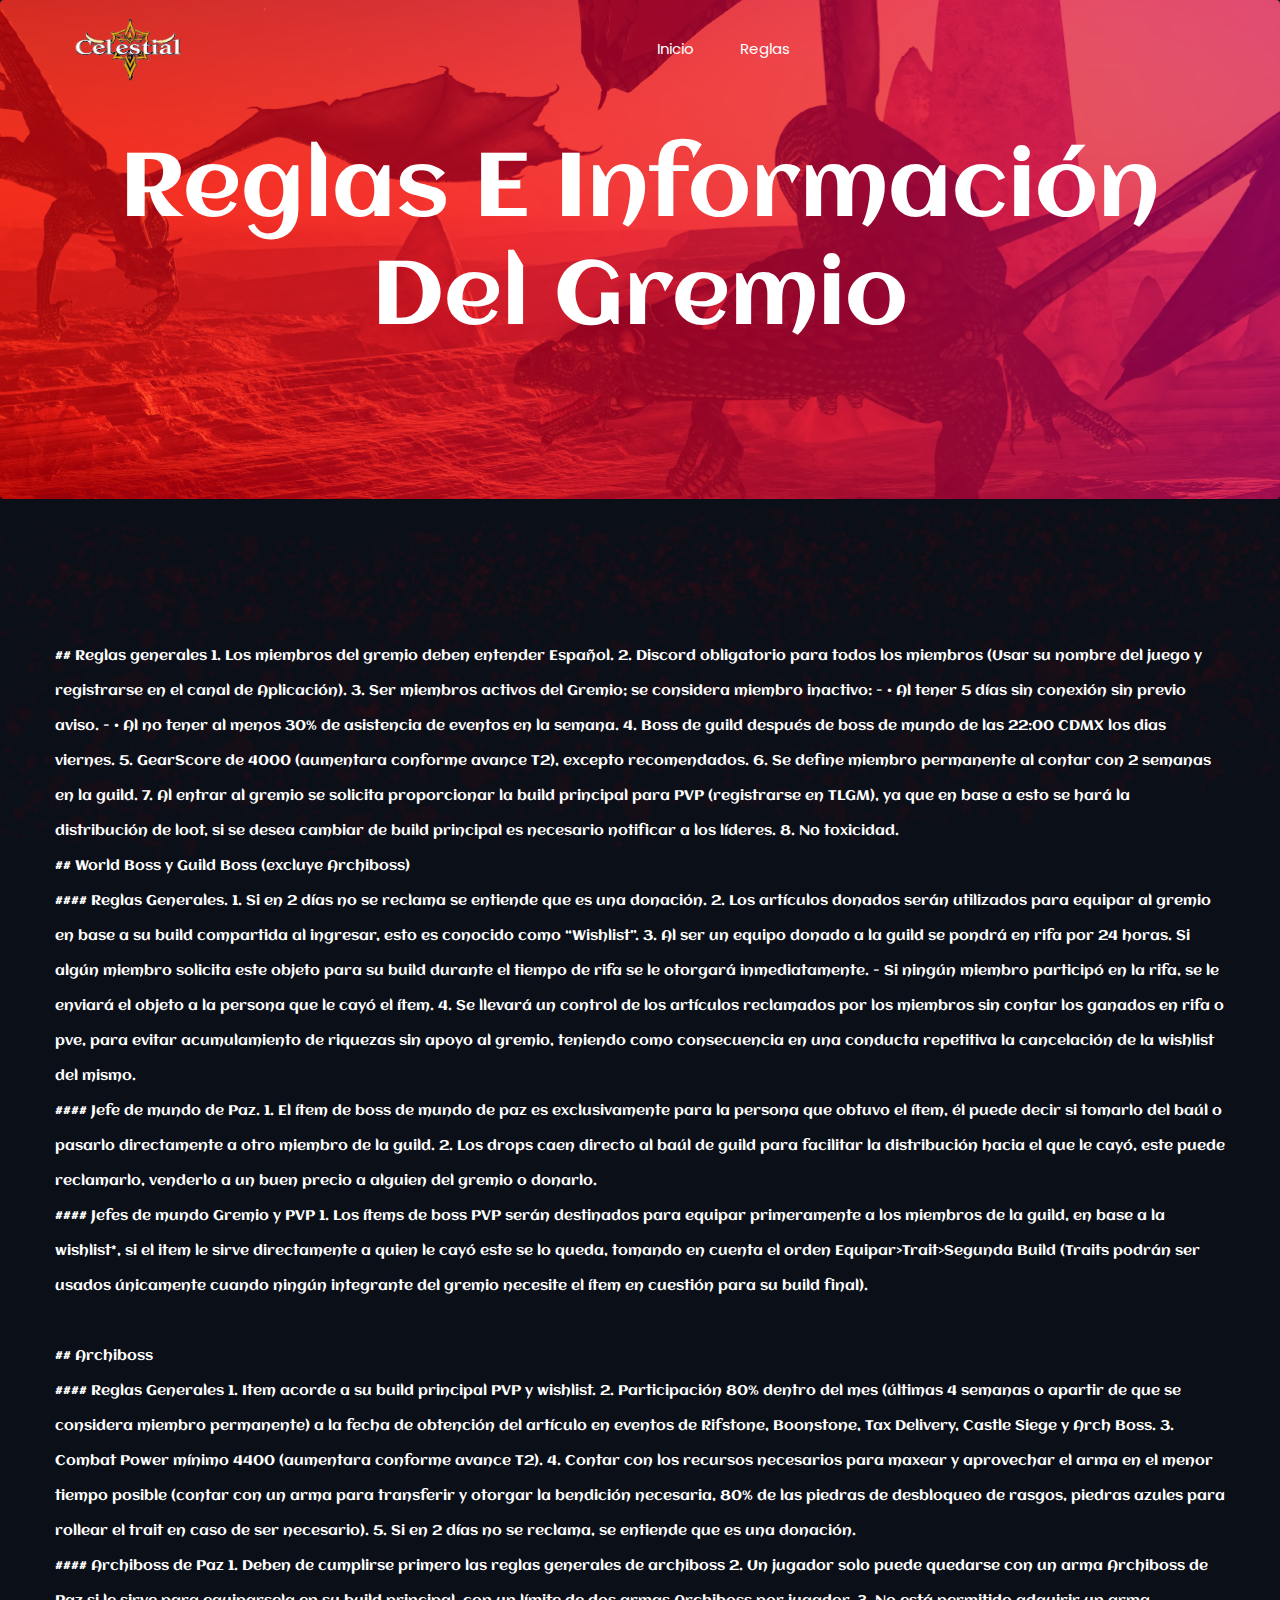
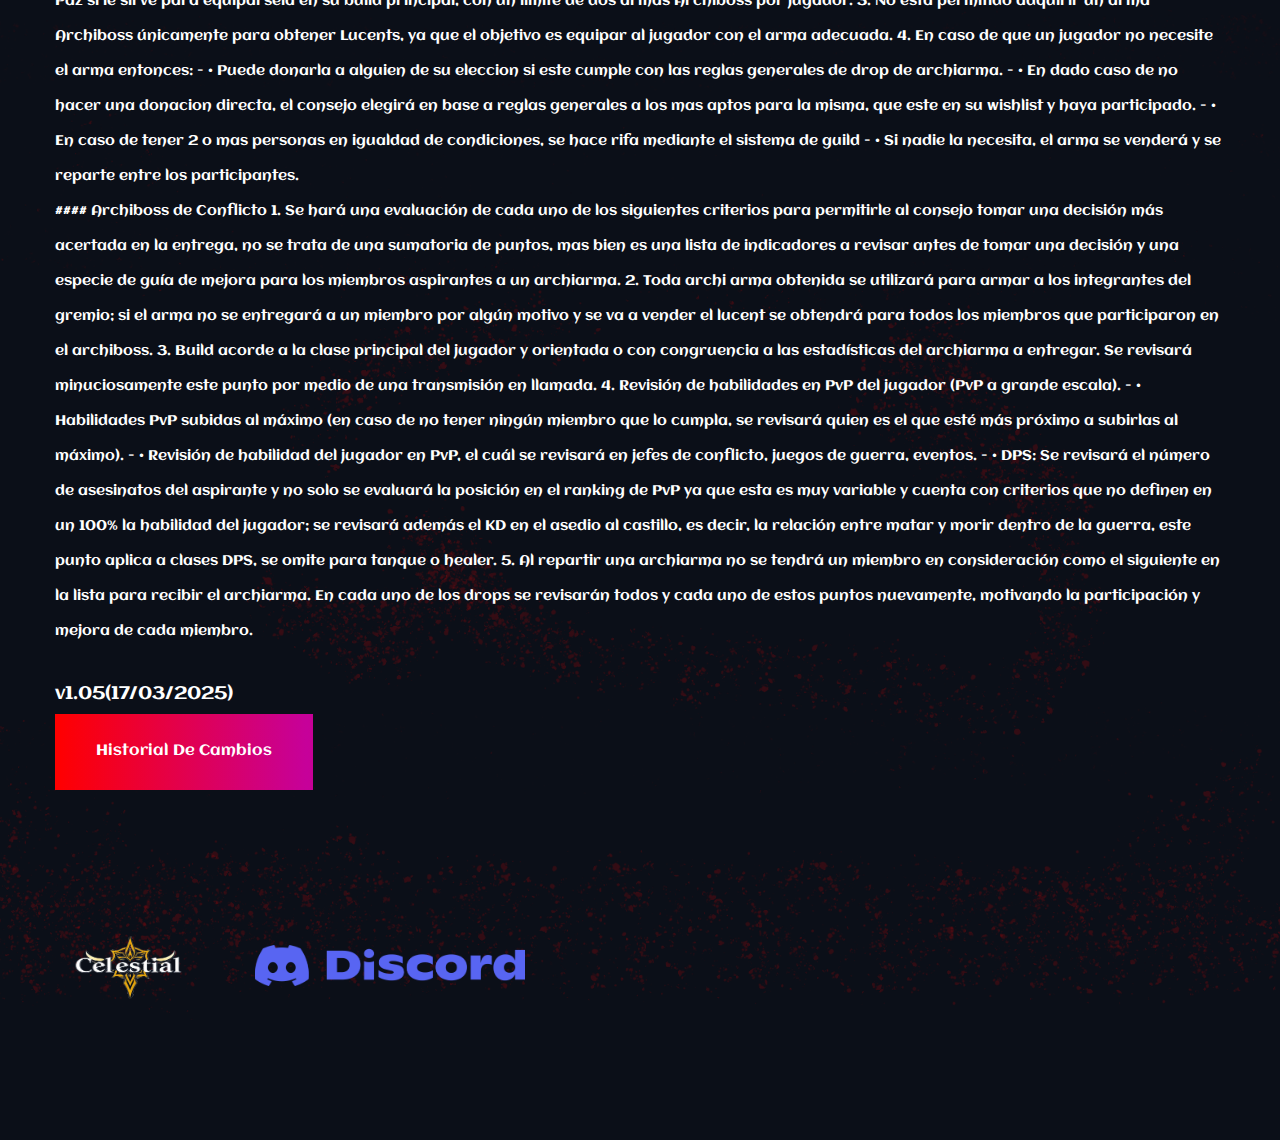
<file: rules-page.html>
<!doctype html>
<html lang="zxx">

<head>
    <!-- Required meta tags -->
    <meta charset="utf-8">
    <meta name="viewport" content="width=device-width, initial-scale=1, shrink-to-fit=no">
    <title>Celestial Guild</title>
    <link rel="icon" href="img/favicon.png">
    <!-- Bootstrap CSS -->
    <link rel="stylesheet" href="css/bootstrap.min.css">
    <!-- style CSS -->
    <link rel="stylesheet" href="css/style.css">
</head>

<body style="line-height: 2.5;">
    <div class="body_bg">
        <!--::header part start::-->
        <header class="main_menu single_page_menu">
            <div class="container">
                <div class="row align-items-center">
                    <div class="col-lg-12">
                        <nav class="navbar navbar-expand-lg navbar-light">
                            <a class="navbar-brand" href="index.html"> <img src="img/logo3.png" alt="logo" style="height: 75px; width: 150px;"> </a>
                            <button class="navbar-toggler" type="button" data-toggle="collapse"
                                data-target="#navbarSupportedContent" aria-controls="navbarSupportedContent"
                                aria-expanded="false" aria-label="Toggle navigation">
                                <span class="menu_icon"><i class="fas fa-bars"></i></span>
                            </button>

                            <div class="collapse navbar-collapse main-menu-item" id="navbarSupportedContent">
                                <ul class="navbar-nav">
                                    <li class="nav-item">
                                        <a class="nav-link" href="index.html">Inicio</a>
                                    </li>
                                    <li class="nav-item">
                                        <a class="nav-link" href="rules-page.html">Reglas</a>
                                    </li>
                                </ul>
                            </div>
                        </nav>
                    </div>
                </div>
            </div>
        </header>
        <!-- Header part end-->

        <!-- breadcrumb start-->
        <section class="breadcrumb breadcrumb_bg">
            <div class="container">
                <div class="row">
                    <div class="col-lg-12">
                        <div class="breadcrumb_iner text-center">
                            <div class="breadcrumb_iner_item">
                                <h2>Reglas e información del Gremio</h2>
                            </div>
                        </div>
                    </div>
                </div>
            </div>
        </section>
        <!-- breadcrumb start-->

        <!-- use sasu part end-->
        <section class="Latest_War padding_top">
            <div class="container" style="color: #fff;">
                <div id="rules"></div>
                <br>
            <h4>v1.05(17/03/2025)</h4><a href="https://github.com/Celestial-Guild/celestial-guild.github.io/commits/main/rules.html" class="btn_1">Historial de cambios</a>
            </div>
        </section>
        <!-- use sasu part end-->

        <!--::footer_part start::-->
        <footer class="footer_part">
            <div class="footer_top">
                <div class="container">
                    <div class="row">
                        <div class="col-sm-6 col-lg-2">
                            <div class="single_footer_part">
                                <a href="index.html" class="footer_logo_iner"> <img src="img/logo3.png" style="height: 75px; width: 150px;" alt="#"> </a>
                            </div>
                        </div>
                        <div class="col-sm-6 col-lg-3">
                            <div class="single_footer_part">
                                <a href="https://discord.gg/WjbJgqEBMf" class="footer_logo_iner"> <img src="img/Discord-Logo-Blurple.png" style="padding-top: 15px;" alt="#"> </a>
                            </div>
                        </div>
                    </div>
                </div>
            </div>
        </footer>
        <!--::footer_part end::-->
    </div>

    <!-- jquery plugins here-->
    <script src="js/jquery-1.12.1.min.js"></script>
    <script type="module" src="https://md-block.verou.me/md-block.js"></script>

    <script>
        $(function () {
            $("#rules").load("rules.html");
        });
    </script>
</body>

</html>
</file>
<file: css/style.css>
/**************** extend css start ****************/
@import url("https://fonts.googleapis.com/css?family=Aclonica|Poppins:300,400,500,600&display=swap");
/* line 2, ../../01 cl html template/03_jun 2019/186_Gaiming_html/sass/_extends.scss */
.btn_1, .live_stareams .live_stareams_slide .live_stareams_slide_img:after, .Latest_War .Latest_War_text:after, .gallery_part .single_gallery_item .single_gallery_item_iner:after, .footer_part .single_footer_part .mail_part .email_icon {
  background-image: -webkit-gradient(linear, right top, left top, from(#ff0000), color-stop(51%, #c6019a), to(#ff0000));
  background-image: -webkit-linear-gradient(right, #ff0000 0%, #c6019a 51%, #ff0000 100%);
  background-image: -o-linear-gradient(right, #ff0000 0%, #c6019a 51%, #ff0000 100%);
  background-image: linear-gradient(to left, #ff0000 0%, #c6019a 51%, #ff0000 100%);
}

/* line 8, ../../01 cl html template/03_jun 2019/186_Gaiming_html/sass/_extends.scss */
.main_menu .main-menu-item .nav-item a:before {
  background-image: -webkit-gradient(linear, right top, left top, from(#c6019a), to(#ff0000));
  background-image: -webkit-linear-gradient(right, #c6019a 0%, #ff0000 100%);
  background-image: -o-linear-gradient(right, #c6019a 0%, #ff0000 100%);
  background-image: linear-gradient(to left, #c6019a 0%, #ff0000 100%);
}

/* line 14, ../../01 cl html template/03_jun 2019/186_Gaiming_html/sass/_extends.scss */
.cta_part .banner_btn_1:hover, .cta_part .banner_btn_2:hover {
  background-image: -webkit-gradient(linear, right top, left top, from(#57ddff), color-stop(51%, #57ddff), to(#57ddff));
  background-image: -webkit-linear-gradient(right, #57ddff 0%, #57ddff 51%, #57ddff 100%);
  background-image: -o-linear-gradient(right, #57ddff 0%, #57ddff 51%, #57ddff 100%);
  background-image: linear-gradient(to left, #57ddff 0%, #57ddff 51%, #57ddff 100%);
}

/* line 26, ../../01 cl html template/03_jun 2019/186_Gaiming_html/sass/_extends.scss */
.single_page_menu .main-menu-item .nav-item a:before {
  background: -moz-linear-gradient(16deg, #000 0%, #000 100%);
  background: -webkit-linear-gradient(16deg, #000 0%, #000 100%);
  background: -ms-linear-gradient(16deg, #000 0%, #000 100%);
}

/**************** extend css start ****************/
/**************** common css start ****************/
/* line 3, ../../01 cl html template/03_jun 2019/186_Gaiming_html/sass/_common.scss */
body {
  font-family: "Aclonica", sans-serif;
  padding: 0;
  margin: 0;
  font-size: 14px;
}

/* line 9, ../../01 cl html template/03_jun 2019/186_Gaiming_html/sass/_common.scss */
.message_submit_form:focus {
  outline: none;
}

/* line 12, ../../01 cl html template/03_jun 2019/186_Gaiming_html/sass/_common.scss */
input:hover, input:focus {
  outline: none !important;
}

/* line 15, ../../01 cl html template/03_jun 2019/186_Gaiming_html/sass/_common.scss */
.gray_bg {
  background-color: #f7f7f7;
}

/* line 18, ../../01 cl html template/03_jun 2019/186_Gaiming_html/sass/_common.scss */
.section_padding {
  padding: 140px 0px;
}

@media only screen and (min-width: 992px) and (max-width: 1200px) {
  /* line 18, ../../01 cl html template/03_jun 2019/186_Gaiming_html/sass/_common.scss */
  .section_padding {
    padding: 100px 0px;
  }
}

@media only screen and (min-width: 768px) and (max-width: 991px) {
  /* line 18, ../../01 cl html template/03_jun 2019/186_Gaiming_html/sass/_common.scss */
  .section_padding {
    padding: 70px 0px;
  }
}

@media (max-width: 576px) {
  /* line 18, ../../01 cl html template/03_jun 2019/186_Gaiming_html/sass/_common.scss */
  .section_padding {
    padding: 70px 0px;
  }
}

@media only screen and (min-width: 576px) and (max-width: 767px) {
  /* line 18, ../../01 cl html template/03_jun 2019/186_Gaiming_html/sass/_common.scss */
  .section_padding {
    padding: 70px 0px;
  }
}

/* line 33, ../../01 cl html template/03_jun 2019/186_Gaiming_html/sass/_common.scss */
.single_padding_top {
  padding-top: 140px !important;
}

@media only screen and (min-width: 992px) and (max-width: 1200px) {
  /* line 33, ../../01 cl html template/03_jun 2019/186_Gaiming_html/sass/_common.scss */
  .single_padding_top {
    padding-top: 70px !important;
  }
}

@media only screen and (min-width: 768px) and (max-width: 991px) {
  /* line 33, ../../01 cl html template/03_jun 2019/186_Gaiming_html/sass/_common.scss */
  .single_padding_top {
    padding-top: 70px !important;
  }
}

@media (max-width: 576px) {
  /* line 33, ../../01 cl html template/03_jun 2019/186_Gaiming_html/sass/_common.scss */
  .single_padding_top {
    padding-top: 70px !important;
  }
}

@media only screen and (min-width: 576px) and (max-width: 767px) {
  /* line 33, ../../01 cl html template/03_jun 2019/186_Gaiming_html/sass/_common.scss */
  .single_padding_top {
    padding-top: 100px !important;
  }
}

/* line 48, ../../01 cl html template/03_jun 2019/186_Gaiming_html/sass/_common.scss */
.padding_top {
  padding-top: 140px;
}

@media only screen and (min-width: 992px) and (max-width: 1200px) {
  /* line 48, ../../01 cl html template/03_jun 2019/186_Gaiming_html/sass/_common.scss */
  .padding_top {
    padding-top: 100px;
  }
}

@media only screen and (min-width: 768px) and (max-width: 991px) {
  /* line 48, ../../01 cl html template/03_jun 2019/186_Gaiming_html/sass/_common.scss */
  .padding_top {
    padding-top: 70px;
  }
}

@media (max-width: 576px) {
  /* line 48, ../../01 cl html template/03_jun 2019/186_Gaiming_html/sass/_common.scss */
  .padding_top {
    padding-top: 70px;
  }
}

@media only screen and (min-width: 576px) and (max-width: 767px) {
  /* line 48, ../../01 cl html template/03_jun 2019/186_Gaiming_html/sass/_common.scss */
  .padding_top {
    padding-top: 70px;
  }
}

/* line 63, ../../01 cl html template/03_jun 2019/186_Gaiming_html/sass/_common.scss */
.padding_bottom {
  padding-bottom: 140px;
}

@media only screen and (min-width: 992px) and (max-width: 1200px) {
  /* line 63, ../../01 cl html template/03_jun 2019/186_Gaiming_html/sass/_common.scss */
  .padding_bottom {
    padding-bottom: 100px;
  }
}

@media only screen and (min-width: 768px) and (max-width: 991px) {
  /* line 63, ../../01 cl html template/03_jun 2019/186_Gaiming_html/sass/_common.scss */
  .padding_bottom {
    padding-bottom: 70px;
  }
}

@media (max-width: 576px) {
  /* line 63, ../../01 cl html template/03_jun 2019/186_Gaiming_html/sass/_common.scss */
  .padding_bottom {
    padding-bottom: 70px;
  }
}

@media only screen and (min-width: 576px) and (max-width: 767px) {
  /* line 63, ../../01 cl html template/03_jun 2019/186_Gaiming_html/sass/_common.scss */
  .padding_bottom {
    padding-bottom: 70px;
  }
}

/* line 78, ../../01 cl html template/03_jun 2019/186_Gaiming_html/sass/_common.scss */
a {
  text-decoration: none;
  -webkit-transition: 0.5s;
  transition: 0.5s;
}

/* line 81, ../../01 cl html template/03_jun 2019/186_Gaiming_html/sass/_common.scss */
a:hover {
  outline: none;
  text-decoration: none;
}

/* line 87, ../../01 cl html template/03_jun 2019/186_Gaiming_html/sass/_common.scss */
h1, h2, h3, h4, h5, h6 {
  color: #fff;
  font-family: "Aclonica", sans-serif;
}

/* line 91, ../../01 cl html template/03_jun 2019/186_Gaiming_html/sass/_common.scss */
p {
  font-family: "Poppins", sans-serif;
  line-height: 29px;
  font-size: 15px;
  margin-bottom: 0px;
  color: #fff;
  font-weight: 300;
}

/* line 99, ../../01 cl html template/03_jun 2019/186_Gaiming_html/sass/_common.scss */
h2 {
  font-size: 44px;
  line-height: 28px;
  font-weight: 600;
  line-height: 1.222;
}

@media (max-width: 576px) {
  /* line 99, ../../01 cl html template/03_jun 2019/186_Gaiming_html/sass/_common.scss */
  h2 {
    font-size: 22px;
    line-height: 25px;
  }
}

@media only screen and (min-width: 576px) and (max-width: 767px) {
  /* line 99, ../../01 cl html template/03_jun 2019/186_Gaiming_html/sass/_common.scss */
  h2 {
    font-size: 24px;
    line-height: 25px;
  }
}

/* line 115, ../../01 cl html template/03_jun 2019/186_Gaiming_html/sass/_common.scss */
h3 {
  font-size: 24px;
  line-height: 25px;
}

@media (max-width: 576px) {
  /* line 115, ../../01 cl html template/03_jun 2019/186_Gaiming_html/sass/_common.scss */
  h3 {
    font-size: 20px;
  }
}

/* line 124, ../../01 cl html template/03_jun 2019/186_Gaiming_html/sass/_common.scss */
h5 {
  font-size: 18px;
  line-height: 22px;
}

/* line 129, ../../01 cl html template/03_jun 2019/186_Gaiming_html/sass/_common.scss */
img {
  max-width: 100%;
}

/* line 132, ../../01 cl html template/03_jun 2019/186_Gaiming_html/sass/_common.scss */
a:focus, .button:focus, button:focus, .btn:focus {
  text-decoration: none;
  outline: none;
  box-shadow: none;
  -webkit-transition: 1s;
  transition: 1s;
}

/* line 139, ../../01 cl html template/03_jun 2019/186_Gaiming_html/sass/_common.scss */
.section_tittle {
  margin-bottom: 80px;
}

@media (max-width: 991px) {
  /* line 139, ../../01 cl html template/03_jun 2019/186_Gaiming_html/sass/_common.scss */
  .section_tittle {
    margin-bottom: 40px;
  }
}

@media only screen and (min-width: 992px) and (max-width: 1200px) {
  /* line 139, ../../01 cl html template/03_jun 2019/186_Gaiming_html/sass/_common.scss */
  .section_tittle {
    margin-bottom: 50px;
  }
}

/* line 147, ../../01 cl html template/03_jun 2019/186_Gaiming_html/sass/_common.scss */
.section_tittle h2 {
  font-size: 45px;
  color: #fff;
  line-height: 50px;
  font-weight: 500;
  position: relative;
  margin-bottom: 28px;
}

@media (max-width: 576px) {
  /* line 147, ../../01 cl html template/03_jun 2019/186_Gaiming_html/sass/_common.scss */
  .section_tittle h2 {
    font-size: 25px;
    line-height: 35px;
    margin-bottom: 15px;
  }
}

@media only screen and (min-width: 576px) and (max-width: 767px) {
  /* line 147, ../../01 cl html template/03_jun 2019/186_Gaiming_html/sass/_common.scss */
  .section_tittle h2 {
    font-size: 25px;
    line-height: 35px;
    margin-bottom: 15px;
  }
}

@media only screen and (min-width: 768px) and (max-width: 991px) {
  /* line 147, ../../01 cl html template/03_jun 2019/186_Gaiming_html/sass/_common.scss */
  .section_tittle h2 {
    font-size: 30px;
    line-height: 40px;
    margin-bottom: 15px;
  }
}

@media only screen and (min-width: 992px) and (max-width: 1200px) {
  /* line 147, ../../01 cl html template/03_jun 2019/186_Gaiming_html/sass/_common.scss */
  .section_tittle h2 {
    font-size: 35px;
    line-height: 40px;
  }
}

/* line 175, ../../01 cl html template/03_jun 2019/186_Gaiming_html/sass/_common.scss */
.section_tittle p {
  text-transform: capitalize;
  line-height: 30px;
  font-family: "Poppins", sans-serif;
}

@media (max-width: 576px) {
  /* line 175, ../../01 cl html template/03_jun 2019/186_Gaiming_html/sass/_common.scss */
  .section_tittle p {
    margin-bottom: 10px;
  }
}

@media only screen and (min-width: 576px) and (max-width: 767px) {
  /* line 175, ../../01 cl html template/03_jun 2019/186_Gaiming_html/sass/_common.scss */
  .section_tittle p {
    margin-bottom: 10px;
  }
}

@media only screen and (min-width: 768px) and (max-width: 991px) {
  /* line 175, ../../01 cl html template/03_jun 2019/186_Gaiming_html/sass/_common.scss */
  .section_tittle p {
    margin-bottom: 10px;
  }
}

@media only screen and (min-width: 992px) and (max-width: 1200px) {
  /* line 175, ../../01 cl html template/03_jun 2019/186_Gaiming_html/sass/_common.scss */
  .section_tittle p {
    margin-bottom: 10px;
  }
}

/* line 193, ../../01 cl html template/03_jun 2019/186_Gaiming_html/sass/_common.scss */
ul {
  list-style: none;
  margin: 0;
  padding: 0;
}

/* line 198, ../../01 cl html template/03_jun 2019/186_Gaiming_html/sass/_common.scss */
.mb_110 {
  margin-bottom: 110px;
}

@media (max-width: 576px) {
  /* line 198, ../../01 cl html template/03_jun 2019/186_Gaiming_html/sass/_common.scss */
  .mb_110 {
    margin-bottom: 220px;
  }
}

/* line 205, ../../01 cl html template/03_jun 2019/186_Gaiming_html/sass/_common.scss */
.mt_130 {
  margin-top: 130px;
}

@media (max-width: 576px) {
  /* line 205, ../../01 cl html template/03_jun 2019/186_Gaiming_html/sass/_common.scss */
  .mt_130 {
    margin-top: 70px;
  }
}

@media only screen and (min-width: 576px) and (max-width: 767px) {
  /* line 205, ../../01 cl html template/03_jun 2019/186_Gaiming_html/sass/_common.scss */
  .mt_130 {
    margin-top: 70px;
  }
}

@media only screen and (min-width: 768px) and (max-width: 991px) {
  /* line 205, ../../01 cl html template/03_jun 2019/186_Gaiming_html/sass/_common.scss */
  .mt_130 {
    margin-top: 70px;
  }
}

@media only screen and (min-width: 992px) and (max-width: 1200px) {
  /* line 205, ../../01 cl html template/03_jun 2019/186_Gaiming_html/sass/_common.scss */
  .mt_130 {
    margin-top: 70px;
  }
}

/* line 220, ../../01 cl html template/03_jun 2019/186_Gaiming_html/sass/_common.scss */
.mb_130 {
  margin-bottom: 140px;
}

@media (max-width: 991px) {
  /* line 220, ../../01 cl html template/03_jun 2019/186_Gaiming_html/sass/_common.scss */
  .mb_130 {
    margin-bottom: 70px;
  }
}

@media only screen and (min-width: 992px) and (max-width: 1200px) {
  /* line 220, ../../01 cl html template/03_jun 2019/186_Gaiming_html/sass/_common.scss */
  .mb_130 {
    margin-bottom: 100px;
  }
}

/* line 229, ../../01 cl html template/03_jun 2019/186_Gaiming_html/sass/_common.scss */
.padding_less_40 {
  margin-bottom: -50px;
}

/* line 232, ../../01 cl html template/03_jun 2019/186_Gaiming_html/sass/_common.scss */
.z_index {
  z-index: 9 !important;
  position: relative;
}

@media only screen and (min-width: 1200px) and (max-width: 3640px) {
  /* line 238, ../../01 cl html template/03_jun 2019/186_Gaiming_html/sass/_common.scss */
  .container {
    max-width: 1200px;
  }
}

@media (max-width: 1200px) {
  /* line 243, ../../01 cl html template/03_jun 2019/186_Gaiming_html/sass/_common.scss */
  [class*="hero-ani-"] {
    display: none !important;
  }
}

/* line 247, ../../01 cl html template/03_jun 2019/186_Gaiming_html/sass/_common.scss */
.body_bg {
  background-image: url("../img/body_bg.png");
  background-position: center;
  background-repeat: no-repeat;
  background-size: cover;
}

/* line 251, ../../01 cl html template/03_jun 2019/186_Gaiming_html/sass/_common.scss */
.black .footer_top {
  padding: 65px 0 100px !important;
}

@media (max-width: 991px) {
  /* line 251, ../../01 cl html template/03_jun 2019/186_Gaiming_html/sass/_common.scss */
  .black .footer_top {
    padding: 70px 0;
  }
}

@media only screen and (min-width: 992px) and (max-width: 1200px) {
  /* line 251, ../../01 cl html template/03_jun 2019/186_Gaiming_html/sass/_common.scss */
  .black .footer_top {
    padding: 100px 0;
  }
}

/* line 260, ../../01 cl html template/03_jun 2019/186_Gaiming_html/sass/_common.scss */
.black p {
  color: #888888;
}

/* line 263, ../../01 cl html template/03_jun 2019/186_Gaiming_html/sass/_common.scss */
.black h2, .black h3, .black h4, .black h5 {
  color: #2f2d4e;
}

/* line 266, ../../01 cl html template/03_jun 2019/186_Gaiming_html/sass/_common.scss */
.black .copygight_text {
  background-color: #ebebeb !important;
}

/**************** common css end ****************/
/* Main Button Area css
============================================================================================ */
/* line 3, ../../01 cl html template/03_jun 2019/186_Gaiming_html/sass/_button.scss */
.submit_btn {
  width: auto;
  display: inline-block;
  background: #fff;
  padding: 0px 50px;
  color: #fff;
  font-size: 13px;
  font-weight: 500;
  line-height: 50px;
  border-radius: 5px;
  outline: none !important;
  box-shadow: none !important;
  text-align: center;
  border: 1px solid #edeff2;
  cursor: pointer;
  -webkit-transition: 0.5s;
  transition: 0.5s;
}

/* line 19, ../../01 cl html template/03_jun 2019/186_Gaiming_html/sass/_button.scss */
.submit_btn:hover {
  background: transparent;
}

/* line 24, ../../01 cl html template/03_jun 2019/186_Gaiming_html/sass/_button.scss */
.btn_1 {
  display: inline-block;
  padding: 18.5px 40px;
  border-radius: 0;
  font-size: 15px;
  font-family: "Aclonica", sans-serif;
  font-weight: 500;
  color: #fff;
  -o-transition: all .4s ease-in-out;
  -webkit-transition: all .4s ease-in-out;
  transition: all .4s ease-in-out;
  text-transform: capitalize;
  background-size: 200% auto;
  border: 1px solid transparent;
}

/* line 39, ../../01 cl html template/03_jun 2019/186_Gaiming_html/sass/_button.scss */
.btn_1:hover {
  color: #fff !important;
  background-position: right center;
}

@media (max-width: 576px) {
  /* line 24, ../../01 cl html template/03_jun 2019/186_Gaiming_html/sass/_button.scss */
  .btn_1 {
    padding: 10px 30px;
    margin-top: 20px;
  }
}

@media only screen and (min-width: 576px) and (max-width: 767px) {
  /* line 24, ../../01 cl html template/03_jun 2019/186_Gaiming_html/sass/_button.scss */
  .btn_1 {
    padding: 10px 30px;
    margin-top: 20px;
  }
}

@media only screen and (min-width: 768px) and (max-width: 991px) {
  /* line 24, ../../01 cl html template/03_jun 2019/186_Gaiming_html/sass/_button.scss */
  .btn_1 {
    padding: 10px 30px;
    margin-top: 25px;
  }
}

/* line 60, ../../01 cl html template/03_jun 2019/186_Gaiming_html/sass/_button.scss */
.btn_2 {
  display: inline-block;
  padding: 18.5px 40px;
  border-radius: 0;
  background-color: #fff;
  font-size: 15px;
  font-family: "Aclonica", sans-serif;
  font-weight: 500;
  color: #1a1a1a;
  -o-transition: all .4s ease-in-out;
  -webkit-transition: all .4s ease-in-out;
  transition: all .4s ease-in-out;
  text-transform: capitalize;
  border: 1px solid #8f9091;
  background-size: 200% auto;
}

/* line 75, ../../01 cl html template/03_jun 2019/186_Gaiming_html/sass/_button.scss */
.btn_2:hover {
  color: #fff !important;
  border: 1px solid #ff0000;
  background-position: right center;
  background-color: #ff0000;
}

@media (max-width: 576px) {
  /* line 60, ../../01 cl html template/03_jun 2019/186_Gaiming_html/sass/_button.scss */
  .btn_2 {
    padding: 10px 30px;
    margin-top: 20px;
  }
}

@media only screen and (min-width: 576px) and (max-width: 767px) {
  /* line 60, ../../01 cl html template/03_jun 2019/186_Gaiming_html/sass/_button.scss */
  .btn_2 {
    padding: 10px 30px;
    margin-top: 20px;
  }
}

@media only screen and (min-width: 768px) and (max-width: 991px) {
  /* line 60, ../../01 cl html template/03_jun 2019/186_Gaiming_html/sass/_button.scss */
  .btn_2 {
    padding: 10px 30px;
    margin-top: 25px;
  }
}

/* line 97, ../../01 cl html template/03_jun 2019/186_Gaiming_html/sass/_button.scss */
.btn_4 {
  color: #ff0000;
  font-size: 15px;
  font-weight: 700;
  margin-top: 53px;
  display: inline-block;
}

@media (max-width: 991px) {
  /* line 97, ../../01 cl html template/03_jun 2019/186_Gaiming_html/sass/_button.scss */
  .btn_4 {
    margin-top: 30px;
  }
}

/* line 109, ../../01 cl html template/03_jun 2019/186_Gaiming_html/sass/_button.scss */
.btn_4 img {
  width: 20px;
  margin-left: 15px;
}

/*=================== custom button rule start ====================*/
/* line 117, ../../01 cl html template/03_jun 2019/186_Gaiming_html/sass/_button.scss */
.button {
  display: inline-block;
  border: 1px solid transparent;
  font-size: 15px;
  font-weight: 500;
  padding: 12px 54px;
  border-radius: 4px;
  color: #fff;
  border: 1px solid #edeff2;
  text-transform: uppercase;
  background-color: #ff0000;
  cursor: pointer;
  -webkit-transition: 0.5s;
  transition: 0.5s;
}

@media (max-width: 767px) {
  /* line 117, ../../01 cl html template/03_jun 2019/186_Gaiming_html/sass/_button.scss */
  .button {
    font-size: 13px;
    padding: 9px 24px;
  }
}

/* line 136, ../../01 cl html template/03_jun 2019/186_Gaiming_html/sass/_button.scss */
.button:hover {
  color: #fff;
}

/* line 141, ../../01 cl html template/03_jun 2019/186_Gaiming_html/sass/_button.scss */
.button-link {
  letter-spacing: 0;
  color: #3b1d82;
  border: 0;
  padding: 0;
}

/* line 147, ../../01 cl html template/03_jun 2019/186_Gaiming_html/sass/_button.scss */
.button-link:hover {
  background: transparent;
  color: #3b1d82;
}

/* line 153, ../../01 cl html template/03_jun 2019/186_Gaiming_html/sass/_button.scss */
.button-header {
  color: #fff;
  border-color: #edeff2;
}

/* line 157, ../../01 cl html template/03_jun 2019/186_Gaiming_html/sass/_button.scss */
.button-header:hover {
  background: #b8024c;
  color: #fff;
}

/* line 163, ../../01 cl html template/03_jun 2019/186_Gaiming_html/sass/_button.scss */
.button-contactForm {
  color: #fff;
  border-color: #edeff2;
  padding: 12px 25px;
}

/* End Main Button Area css
============================================================================================ */
/* Start Blog Area css
============================================================================================ */
/* line 5, ../../01 cl html template/03_jun 2019/186_Gaiming_html/sass/_blog.scss */
.latest-blog-area .area-heading {
  margin-bottom: 70px;
}

/* line 10, ../../01 cl html template/03_jun 2019/186_Gaiming_html/sass/_blog.scss */
.blog_area a {
  color: #666666 !important;
  text-decoration: none;
  -webkit-transition: 0.5s;
  transition: 0.5s;
}

/* line 14, ../../01 cl html template/03_jun 2019/186_Gaiming_html/sass/_blog.scss */
.blog_area a:hover, .blog_area a :hover {
  color: #ff0000;
}

/* line 18, ../../01 cl html template/03_jun 2019/186_Gaiming_html/sass/_blog.scss */
.blog_area p {
  color: #888888;
}

/* line 21, ../../01 cl html template/03_jun 2019/186_Gaiming_html/sass/_blog.scss */
.blog_area h1, .blog_area h2, .blog_area h3, .blog_area h4, .blog_area h5, .blog_area h6 {
  color: #2f2d4e;
}

/* line 26, ../../01 cl html template/03_jun 2019/186_Gaiming_html/sass/_blog.scss */
.single-blog {
  overflow: hidden;
  margin-bottom: 30px;
}

/* line 30, ../../01 cl html template/03_jun 2019/186_Gaiming_html/sass/_blog.scss */
.single-blog:hover {
  box-shadow: 0px 10px 20px 0px rgba(42, 34, 123, 0.1);
}

/* line 34, ../../01 cl html template/03_jun 2019/186_Gaiming_html/sass/_blog.scss */
.single-blog .thumb {
  overflow: hidden;
  position: relative;
}

/* line 38, ../../01 cl html template/03_jun 2019/186_Gaiming_html/sass/_blog.scss */
.single-blog .thumb:after {
  content: '';
  position: absolute;
  left: 0;
  top: 0;
  width: 100%;
  height: 100%;
  background: #000;
  opacity: 0;
  -webkit-transition: 0.5s;
  transition: 0.5s;
}

/* line 51, ../../01 cl html template/03_jun 2019/186_Gaiming_html/sass/_blog.scss */
.single-blog h4 {
  border-bottom: 1px solid #dfdfdf;
  padding-bottom: 34px;
  margin-bottom: 25px;
}

/* line 58, ../../01 cl html template/03_jun 2019/186_Gaiming_html/sass/_blog.scss */
.single-blog a {
  font-size: 20px;
  font-weight: 600;
}

/* line 68, ../../01 cl html template/03_jun 2019/186_Gaiming_html/sass/_blog.scss */
.single-blog .date {
  color: #888;
  text-align: left;
  display: inline-block;
  font-size: 13px;
  font-weight: 300;
}

/* line 76, ../../01 cl html template/03_jun 2019/186_Gaiming_html/sass/_blog.scss */
.single-blog .tag {
  text-align: left;
  display: inline-block;
  float: left;
  font-size: 13px;
  font-weight: 300;
  margin-right: 22px;
  position: relative;
}

/* line 86, ../../01 cl html template/03_jun 2019/186_Gaiming_html/sass/_blog.scss */
.single-blog .tag:after {
  content: '';
  position: absolute;
  width: 1px;
  height: 10px;
  background: #acacac;
  right: -12px;
  top: 7px;
}

@media (max-width: 1199px) {
  /* line 76, ../../01 cl html template/03_jun 2019/186_Gaiming_html/sass/_blog.scss */
  .single-blog .tag {
    margin-right: 8px;
  }
  /* line 100, ../../01 cl html template/03_jun 2019/186_Gaiming_html/sass/_blog.scss */
  .single-blog .tag:after {
    display: none;
  }
}

/* line 106, ../../01 cl html template/03_jun 2019/186_Gaiming_html/sass/_blog.scss */
.single-blog .likes {
  margin-right: 16px;
}

@media (max-width: 800px) {
  /* line 26, ../../01 cl html template/03_jun 2019/186_Gaiming_html/sass/_blog.scss */
  .single-blog {
    margin-bottom: 30px;
  }
}

/* line 114, ../../01 cl html template/03_jun 2019/186_Gaiming_html/sass/_blog.scss */
.single-blog .single-blog-content {
  padding: 30px;
}

/* line 118, ../../01 cl html template/03_jun 2019/186_Gaiming_html/sass/_blog.scss */
.single-blog .single-blog-content .meta-bottom p {
  font-size: 13px;
  font-weight: 300;
}

/* line 123, ../../01 cl html template/03_jun 2019/186_Gaiming_html/sass/_blog.scss */
.single-blog .single-blog-content .meta-bottom i {
  color: #edeff2;
  font-size: 13px;
  margin-right: 7px;
}

@media (max-width: 1199px) {
  /* line 114, ../../01 cl html template/03_jun 2019/186_Gaiming_html/sass/_blog.scss */
  .single-blog .single-blog-content {
    padding: 15px;
  }
}

/* line 137, ../../01 cl html template/03_jun 2019/186_Gaiming_html/sass/_blog.scss */
.single-blog:hover .thumb:after {
  opacity: .7;
  -webkit-transition: 0.5s;
  transition: 0.5s;
}

@media (max-width: 1199px) {
  /* line 145, ../../01 cl html template/03_jun 2019/186_Gaiming_html/sass/_blog.scss */
  .single-blog h4 {
    transition: all 300ms linear 0s;
    border-bottom: 1px solid #dfdfdf;
    padding-bottom: 14px;
    margin-bottom: 12px;
  }
  /* line 151, ../../01 cl html template/03_jun 2019/186_Gaiming_html/sass/_blog.scss */
  .single-blog h4 a {
    font-size: 18px;
  }
}

/* line 159, ../../01 cl html template/03_jun 2019/186_Gaiming_html/sass/_blog.scss */
.full_image.single-blog {
  position: relative;
}

/* line 162, ../../01 cl html template/03_jun 2019/186_Gaiming_html/sass/_blog.scss */
.full_image.single-blog .single-blog-content {
  position: absolute;
  left: 35px;
  bottom: 0;
  opacity: 0;
  visibility: hidden;
  -webkit-transition: 0.5s;
  transition: 0.5s;
}

@media (min-width: 992px) {
  /* line 162, ../../01 cl html template/03_jun 2019/186_Gaiming_html/sass/_blog.scss */
  .full_image.single-blog .single-blog-content {
    bottom: 100px;
  }
}

/* line 181, ../../01 cl html template/03_jun 2019/186_Gaiming_html/sass/_blog.scss */
.full_image.single-blog h4 {
  -webkit-transition: 0.5s;
  transition: 0.5s;
  border-bottom: none;
  padding-bottom: 5px;
}

/* line 187, ../../01 cl html template/03_jun 2019/186_Gaiming_html/sass/_blog.scss */
.full_image.single-blog a {
  font-size: 20px;
  font-weight: 600;
}

/* line 197, ../../01 cl html template/03_jun 2019/186_Gaiming_html/sass/_blog.scss */
.full_image.single-blog .date {
  color: #fff;
}

/* line 202, ../../01 cl html template/03_jun 2019/186_Gaiming_html/sass/_blog.scss */
.full_image.single-blog:hover .single-blog-content {
  opacity: 1;
  visibility: visible;
  -webkit-transition: 0.5s;
  transition: 0.5s;
}

/* End Blog Area css
============================================================================================ */
/* Latest Blog Area css
============================================================================================ */
/* line 226, ../../01 cl html template/03_jun 2019/186_Gaiming_html/sass/_blog.scss */
.l_blog_item .l_blog_text .date {
  margin-top: 24px;
  margin-bottom: 15px;
}

/* line 230, ../../01 cl html template/03_jun 2019/186_Gaiming_html/sass/_blog.scss */
.l_blog_item .l_blog_text .date a {
  font-size: 12px;
}

/* line 236, ../../01 cl html template/03_jun 2019/186_Gaiming_html/sass/_blog.scss */
.l_blog_item .l_blog_text h4 {
  font-size: 18px;
  border-bottom: 1px solid #eeeeee;
  margin-bottom: 0px;
  padding-bottom: 20px;
  -webkit-transition: 0.5s;
  transition: 0.5s;
}

/* line 249, ../../01 cl html template/03_jun 2019/186_Gaiming_html/sass/_blog.scss */
.l_blog_item .l_blog_text p {
  margin-bottom: 0px;
  padding-top: 20px;
}

/* End Latest Blog Area css
============================================================================================ */
/* Causes Area css
============================================================================================ */
/* line 265, ../../01 cl html template/03_jun 2019/186_Gaiming_html/sass/_blog.scss */
.causes_slider .owl-dots {
  text-align: center;
  margin-top: 80px;
}

/* line 269, ../../01 cl html template/03_jun 2019/186_Gaiming_html/sass/_blog.scss */
.causes_slider .owl-dots .owl-dot {
  height: 14px;
  width: 14px;
  background: #eeeeee;
  display: inline-block;
  margin-right: 7px;
}

/* line 276, ../../01 cl html template/03_jun 2019/186_Gaiming_html/sass/_blog.scss */
.causes_slider .owl-dots .owl-dot:last-child {
  margin-right: 0px;
}

/* line 287, ../../01 cl html template/03_jun 2019/186_Gaiming_html/sass/_blog.scss */
.causes_item {
  background: #fff;
}

/* line 290, ../../01 cl html template/03_jun 2019/186_Gaiming_html/sass/_blog.scss */
.causes_item .causes_img {
  position: relative;
}

/* line 293, ../../01 cl html template/03_jun 2019/186_Gaiming_html/sass/_blog.scss */
.causes_item .causes_img .c_parcent {
  position: absolute;
  bottom: 0px;
  width: 100%;
  left: 0px;
  height: 3px;
  background: rgba(255, 255, 255, 0.5);
}

/* line 301, ../../01 cl html template/03_jun 2019/186_Gaiming_html/sass/_blog.scss */
.causes_item .causes_img .c_parcent span {
  width: 70%;
  height: 3px;
  position: absolute;
  left: 0px;
  bottom: 0px;
}

/* line 309, ../../01 cl html template/03_jun 2019/186_Gaiming_html/sass/_blog.scss */
.causes_item .causes_img .c_parcent span:before {
  content: "75%";
  position: absolute;
  right: -10px;
  bottom: 0px;
  color: #fff;
  padding: 0px 5px;
}

/* line 322, ../../01 cl html template/03_jun 2019/186_Gaiming_html/sass/_blog.scss */
.causes_item .causes_text {
  padding: 30px 35px 40px 30px;
}

/* line 325, ../../01 cl html template/03_jun 2019/186_Gaiming_html/sass/_blog.scss */
.causes_item .causes_text h4 {
  font-size: 18px;
  font-weight: 600;
  margin-bottom: 15px;
  cursor: pointer;
}

/* line 338, ../../01 cl html template/03_jun 2019/186_Gaiming_html/sass/_blog.scss */
.causes_item .causes_text p {
  font-size: 14px;
  line-height: 24px;
  font-weight: 300;
  margin-bottom: 0px;
}

/* line 348, ../../01 cl html template/03_jun 2019/186_Gaiming_html/sass/_blog.scss */
.causes_item .causes_bottom a {
  width: 50%;
  border: 1px solid;
  text-align: center;
  float: left;
  line-height: 50px;
  color: #fff;
  font-size: 14px;
  font-weight: 500;
}

/* line 360, ../../01 cl html template/03_jun 2019/186_Gaiming_html/sass/_blog.scss */
.causes_item .causes_bottom a + a {
  border-color: #eeeeee;
  background: #fff;
  font-size: 14px;
}

/* End Causes Area css
============================================================================================ */
/*================= latest_blog_area css =============*/
/* line 376, ../../01 cl html template/03_jun 2019/186_Gaiming_html/sass/_blog.scss */
.latest_blog_area {
  background: #f9f9ff;
}

/* line 380, ../../01 cl html template/03_jun 2019/186_Gaiming_html/sass/_blog.scss */
.single-recent-blog-post {
  margin-bottom: 30px;
}

/* line 383, ../../01 cl html template/03_jun 2019/186_Gaiming_html/sass/_blog.scss */
.single-recent-blog-post .thumb {
  overflow: hidden;
}

/* line 386, ../../01 cl html template/03_jun 2019/186_Gaiming_html/sass/_blog.scss */
.single-recent-blog-post .thumb img {
  transition: all 0.7s linear;
}

/* line 391, ../../01 cl html template/03_jun 2019/186_Gaiming_html/sass/_blog.scss */
.single-recent-blog-post .details {
  padding-top: 30px;
}

/* line 394, ../../01 cl html template/03_jun 2019/186_Gaiming_html/sass/_blog.scss */
.single-recent-blog-post .details .sec_h4 {
  line-height: 24px;
  padding: 10px 0px 13px;
  transition: all 0.3s linear;
}

/* line 405, ../../01 cl html template/03_jun 2019/186_Gaiming_html/sass/_blog.scss */
.single-recent-blog-post .date {
  font-size: 14px;
  line-height: 24px;
  font-weight: 400;
}

/* line 412, ../../01 cl html template/03_jun 2019/186_Gaiming_html/sass/_blog.scss */
.single-recent-blog-post:hover img {
  transform: scale(1.23) rotate(10deg);
}

/* line 419, ../../01 cl html template/03_jun 2019/186_Gaiming_html/sass/_blog.scss */
.tags .tag_btn {
  font-size: 12px;
  font-weight: 500;
  line-height: 20px;
  border: 1px solid #eeeeee;
  display: inline-block;
  padding: 1px 18px;
  text-align: center;
}

/* line 433, ../../01 cl html template/03_jun 2019/186_Gaiming_html/sass/_blog.scss */
.tags .tag_btn + .tag_btn {
  margin-left: 2px;
}

/*========= blog_categorie_area css ===========*/
/* line 440, ../../01 cl html template/03_jun 2019/186_Gaiming_html/sass/_blog.scss */
.blog_categorie_area {
  padding-top: 30px;
  padding-bottom: 30px;
}

@media (min-width: 900px) {
  /* line 440, ../../01 cl html template/03_jun 2019/186_Gaiming_html/sass/_blog.scss */
  .blog_categorie_area {
    padding-top: 80px;
    padding-bottom: 80px;
  }
}

@media (min-width: 1100px) {
  /* line 440, ../../01 cl html template/03_jun 2019/186_Gaiming_html/sass/_blog.scss */
  .blog_categorie_area {
    padding-top: 120px;
    padding-bottom: 120px;
  }
}

/* line 456, ../../01 cl html template/03_jun 2019/186_Gaiming_html/sass/_blog.scss */
.categories_post {
  position: relative;
  text-align: center;
  cursor: pointer;
}

/* line 461, ../../01 cl html template/03_jun 2019/186_Gaiming_html/sass/_blog.scss */
.categories_post img {
  max-width: 100%;
}

/* line 465, ../../01 cl html template/03_jun 2019/186_Gaiming_html/sass/_blog.scss */
.categories_post .categories_details {
  position: absolute;
  top: 20px;
  left: 20px;
  right: 20px;
  bottom: 20px;
  background: rgba(34, 34, 34, 0.75);
  color: #fff;
  transition: all 0.3s linear;
  display: flex;
  align-items: center;
  justify-content: center;
}

/* line 478, ../../01 cl html template/03_jun 2019/186_Gaiming_html/sass/_blog.scss */
.categories_post .categories_details h5 {
  margin-bottom: 0px;
  font-size: 18px;
  line-height: 26px;
  text-transform: uppercase;
  color: #fff;
  position: relative;
}

/* line 496, ../../01 cl html template/03_jun 2019/186_Gaiming_html/sass/_blog.scss */
.categories_post .categories_details p {
  font-weight: 300;
  font-size: 14px;
  line-height: 26px;
  margin-bottom: 0px;
}

/* line 503, ../../01 cl html template/03_jun 2019/186_Gaiming_html/sass/_blog.scss */
.categories_post .categories_details .border_line {
  margin: 10px 0px;
  background: #fff;
  width: 100%;
  height: 1px;
}

/* line 512, ../../01 cl html template/03_jun 2019/186_Gaiming_html/sass/_blog.scss */
.categories_post:hover .categories_details {
  background: rgba(222, 99, 32, 0.85);
}

/*============ blog_left_sidebar css ==============*/
/* line 527, ../../01 cl html template/03_jun 2019/186_Gaiming_html/sass/_blog.scss */
.blog_item {
  margin-bottom: 50px;
}

/* line 531, ../../01 cl html template/03_jun 2019/186_Gaiming_html/sass/_blog.scss */
.blog_details {
  padding: 30px 0 20px 10px;
  box-shadow: 0px 10px 20px 0px rgba(221, 221, 221, 0.3);
}

@media (min-width: 768px) {
  /* line 531, ../../01 cl html template/03_jun 2019/186_Gaiming_html/sass/_blog.scss */
  .blog_details {
    padding: 60px 30px 35px 35px;
  }
}

/* line 539, ../../01 cl html template/03_jun 2019/186_Gaiming_html/sass/_blog.scss */
.blog_details p {
  margin-bottom: 30px;
}

/* line 543, ../../01 cl html template/03_jun 2019/186_Gaiming_html/sass/_blog.scss */
.blog_details a {
  color: #ff8b23;
}

/* line 546, ../../01 cl html template/03_jun 2019/186_Gaiming_html/sass/_blog.scss */
.blog_details a:hover {
  color: #ff0000 !important;
}

/* line 551, ../../01 cl html template/03_jun 2019/186_Gaiming_html/sass/_blog.scss */
.blog_details h2 {
  font-size: 18px;
  font-weight: 600;
  margin-bottom: 8px;
}

@media (min-width: 768px) {
  /* line 551, ../../01 cl html template/03_jun 2019/186_Gaiming_html/sass/_blog.scss */
  .blog_details h2 {
    font-size: 24px;
    margin-bottom: 15px;
  }
}

/* line 565, ../../01 cl html template/03_jun 2019/186_Gaiming_html/sass/_blog.scss */
.blog-info-link li {
  float: left;
  font-size: 14px;
}

/* line 569, ../../01 cl html template/03_jun 2019/186_Gaiming_html/sass/_blog.scss */
.blog-info-link li a {
  color: #999999;
}

/* line 573, ../../01 cl html template/03_jun 2019/186_Gaiming_html/sass/_blog.scss */
.blog-info-link li i,
.blog-info-link li span {
  font-size: 13px;
  margin-right: 5px;
}

/* line 579, ../../01 cl html template/03_jun 2019/186_Gaiming_html/sass/_blog.scss */
.blog-info-link li::after {
  content: "|";
  padding-left: 10px;
  padding-right: 10px;
}

/* line 585, ../../01 cl html template/03_jun 2019/186_Gaiming_html/sass/_blog.scss */
.blog-info-link li:last-child::after {
  display: none;
}

/* line 590, ../../01 cl html template/03_jun 2019/186_Gaiming_html/sass/_blog.scss */
.blog-info-link::after {
  content: "";
  display: block;
  clear: both;
  display: table;
}

/* line 598, ../../01 cl html template/03_jun 2019/186_Gaiming_html/sass/_blog.scss */
.blog_item_img {
  position: relative;
}

/* line 601, ../../01 cl html template/03_jun 2019/186_Gaiming_html/sass/_blog.scss */
.blog_item_img .blog_item_date {
  position: absolute;
  bottom: -10px;
  left: 10px;
  display: block;
  color: #fff;
  background-color: #ff0000;
  padding: 8px 15px;
  border-radius: 5px;
}

@media (min-width: 768px) {
  /* line 601, ../../01 cl html template/03_jun 2019/186_Gaiming_html/sass/_blog.scss */
  .blog_item_img .blog_item_date {
    bottom: -20px;
    left: 40px;
    padding: 13px 30px;
  }
}

/* line 617, ../../01 cl html template/03_jun 2019/186_Gaiming_html/sass/_blog.scss */
.blog_item_img .blog_item_date h3 {
  font-size: 22px;
  font-weight: 600;
  color: #fff;
  margin-bottom: 0;
  line-height: 1.2;
}

@media (min-width: 768px) {
  /* line 617, ../../01 cl html template/03_jun 2019/186_Gaiming_html/sass/_blog.scss */
  .blog_item_img .blog_item_date h3 {
    font-size: 30px;
  }
}

/* line 629, ../../01 cl html template/03_jun 2019/186_Gaiming_html/sass/_blog.scss */
.blog_item_img .blog_item_date p {
  font-size: 18px;
  margin-bottom: 0;
  color: #fff;
}

@media (min-width: 768px) {
  /* line 629, ../../01 cl html template/03_jun 2019/186_Gaiming_html/sass/_blog.scss */
  .blog_item_img .blog_item_date p {
    font-size: 18px;
  }
}

/* line 649, ../../01 cl html template/03_jun 2019/186_Gaiming_html/sass/_blog.scss */
.blog_right_sidebar .widget_title {
  font-size: 20px;
  margin-bottom: 40px;
}

/* line 654, ../../01 cl html template/03_jun 2019/186_Gaiming_html/sass/_blog.scss */
.blog_right_sidebar .widget_title::after {
  content: "";
  display: block;
  padding-top: 15px;
  border-bottom: 1px solid #f0e9ff;
}

/* line 662, ../../01 cl html template/03_jun 2019/186_Gaiming_html/sass/_blog.scss */
.blog_right_sidebar .single_sidebar_widget {
  background: #fbf9ff;
  padding: 30px;
  margin-bottom: 30px;
}

/* line 671, ../../01 cl html template/03_jun 2019/186_Gaiming_html/sass/_blog.scss */
.blog_right_sidebar .search_widget .form-control {
  height: 50px;
  border-color: #f0e9ff;
  font-size: 13px;
  color: #999999;
  padding-left: 20px;
  border-radius: 0;
  border-right: 0;
}

/* line 680, ../../01 cl html template/03_jun 2019/186_Gaiming_html/sass/_blog.scss */
.blog_right_sidebar .search_widget .form-control::placeholder {
  color: #999999;
}

/* line 684, ../../01 cl html template/03_jun 2019/186_Gaiming_html/sass/_blog.scss */
.blog_right_sidebar .search_widget .form-control:focus {
  border-color: #f0e9ff;
  outline: 0;
  box-shadow: none;
}

/* line 693, ../../01 cl html template/03_jun 2019/186_Gaiming_html/sass/_blog.scss */
.blog_right_sidebar .search_widget .input-group button {
  background: #fff;
  border-left: 0;
  border: 1px solid #f0e9ff;
  padding: 4px 15px;
  border-left: 0;
}

/* line 700, ../../01 cl html template/03_jun 2019/186_Gaiming_html/sass/_blog.scss */
.blog_right_sidebar .search_widget .input-group button i,
.blog_right_sidebar .search_widget .input-group button span {
  font-size: 14px;
  color: #999999;
}

/* line 712, ../../01 cl html template/03_jun 2019/186_Gaiming_html/sass/_blog.scss */
.blog_right_sidebar .newsletter_widget .form-control {
  height: 50px;
  border-color: #f0e9ff;
  font-size: 13px;
  color: #999999;
  padding-left: 20px;
  border-radius: 0;
}

/* line 721, ../../01 cl html template/03_jun 2019/186_Gaiming_html/sass/_blog.scss */
.blog_right_sidebar .newsletter_widget .form-control::placeholder {
  color: #999999;
}

/* line 725, ../../01 cl html template/03_jun 2019/186_Gaiming_html/sass/_blog.scss */
.blog_right_sidebar .newsletter_widget .form-control:focus {
  border-color: #f0e9ff;
  outline: 0;
  box-shadow: none;
}

/* line 734, ../../01 cl html template/03_jun 2019/186_Gaiming_html/sass/_blog.scss */
.blog_right_sidebar .newsletter_widget .input-group button {
  background: #fff;
  border-left: 0;
  border: 1px solid #f0e9ff;
  padding: 4px 15px;
  border-left: 0;
}

/* line 741, ../../01 cl html template/03_jun 2019/186_Gaiming_html/sass/_blog.scss */
.blog_right_sidebar .newsletter_widget .input-group button i,
.blog_right_sidebar .newsletter_widget .input-group button span {
  font-size: 14px;
  color: #999999;
}

/* line 754, ../../01 cl html template/03_jun 2019/186_Gaiming_html/sass/_blog.scss */
.blog_right_sidebar .post_category_widget .cat-list li {
  border-bottom: 1px solid #f0e9ff;
  transition: all 0.3s ease 0s;
  padding-bottom: 12px;
}

/* line 759, ../../01 cl html template/03_jun 2019/186_Gaiming_html/sass/_blog.scss */
.blog_right_sidebar .post_category_widget .cat-list li:last-child {
  border-bottom: 0;
}

/* line 763, ../../01 cl html template/03_jun 2019/186_Gaiming_html/sass/_blog.scss */
.blog_right_sidebar .post_category_widget .cat-list li a {
  font-size: 14px;
  line-height: 20px;
  color: #888888;
}

/* line 768, ../../01 cl html template/03_jun 2019/186_Gaiming_html/sass/_blog.scss */
.blog_right_sidebar .post_category_widget .cat-list li a p {
  margin-bottom: 0px;
}

/* line 773, ../../01 cl html template/03_jun 2019/186_Gaiming_html/sass/_blog.scss */
.blog_right_sidebar .post_category_widget .cat-list li + li {
  padding-top: 15px;
}

/* line 790, ../../01 cl html template/03_jun 2019/186_Gaiming_html/sass/_blog.scss */
.blog_right_sidebar .popular_post_widget .post_item .media-body {
  justify-content: center;
  align-self: center;
  padding-left: 20px;
}

/* line 795, ../../01 cl html template/03_jun 2019/186_Gaiming_html/sass/_blog.scss */
.blog_right_sidebar .popular_post_widget .post_item .media-body h3 {
  font-size: 16px;
  line-height: 20px;
  margin-bottom: 6px;
  transition: all 0.3s linear;
}

/* line 806, ../../01 cl html template/03_jun 2019/186_Gaiming_html/sass/_blog.scss */
.blog_right_sidebar .popular_post_widget .post_item .media-body a:hover {
  color: #fff;
}

/* line 812, ../../01 cl html template/03_jun 2019/186_Gaiming_html/sass/_blog.scss */
.blog_right_sidebar .popular_post_widget .post_item .media-body p {
  font-size: 14px;
  line-height: 21px;
  margin-bottom: 0px;
}

/* line 819, ../../01 cl html template/03_jun 2019/186_Gaiming_html/sass/_blog.scss */
.blog_right_sidebar .popular_post_widget .post_item + .post_item {
  margin-top: 20px;
}

/* line 827, ../../01 cl html template/03_jun 2019/186_Gaiming_html/sass/_blog.scss */
.blog_right_sidebar .tag_cloud_widget ul li {
  display: inline-block;
}

/* line 830, ../../01 cl html template/03_jun 2019/186_Gaiming_html/sass/_blog.scss */
.blog_right_sidebar .tag_cloud_widget ul li a {
  display: inline-block;
  border: 1px solid #eeeeee;
  background: #fff;
  padding: 4px 20px;
  margin-bottom: 8px;
  margin-right: 3px;
  transition: all 0.3s ease 0s;
  color: #888888;
  font-size: 13px;
}

/* line 841, ../../01 cl html template/03_jun 2019/186_Gaiming_html/sass/_blog.scss */
.blog_right_sidebar .tag_cloud_widget ul li a:hover {
  background: #ff0000;
  color: #fff !important;
  -webkit-text-fill-color: #fff;
  text-decoration: none;
  -webkit-transition: 0.5s;
  transition: 0.5s;
}

/* line 856, ../../01 cl html template/03_jun 2019/186_Gaiming_html/sass/_blog.scss */
.blog_right_sidebar .instagram_feeds .instagram_row {
  display: flex;
  margin-right: -6px;
  margin-left: -6px;
}

/* line 862, ../../01 cl html template/03_jun 2019/186_Gaiming_html/sass/_blog.scss */
.blog_right_sidebar .instagram_feeds .instagram_row li {
  width: 33.33%;
  float: left;
  padding-right: 6px;
  padding-left: 6px;
  margin-bottom: 15px;
}

/* line 962, ../../01 cl html template/03_jun 2019/186_Gaiming_html/sass/_blog.scss */
.blog_right_sidebar .br {
  width: 100%;
  height: 1px;
  background: #eeeeee;
  margin: 30px 0px;
}

/* line 983, ../../01 cl html template/03_jun 2019/186_Gaiming_html/sass/_blog.scss */
.blog-pagination {
  margin-top: 80px;
}

/* line 987, ../../01 cl html template/03_jun 2019/186_Gaiming_html/sass/_blog.scss */
.blog-pagination .page-link {
  font-size: 14px;
  position: relative;
  display: block;
  padding: 0;
  text-align: center;
  margin-left: -1px;
  line-height: 45px;
  width: 45px;
  height: 45px;
  border-radius: 0 !important;
  color: #8a8a8a;
  border: 1px solid #f0e9ff;
  margin-right: 10px;
}

/* line 1004, ../../01 cl html template/03_jun 2019/186_Gaiming_html/sass/_blog.scss */
.blog-pagination .page-link i,
.blog-pagination .page-link span {
  font-size: 13px;
}

/* line 1016, ../../01 cl html template/03_jun 2019/186_Gaiming_html/sass/_blog.scss */
.blog-pagination .page-item.active .page-link {
  background-color: #fbf9ff;
  border-color: #f0e9ff;
  color: #888888;
}

/* line 1023, ../../01 cl html template/03_jun 2019/186_Gaiming_html/sass/_blog.scss */
.blog-pagination .page-item:last-child .page-link {
  margin-right: 0;
}

/*============ Start Blog Single Styles  =============*/
/* line 1048, ../../01 cl html template/03_jun 2019/186_Gaiming_html/sass/_blog.scss */
.single-post-area .blog_details {
  box-shadow: none;
  padding: 0;
}

/* line 1053, ../../01 cl html template/03_jun 2019/186_Gaiming_html/sass/_blog.scss */
.single-post-area .social-links {
  padding-top: 10px;
}

/* line 1056, ../../01 cl html template/03_jun 2019/186_Gaiming_html/sass/_blog.scss */
.single-post-area .social-links li {
  display: inline-block;
  margin-bottom: 10px;
}

/* line 1060, ../../01 cl html template/03_jun 2019/186_Gaiming_html/sass/_blog.scss */
.single-post-area .social-links li a {
  color: #cccccc;
  padding: 7px;
  font-size: 14px;
  transition: all 0.2s linear;
}

/* line 1073, ../../01 cl html template/03_jun 2019/186_Gaiming_html/sass/_blog.scss */
.single-post-area .blog_details {
  padding-top: 26px;
}

/* line 1076, ../../01 cl html template/03_jun 2019/186_Gaiming_html/sass/_blog.scss */
.single-post-area .blog_details p {
  margin-bottom: 20px;
  font-size: 15px;
}

/* line 1086, ../../01 cl html template/03_jun 2019/186_Gaiming_html/sass/_blog.scss */
.single-post-area .quote-wrapper {
  background: rgba(130, 139, 178, 0.1);
  padding: 15px;
  line-height: 1.733;
  color: #888888;
  font-style: italic;
  margin-top: 25px;
  margin-bottom: 25px;
}

@media (min-width: 768px) {
  /* line 1086, ../../01 cl html template/03_jun 2019/186_Gaiming_html/sass/_blog.scss */
  .single-post-area .quote-wrapper {
    padding: 30px;
  }
}

/* line 1100, ../../01 cl html template/03_jun 2019/186_Gaiming_html/sass/_blog.scss */
.single-post-area .quotes {
  background: #fff;
  padding: 15px 15px 15px 20px;
  border-left: 2px solid;
}

@media (min-width: 768px) {
  /* line 1100, ../../01 cl html template/03_jun 2019/186_Gaiming_html/sass/_blog.scss */
  .single-post-area .quotes {
    padding: 25px 25px 25px 30px;
  }
}

/* line 1110, ../../01 cl html template/03_jun 2019/186_Gaiming_html/sass/_blog.scss */
.single-post-area .arrow {
  position: absolute;
}

/* line 1113, ../../01 cl html template/03_jun 2019/186_Gaiming_html/sass/_blog.scss */
.single-post-area .arrow .lnr {
  font-size: 20px;
  font-weight: 600;
}

/* line 1120, ../../01 cl html template/03_jun 2019/186_Gaiming_html/sass/_blog.scss */
.single-post-area .thumb .overlay-bg {
  background: rgba(0, 0, 0, 0.8);
}

/* line 1125, ../../01 cl html template/03_jun 2019/186_Gaiming_html/sass/_blog.scss */
.single-post-area .navigation-top {
  padding-top: 15px;
  border-top: 1px solid #f0e9ff;
}

/* line 1129, ../../01 cl html template/03_jun 2019/186_Gaiming_html/sass/_blog.scss */
.single-post-area .navigation-top p {
  margin-bottom: 0;
}

/* line 1133, ../../01 cl html template/03_jun 2019/186_Gaiming_html/sass/_blog.scss */
.single-post-area .navigation-top .like-info {
  font-size: 14px;
}

/* line 1136, ../../01 cl html template/03_jun 2019/186_Gaiming_html/sass/_blog.scss */
.single-post-area .navigation-top .like-info i,
.single-post-area .navigation-top .like-info span {
  font-size: 16px;
  margin-right: 5px;
}

/* line 1143, ../../01 cl html template/03_jun 2019/186_Gaiming_html/sass/_blog.scss */
.single-post-area .navigation-top .comment-count {
  font-size: 14px;
}

/* line 1146, ../../01 cl html template/03_jun 2019/186_Gaiming_html/sass/_blog.scss */
.single-post-area .navigation-top .comment-count i,
.single-post-area .navigation-top .comment-count span {
  font-size: 16px;
  margin-right: 5px;
}

/* line 1155, ../../01 cl html template/03_jun 2019/186_Gaiming_html/sass/_blog.scss */
.single-post-area .navigation-top .social-icons li {
  display: inline-block;
  margin-right: 15px;
}

/* line 1159, ../../01 cl html template/03_jun 2019/186_Gaiming_html/sass/_blog.scss */
.single-post-area .navigation-top .social-icons li:last-child {
  margin: 0;
}

/* line 1163, ../../01 cl html template/03_jun 2019/186_Gaiming_html/sass/_blog.scss */
.single-post-area .navigation-top .social-icons li i,
.single-post-area .navigation-top .social-icons li span {
  font-size: 14px;
  color: #999999;
}

/* line 1181, ../../01 cl html template/03_jun 2019/186_Gaiming_html/sass/_blog.scss */
.single-post-area .blog-author {
  padding: 40px 30px;
  background: #fbf9ff;
  margin-top: 50px;
}

@media (max-width: 600px) {
  /* line 1181, ../../01 cl html template/03_jun 2019/186_Gaiming_html/sass/_blog.scss */
  .single-post-area .blog-author {
    padding: 20px 8px;
  }
}

/* line 1190, ../../01 cl html template/03_jun 2019/186_Gaiming_html/sass/_blog.scss */
.single-post-area .blog-author img {
  width: 90px;
  height: 90px;
  border-radius: 50%;
  margin-right: 30px;
}

@media (max-width: 600px) {
  /* line 1190, ../../01 cl html template/03_jun 2019/186_Gaiming_html/sass/_blog.scss */
  .single-post-area .blog-author img {
    margin-right: 15px;
    width: 45px;
    height: 45px;
  }
}

/* line 1203, ../../01 cl html template/03_jun 2019/186_Gaiming_html/sass/_blog.scss */
.single-post-area .blog-author a {
  display: inline-block;
}

/* line 1207, ../../01 cl html template/03_jun 2019/186_Gaiming_html/sass/_blog.scss */
.single-post-area .blog-author a:hover {
  color: #ff0000;
}

/* line 1212, ../../01 cl html template/03_jun 2019/186_Gaiming_html/sass/_blog.scss */
.single-post-area .blog-author p {
  margin-bottom: 0;
  font-size: 15px;
}

/* line 1217, ../../01 cl html template/03_jun 2019/186_Gaiming_html/sass/_blog.scss */
.single-post-area .blog-author h4 {
  font-size: 16px;
}

/* line 1224, ../../01 cl html template/03_jun 2019/186_Gaiming_html/sass/_blog.scss */
.single-post-area .navigation-area {
  border-bottom: 1px solid #eee;
  padding-bottom: 30px;
  margin-top: 55px;
}

/* line 1229, ../../01 cl html template/03_jun 2019/186_Gaiming_html/sass/_blog.scss */
.single-post-area .navigation-area p {
  margin-bottom: 0px;
}

/* line 1233, ../../01 cl html template/03_jun 2019/186_Gaiming_html/sass/_blog.scss */
.single-post-area .navigation-area h4 {
  font-size: 18px;
  line-height: 25px;
}

/* line 1239, ../../01 cl html template/03_jun 2019/186_Gaiming_html/sass/_blog.scss */
.single-post-area .navigation-area .nav-left {
  text-align: left;
}

/* line 1242, ../../01 cl html template/03_jun 2019/186_Gaiming_html/sass/_blog.scss */
.single-post-area .navigation-area .nav-left .thumb {
  margin-right: 20px;
  background: #000;
}

/* line 1246, ../../01 cl html template/03_jun 2019/186_Gaiming_html/sass/_blog.scss */
.single-post-area .navigation-area .nav-left .thumb img {
  -webkit-transition: 0.5s;
  transition: 0.5s;
}

/* line 1251, ../../01 cl html template/03_jun 2019/186_Gaiming_html/sass/_blog.scss */
.single-post-area .navigation-area .nav-left .lnr {
  margin-left: 20px;
  opacity: 0;
  -webkit-transition: 0.5s;
  transition: 0.5s;
}

/* line 1258, ../../01 cl html template/03_jun 2019/186_Gaiming_html/sass/_blog.scss */
.single-post-area .navigation-area .nav-left:hover .lnr {
  opacity: 1;
}

/* line 1263, ../../01 cl html template/03_jun 2019/186_Gaiming_html/sass/_blog.scss */
.single-post-area .navigation-area .nav-left:hover .thumb img {
  opacity: .5;
}

@media (max-width: 767px) {
  /* line 1239, ../../01 cl html template/03_jun 2019/186_Gaiming_html/sass/_blog.scss */
  .single-post-area .navigation-area .nav-left {
    margin-bottom: 30px;
  }
}

/* line 1274, ../../01 cl html template/03_jun 2019/186_Gaiming_html/sass/_blog.scss */
.single-post-area .navigation-area .nav-right {
  text-align: right;
}

/* line 1277, ../../01 cl html template/03_jun 2019/186_Gaiming_html/sass/_blog.scss */
.single-post-area .navigation-area .nav-right .thumb {
  margin-left: 20px;
  background: #000;
}

/* line 1281, ../../01 cl html template/03_jun 2019/186_Gaiming_html/sass/_blog.scss */
.single-post-area .navigation-area .nav-right .thumb img {
  -webkit-transition: 0.5s;
  transition: 0.5s;
}

/* line 1286, ../../01 cl html template/03_jun 2019/186_Gaiming_html/sass/_blog.scss */
.single-post-area .navigation-area .nav-right .lnr {
  margin-right: 20px;
  opacity: 0;
  -webkit-transition: 0.5s;
  transition: 0.5s;
}

/* line 1293, ../../01 cl html template/03_jun 2019/186_Gaiming_html/sass/_blog.scss */
.single-post-area .navigation-area .nav-right:hover .lnr {
  opacity: 1;
}

/* line 1298, ../../01 cl html template/03_jun 2019/186_Gaiming_html/sass/_blog.scss */
.single-post-area .navigation-area .nav-right:hover .thumb img {
  opacity: .5;
}

@media (max-width: 991px) {
  /* line 1306, ../../01 cl html template/03_jun 2019/186_Gaiming_html/sass/_blog.scss */
  .single-post-area .sidebar-widgets {
    padding-bottom: 0px;
  }
}

/* line 1313, ../../01 cl html template/03_jun 2019/186_Gaiming_html/sass/_blog.scss */
.comments-area {
  background: transparent;
  border-top: 1px solid #eee;
  padding: 45px 0;
  margin-top: 50px;
}

@media (max-width: 414px) {
  /* line 1313, ../../01 cl html template/03_jun 2019/186_Gaiming_html/sass/_blog.scss */
  .comments-area {
    padding: 50px 8px;
  }
}

/* line 1324, ../../01 cl html template/03_jun 2019/186_Gaiming_html/sass/_blog.scss */
.comments-area h4 {
  margin-bottom: 35px;
  font-size: 18px;
}

/* line 1331, ../../01 cl html template/03_jun 2019/186_Gaiming_html/sass/_blog.scss */
.comments-area h5 {
  font-size: 16px;
  margin-bottom: 0px;
}

/* line 1340, ../../01 cl html template/03_jun 2019/186_Gaiming_html/sass/_blog.scss */
.comments-area .comment-list {
  padding-bottom: 48px;
}

/* line 1343, ../../01 cl html template/03_jun 2019/186_Gaiming_html/sass/_blog.scss */
.comments-area .comment-list:last-child {
  padding-bottom: 0px;
}

/* line 1347, ../../01 cl html template/03_jun 2019/186_Gaiming_html/sass/_blog.scss */
.comments-area .comment-list.left-padding {
  padding-left: 25px;
}

@media (max-width: 413px) {
  /* line 1353, ../../01 cl html template/03_jun 2019/186_Gaiming_html/sass/_blog.scss */
  .comments-area .comment-list .single-comment h5 {
    font-size: 12px;
  }
  /* line 1357, ../../01 cl html template/03_jun 2019/186_Gaiming_html/sass/_blog.scss */
  .comments-area .comment-list .single-comment .date {
    font-size: 11px;
  }
  /* line 1361, ../../01 cl html template/03_jun 2019/186_Gaiming_html/sass/_blog.scss */
  .comments-area .comment-list .single-comment .comment {
    font-size: 10px;
  }
}

/* line 1368, ../../01 cl html template/03_jun 2019/186_Gaiming_html/sass/_blog.scss */
.comments-area .thumb {
  margin-right: 20px;
}

/* line 1371, ../../01 cl html template/03_jun 2019/186_Gaiming_html/sass/_blog.scss */
.comments-area .thumb img {
  width: 70px;
  border-radius: 50%;
}

/* line 1377, ../../01 cl html template/03_jun 2019/186_Gaiming_html/sass/_blog.scss */
.comments-area .date {
  font-size: 14px;
  color: #999999;
  margin-bottom: 0;
  margin-left: 20px;
}

/* line 1384, ../../01 cl html template/03_jun 2019/186_Gaiming_html/sass/_blog.scss */
.comments-area .comment {
  margin-bottom: 10px;
  color: #777777;
  font-size: 15px;
}

/* line 1390, ../../01 cl html template/03_jun 2019/186_Gaiming_html/sass/_blog.scss */
.comments-area .btn-reply {
  background-color: transparent;
  color: #888888;
  padding: 5px 18px;
  font-size: 14px;
  display: block;
  font-weight: 400;
}

/* line 1407, ../../01 cl html template/03_jun 2019/186_Gaiming_html/sass/_blog.scss */
.comment-form {
  border-top: 1px solid #eee;
  padding-top: 45px;
  margin-top: 50px;
  margin-bottom: 20px;
}

/* line 1415, ../../01 cl html template/03_jun 2019/186_Gaiming_html/sass/_blog.scss */
.comment-form .form-group {
  margin-bottom: 30px;
}

/* line 1419, ../../01 cl html template/03_jun 2019/186_Gaiming_html/sass/_blog.scss */
.comment-form h4 {
  margin-bottom: 40px;
  font-size: 18px;
  line-height: 22px;
}

/* line 1427, ../../01 cl html template/03_jun 2019/186_Gaiming_html/sass/_blog.scss */
.comment-form .name {
  padding-left: 0px;
}

@media (max-width: 767px) {
  /* line 1427, ../../01 cl html template/03_jun 2019/186_Gaiming_html/sass/_blog.scss */
  .comment-form .name {
    padding-right: 0px;
    margin-bottom: 1rem;
  }
}

/* line 1436, ../../01 cl html template/03_jun 2019/186_Gaiming_html/sass/_blog.scss */
.comment-form .email {
  padding-right: 0px;
}

@media (max-width: 991px) {
  /* line 1436, ../../01 cl html template/03_jun 2019/186_Gaiming_html/sass/_blog.scss */
  .comment-form .email {
    padding-left: 0px;
  }
}

/* line 1444, ../../01 cl html template/03_jun 2019/186_Gaiming_html/sass/_blog.scss */
.comment-form .form-control {
  border: 1px solid #f0e9ff;
  border-radius: 5px;
  height: 48px;
  padding-left: 18px;
  font-size: 13px;
  background: transparent;
}

/* line 1452, ../../01 cl html template/03_jun 2019/186_Gaiming_html/sass/_blog.scss */
.comment-form .form-control:focus {
  outline: 0;
  box-shadow: none;
}

/* line 1457, ../../01 cl html template/03_jun 2019/186_Gaiming_html/sass/_blog.scss */
.comment-form .form-control::placeholder {
  font-weight: 300;
  color: #999999;
}

/* line 1462, ../../01 cl html template/03_jun 2019/186_Gaiming_html/sass/_blog.scss */
.comment-form .form-control::placeholder {
  color: #777777;
}

/* line 1467, ../../01 cl html template/03_jun 2019/186_Gaiming_html/sass/_blog.scss */
.comment-form textarea {
  padding-top: 18px;
  border-radius: 12px;
  height: 100% !important;
}

/* line 1473, ../../01 cl html template/03_jun 2019/186_Gaiming_html/sass/_blog.scss */
.comment-form ::-webkit-input-placeholder {
  /* Chrome/Opera/Safari */
  font-size: 13px;
  color: #777;
}

/* line 1479, ../../01 cl html template/03_jun 2019/186_Gaiming_html/sass/_blog.scss */
.comment-form ::-moz-placeholder {
  /* Firefox 19+ */
  font-size: 13px;
  color: #777;
}

/* line 1485, ../../01 cl html template/03_jun 2019/186_Gaiming_html/sass/_blog.scss */
.comment-form :-ms-input-placeholder {
  /* IE 10+ */
  font-size: 13px;
  color: #777;
}

/* line 1491, ../../01 cl html template/03_jun 2019/186_Gaiming_html/sass/_blog.scss */
.comment-form :-moz-placeholder {
  /* Firefox 18- */
  font-size: 13px;
  color: #777;
}

/* line 1499, ../../01 cl html template/03_jun 2019/186_Gaiming_html/sass/_blog.scss */
.single_sidebar_widget .btn_1 {
  margin-top: 0px;
  padding: 15px 24px;
}

/*============ End Blog Single Styles  =============*/
/* line 4, ../../01 cl html template/03_jun 2019/186_Gaiming_html/sass/_single_blog.scss */
.single_blog_post .desc a {
  font-size: 16px;
  color: #232b2b !important;
}

/* line 10, ../../01 cl html template/03_jun 2019/186_Gaiming_html/sass/_single_blog.scss */
.single_blog_post .single_blog .single_appartment_content {
  padding: 38px 38px 23px;
  border: 0px solid #edeff2;
  box-shadow: 0px 10px 20px 0px rgba(221, 221, 221, 0.3);
}

/* line 14, ../../01 cl html template/03_jun 2019/186_Gaiming_html/sass/_single_blog.scss */
.single_blog_post .single_blog .single_appartment_content p {
  font-size: 12px;
  text-transform: uppercase;
  margin-bottom: 20px;
}

/* line 18, ../../01 cl html template/03_jun 2019/186_Gaiming_html/sass/_single_blog.scss */
.single_blog_post .single_blog .single_appartment_content p a {
  color: #ff0000;
}

/* line 22, ../../01 cl html template/03_jun 2019/186_Gaiming_html/sass/_single_blog.scss */
.single_blog_post .single_blog .single_appartment_content h4 {
  font-size: 24px;
  font-weight: 600;
  line-height: 1.481;
  margin-bottom: 16px;
}

/* line 28, ../../01 cl html template/03_jun 2019/186_Gaiming_html/sass/_single_blog.scss */
.single_blog_post .single_blog .single_appartment_content h5 {
  font-size: 15px;
  color: #8a8a8a;
  font-weight: 400;
}

/* line 33, ../../01 cl html template/03_jun 2019/186_Gaiming_html/sass/_single_blog.scss */
.single_blog_post .single_blog .single_appartment_content .list-unstyled {
  margin-top: 33px;
}

/* line 35, ../../01 cl html template/03_jun 2019/186_Gaiming_html/sass/_single_blog.scss */
.single_blog_post .single_blog .single_appartment_content .list-unstyled li {
  display: inline;
  margin-right: 17px;
  color: #999999;
}

/* line 39, ../../01 cl html template/03_jun 2019/186_Gaiming_html/sass/_single_blog.scss */
.single_blog_post .single_blog .single_appartment_content .list-unstyled li a {
  margin-right: 8px;
  color: #999999;
}

/**************menu part start*****************/
/* line 2, ../../01 cl html template/03_jun 2019/186_Gaiming_html/sass/_menu.scss */
.main_menu {
  position: absolute;
  left: 0;
  top: 0;
  width: 100%;
  z-index: 999;
}

/* line 9, ../../01 cl html template/03_jun 2019/186_Gaiming_html/sass/_menu.scss */
.main_menu .navbar-brand {
  padding-top: 0rem;
  padding-bottom: 0px;
}

/* line 14, ../../01 cl html template/03_jun 2019/186_Gaiming_html/sass/_menu.scss */
.main_menu .navbar {
  padding: 0px;
}

/* line 18, ../../01 cl html template/03_jun 2019/186_Gaiming_html/sass/_menu.scss */
.main_menu .main-menu-item {
  justify-content: center;
}

/* line 21, ../../01 cl html template/03_jun 2019/186_Gaiming_html/sass/_menu.scss */
.main_menu .main-menu-item ul li .nav-link {
  color: #fff;
  font-size: 15px;
  padding: 43px 23px;
  font-family: "Poppins", sans-serif;
  text-transform: capitalize;
  line-height: 12px;
  font-weight: 400;
}

/* line 29, ../../01 cl html template/03_jun 2019/186_Gaiming_html/sass/_menu.scss */
.main_menu .main-menu-item ul li .nav-link:hover {
  color: #fff;
}

@media only screen and (min-width: 992px) and (max-width: 1200px) {
  /* line 21, ../../01 cl html template/03_jun 2019/186_Gaiming_html/sass/_menu.scss */
  .main_menu .main-menu-item ul li .nav-link {
    padding: 35px 20px;
  }
}

/* line 39, ../../01 cl html template/03_jun 2019/186_Gaiming_html/sass/_menu.scss */
.main_menu .main-menu-item .nav-item a {
  position: relative;
  z-index: 1;
}

/* line 42, ../../01 cl html template/03_jun 2019/186_Gaiming_html/sass/_menu.scss */
.main_menu .main-menu-item .nav-item a:before {
  position: absolute;
  left: 16%;
  top: 49px;
  width: 0%;
  height: 2px;
  content: "";
  -webkit-transition: 0.5s;
  transition: 0.5s;
}

/* line 53, ../../01 cl html template/03_jun 2019/186_Gaiming_html/sass/_menu.scss */
.main_menu .main-menu-item .nav-item a:hover:before {
  width: 67%;
}

/* line 62, ../../01 cl html template/03_jun 2019/186_Gaiming_html/sass/_menu.scss */
.main_menu #search_1 i {
  color: #fff;
}

/* line 69, ../../01 cl html template/03_jun 2019/186_Gaiming_html/sass/_menu.scss */
.main_menu .dropdown-toggle:hover .nav-item .dropdown {
  color: #ff0000 !important;
}

/* line 75, ../../01 cl html template/03_jun 2019/186_Gaiming_html/sass/_menu.scss */
.main_menu #search_input_box {
  position: fixed;
  left: 50%;
  -webkit-transform: translateX(-50%);
  -moz-transform: translateX(-50%);
  -ms-transform: translateX(-50%);
  -o-transform: translateX(-50%);
  transform: translateX(-50%);
  width: 100%;
  max-width: 1140px;
  z-index: 999;
  text-align: center;
  background: #ff0000;
}

/* line 89, ../../01 cl html template/03_jun 2019/186_Gaiming_html/sass/_menu.scss */
.main_menu #search_input_box ::placeholder {
  color: #fff;
}

@media (max-width: 991px) {
  /* line 75, ../../01 cl html template/03_jun 2019/186_Gaiming_html/sass/_menu.scss */
  .main_menu #search_input_box {
    margin-top: 15px;
  }
}

/* line 99, ../../01 cl html template/03_jun 2019/186_Gaiming_html/sass/_menu.scss */
.main_menu #search_input_box .form-control {
  background: transparent;
  border: 0;
  color: #ffffff;
  font-weight: 400;
  font-size: 15px;
  padding: 0;
}

/* line 108, ../../01 cl html template/03_jun 2019/186_Gaiming_html/sass/_menu.scss */
.main_menu #search_input_box .btn {
  width: 0;
  height: 0;
  padding: 0;
  border: 0;
}

/* line 115, ../../01 cl html template/03_jun 2019/186_Gaiming_html/sass/_menu.scss */
.main_menu #search_input_box .ti-close {
  color: #fff;
  font-weight: 600;
  cursor: pointer;
  padding: 10px;
  padding-right: 0;
}

/* line 124, ../../01 cl html template/03_jun 2019/186_Gaiming_html/sass/_menu.scss */
.main_menu .search-inner {
  padding: 5px 5px;
}

/* line 128, ../../01 cl html template/03_jun 2019/186_Gaiming_html/sass/_menu.scss */
.main_menu .form-control:focus {
  box-shadow: none;
}

/* line 132, ../../01 cl html template/03_jun 2019/186_Gaiming_html/sass/_menu.scss */
.main_menu .active_color {
  color: #f5790b !important;
}

/* line 137, ../../01 cl html template/03_jun 2019/186_Gaiming_html/sass/_menu.scss */
.cart {
  margin-left: 20px;
}

/* line 140, ../../01 cl html template/03_jun 2019/186_Gaiming_html/sass/_menu.scss */
.cart .dropdown-toggle::after {
  display: inline-block;
  margin-left: .255em;
  vertical-align: .255em;
  content: "";
  border: 0px solid transparent;
}

/* line 148, ../../01 cl html template/03_jun 2019/186_Gaiming_html/sass/_menu.scss */
.cart i {
  color: #fff;
  position: relative;
  z-index: 1;
  font-size: 15px;
}

/* line 154, ../../01 cl html template/03_jun 2019/186_Gaiming_html/sass/_menu.scss */
.cart i:after {
  position: absolute;
  border-radius: 50%;
  background-color: #f13d80;
  width: 14px;
  height: 14px;
  right: -8px;
  top: -8px;
  content: "5";
  text-align: center;
  line-height: 15px;
  font-size: 10px;
}

/* line 171, ../../01 cl html template/03_jun 2019/186_Gaiming_html/sass/_menu.scss */
.menu_fixed {
  position: fixed;
  z-index: 9999 !important;
  width: 100%;
  box-shadow: 0px 10px 15px rgba(0, 0, 0, 0.05);
  top: 0;
  background-color: #ff0000;
}

/* line 179, ../../01 cl html template/03_jun 2019/186_Gaiming_html/sass/_menu.scss */
.menu_fixed .active_color {
  color: #ff0000 !important;
}

/* line 185, ../../01 cl html template/03_jun 2019/186_Gaiming_html/sass/_menu.scss */
.dropdown .dropdown-menu {
  transition: all 0.5s;
  overflow: hidden;
  transform-origin: top center;
  transform: scale(1, 0);
  display: block;
  border: 0px solid transparent;
  background-color: #ff0000;
}

/* line 194, ../../01 cl html template/03_jun 2019/186_Gaiming_html/sass/_menu.scss */
.dropdown .dropdown-menu .dropdown-item {
  font-size: 14px;
  padding: 8px 20px !important;
  color: #fff !important;
  background-color: #ff0000;
  text-transform: capitalize;
}

/* line 205, ../../01 cl html template/03_jun 2019/186_Gaiming_html/sass/_menu.scss */
.dropdown:hover .dropdown-menu {
  transform: scale(1);
}

@media (max-width: 991px) {
  /* line 214, ../../01 cl html template/03_jun 2019/186_Gaiming_html/sass/_menu.scss */
  .main_menu {
    padding: 26px 0px;
  }
  /* line 218, ../../01 cl html template/03_jun 2019/186_Gaiming_html/sass/_menu.scss */
  .home_menu .main-menu-item {
    padding-left: 0px;
  }
  /* line 222, ../../01 cl html template/03_jun 2019/186_Gaiming_html/sass/_menu.scss */
  .main_menu .main-menu-item {
    text-align: left !important;
  }
  /* line 225, ../../01 cl html template/03_jun 2019/186_Gaiming_html/sass/_menu.scss */
  .main_menu .main-menu-item .nav-item {
    padding: 10px 15px !important;
  }
  /* line 228, ../../01 cl html template/03_jun 2019/186_Gaiming_html/sass/_menu.scss */
  .main_menu .main-menu-item .nav-item .nav-link {
    padding: 5px 15px !important;
    color: #000;
  }
  /* line 235, ../../01 cl html template/03_jun 2019/186_Gaiming_html/sass/_menu.scss */
  .navbar-collapse {
    z-index: 9999 !important;
    position: absolute;
    left: 0;
    top: 50px;
    width: 100%;
    background-color: #fff;
    text-align: center !important;
  }
  /* line 246, ../../01 cl html template/03_jun 2019/186_Gaiming_html/sass/_menu.scss */
  .dropdown .dropdown-menu {
    transform: scale(1, 0);
    display: none;
    margin-top: 10px;
  }
  /* line 253, ../../01 cl html template/03_jun 2019/186_Gaiming_html/sass/_menu.scss */
  .dropdown:hover .dropdown-menu {
    transform: scale(1);
    display: block;
    color: #ff0000;
  }
  /* line 260, ../../01 cl html template/03_jun 2019/186_Gaiming_html/sass/_menu.scss */
  .dropdown .dropdown-item:hover {
    color: #ff0000 !important;
  }
  /* line 265, ../../01 cl html template/03_jun 2019/186_Gaiming_html/sass/_menu.scss */
  .navbar-brand img {
    max-width: 100px;
  }
  /* line 269, ../../01 cl html template/03_jun 2019/186_Gaiming_html/sass/_menu.scss */
  .navbar-light .navbar-toggler {
    border-color: transparent;
  }
  /* line 274, ../../01 cl html template/03_jun 2019/186_Gaiming_html/sass/_menu.scss */
  .menu_icon i {
    color: #fff;
  }
}

@media only screen and (min-width: 576px) and (max-width: 767px) {
  /* line 281, ../../01 cl html template/03_jun 2019/186_Gaiming_html/sass/_menu.scss */
  .navbar-collapse {
    z-index: 9999 !important;
    position: absolute;
    left: 0;
    top: 50px;
    width: 100%;
    background-color: #fff;
    text-align: center !important;
  }
  /* line 291, ../../01 cl html template/03_jun 2019/186_Gaiming_html/sass/_menu.scss */
  .navbar-brand img {
    max-width: 100px;
    margin: 0 auto;
    position: absolute;
    left: 0;
    right: 0;
    display: inline-block;
    top: 10px;
  }
  /* line 301, ../../01 cl html template/03_jun 2019/186_Gaiming_html/sass/_menu.scss */
  .navbar-light .navbar-toggler {
    border-color: transparent;
    position: absolute;
    left: 0;
  }
  /* line 307, ../../01 cl html template/03_jun 2019/186_Gaiming_html/sass/_menu.scss */
  .btn_1 {
    margin-top: 0;
  }
}

@media only screen and (min-width: 768px) and (max-width: 991px) {
  /* line 313, ../../01 cl html template/03_jun 2019/186_Gaiming_html/sass/_menu.scss */
  .navbar-collapse {
    z-index: 9999 !important;
    position: absolute;
    left: 0;
    top: 50px;
    width: 100%;
    background-color: #fff;
    text-align: center !important;
  }
  /* line 323, ../../01 cl html template/03_jun 2019/186_Gaiming_html/sass/_menu.scss */
  .navbar-brand img {
    max-width: 100px;
    margin: 0 auto;
    position: absolute;
    left: 0;
    right: 0;
    display: inline-block;
    top: 10px;
  }
  /* line 333, ../../01 cl html template/03_jun 2019/186_Gaiming_html/sass/_menu.scss */
  .navbar-light .navbar-toggler {
    border-color: transparent;
    position: absolute;
    left: 0;
  }
  /* line 339, ../../01 cl html template/03_jun 2019/186_Gaiming_html/sass/_menu.scss */
  .btn_1 {
    margin-top: 0;
  }
}

/* line 344, ../../01 cl html template/03_jun 2019/186_Gaiming_html/sass/_menu.scss */
.dropdown-menu {
  border: 0px solid rgba(0, 0, 0, 0.15) !important;
  background-color: #fafafa;
}

/* line 350, ../../01 cl html template/03_jun 2019/186_Gaiming_html/sass/_menu.scss */
.dropdown:hover .dropdown-menu {
  display: block;
}

/* line 358, ../../01 cl html template/03_jun 2019/186_Gaiming_html/sass/_menu.scss */
.single_page_menu .main-menu-item .nav-item a {
  position: relative;
  z-index: 1;
}

/* line 361, ../../01 cl html template/03_jun 2019/186_Gaiming_html/sass/_menu.scss */
.single_page_menu .main-menu-item .nav-item a:before {
  position: absolute;
  left: 16%;
  top: 49px;
  width: 0%;
  height: 2px;
  content: "";
  -webkit-transition: 0.5s;
  transition: 0.5s;
}

/* line 372, ../../01 cl html template/03_jun 2019/186_Gaiming_html/sass/_menu.scss */
.single_page_menu .main-menu-item .nav-item a:hover:before {
  width: 67%;
}

/**************** banner part css start ****************/
/* line 2, ../../01 cl html template/03_jun 2019/186_Gaiming_html/sass/_banner.scss */
.banner_part {
  position: relative;
  background-image: url(../img/banner_bg.png);
  background-repeat: no-repeat;
  background-size: contain;
  background-position: right;
}

/* line 8, ../../01 cl html template/03_jun 2019/186_Gaiming_html/sass/_banner.scss */
.banner_part .banner_text {
  display: table;
  width: 100%;
  height: 1020px;
}

/* line 12, ../../01 cl html template/03_jun 2019/186_Gaiming_html/sass/_banner.scss */
.banner_part .banner_text .banner_text_iner {
  display: table-cell;
  vertical-align: middle;
}

@media (max-width: 991px) {
  /* line 8, ../../01 cl html template/03_jun 2019/186_Gaiming_html/sass/_banner.scss */
  .banner_part .banner_text {
    height: 650px;
  }
}

@media only screen and (min-width: 992px) and (max-width: 1200px) {
  /* line 8, ../../01 cl html template/03_jun 2019/186_Gaiming_html/sass/_banner.scss */
  .banner_part .banner_text {
    height: 650px;
  }
}

/* line 22, ../../01 cl html template/03_jun 2019/186_Gaiming_html/sass/_banner.scss */
.banner_part .banner_text h1 {
  font-size: 60px;
  text-transform: capitalize;
  font-weight: 700;
  margin-bottom: 32px;
  line-height: 70px;
  color: #fff;
}

@media (max-width: 576px) {
  /* line 22, ../../01 cl html template/03_jun 2019/186_Gaiming_html/sass/_banner.scss */
  .banner_part .banner_text h1 {
    font-size: 25px;
    margin-bottom: 15px;
    line-height: 1.3;
  }
}

@media only screen and (min-width: 576px) and (max-width: 767px) {
  /* line 22, ../../01 cl html template/03_jun 2019/186_Gaiming_html/sass/_banner.scss */
  .banner_part .banner_text h1 {
    font-size: 30px;
    margin-bottom: 15px;
    line-height: 1.3;
  }
}

@media only screen and (min-width: 768px) and (max-width: 991px) {
  /* line 22, ../../01 cl html template/03_jun 2019/186_Gaiming_html/sass/_banner.scss */
  .banner_part .banner_text h1 {
    font-size: 40px;
    margin-bottom: 15px;
    line-height: 1.3;
  }
}

@media only screen and (min-width: 992px) and (max-width: 1200px) {
  /* line 22, ../../01 cl html template/03_jun 2019/186_Gaiming_html/sass/_banner.scss */
  .banner_part .banner_text h1 {
    font-size: 40px;
    margin-bottom: 15px;
    line-height: 1.4;
  }
}

/* line 49, ../../01 cl html template/03_jun 2019/186_Gaiming_html/sass/_banner.scss */
.banner_part .banner_text h1 span {
  color: #ff0000;
}

/* line 53, ../../01 cl html template/03_jun 2019/186_Gaiming_html/sass/_banner.scss */
.banner_part .banner_text p {
  font-size: 15px;
  line-height: 1.8;
  font-family: "Poppins", sans-serif;
  color: #fff;
  margin-bottom: 45px;
  padding-right: 140px;
}

@media (max-width: 991px) {
  /* line 53, ../../01 cl html template/03_jun 2019/186_Gaiming_html/sass/_banner.scss */
  .banner_part .banner_text p {
    padding-right: 0;
    margin-bottom: 10px;
  }
}

@media only screen and (min-width: 992px) and (max-width: 1200px) {
  /* line 53, ../../01 cl html template/03_jun 2019/186_Gaiming_html/sass/_banner.scss */
  .banner_part .banner_text p {
    padding-right: 0;
  }
}

@media (max-width: 991px) {
  /* line 68, ../../01 cl html template/03_jun 2019/186_Gaiming_html/sass/_banner.scss */
  .banner_part .banner_text .btn_1 {
    margin-top: 30px;
  }
}

/**************** hero part css end ****************/
/************client css start***************/
/* line 3, ../../01 cl html template/03_jun 2019/186_Gaiming_html/sass/_client_logo.scss */
.client_logo .single_client_logo {
  display: flex;
  align-items: center;
}

/* line 7, ../../01 cl html template/03_jun 2019/186_Gaiming_html/sass/_client_logo.scss */
.client_logo .owl-carousel .owl-item img {
  width: auto;
}

/* line 10, ../../01 cl html template/03_jun 2019/186_Gaiming_html/sass/_client_logo.scss */
.client_logo .single_client_logo {
  height: 150px;
}

/* line 12, ../../01 cl html template/03_jun 2019/186_Gaiming_html/sass/_client_logo.scss */
.client_logo .single_client_logo img {
  margin: 0 auto;
}

/************review_part css start***************/
/* line 2, ../../01 cl html template/03_jun 2019/186_Gaiming_html/sass/_live_stareams.scss */
.live_stareams {
  position: relative;
  z-index: 99;
  background: url(../img/live_stareams_bg.png);
  background-position: center;
  background-repeat: no-repeat;
  background-size: contain;
  padding: 140px 0 190px;
  overflow: hidden;
}

@media (max-width: 991px) {
  /* line 2, ../../01 cl html template/03_jun 2019/186_Gaiming_html/sass/_live_stareams.scss */
  .live_stareams {
    padding: 70px 0 115px 15px;
  }
}

@media only screen and (min-width: 992px) and (max-width: 1200px) {
  /* line 2, ../../01 cl html template/03_jun 2019/186_Gaiming_html/sass/_live_stareams.scss */
  .live_stareams {
    padding: 100px 0 145px 15px;
  }
}

/* line 17, ../../01 cl html template/03_jun 2019/186_Gaiming_html/sass/_live_stareams.scss */
.live_stareams .container-fluid {
  padding-right: 0;
  padding-left: 0;
}

/* line 21, ../../01 cl html template/03_jun 2019/186_Gaiming_html/sass/_live_stareams.scss */
.live_stareams .live_stareams_text {
  margin-bottom: 25px;
}

/* line 23, ../../01 cl html template/03_jun 2019/186_Gaiming_html/sass/_live_stareams.scss */
.live_stareams .live_stareams_text h2 {
  font-size: 45px;
  line-height: 55px;
  margin-bottom: 35px;
  position: relative;
  z-index: 1;
}

@media (max-width: 991px) {
  /* line 23, ../../01 cl html template/03_jun 2019/186_Gaiming_html/sass/_live_stareams.scss */
  .live_stareams .live_stareams_text h2 {
    margin-bottom: 20px;
    font-size: 25px;
    line-height: 30px;
  }
}

@media only screen and (min-width: 768px) and (max-width: 991px) {
  /* line 23, ../../01 cl html template/03_jun 2019/186_Gaiming_html/sass/_live_stareams.scss */
  .live_stareams .live_stareams_text h2 {
    font-size: 30px;
    line-height: 40px;
  }
}

/* line 38, ../../01 cl html template/03_jun 2019/186_Gaiming_html/sass/_live_stareams.scss */
.live_stareams .live_stareams_text h2:after {
  position: absolute;
  content: "";
  left: -26px;
  top: -38px;
  width: 100%;
  height: 100%;
  background-image: url(../img/Shape_text.png);
  background-repeat: no-repeat;
  z-index: 1;
}

/* line 51, ../../01 cl html template/03_jun 2019/186_Gaiming_html/sass/_live_stareams.scss */
.live_stareams .live_stareams_slide {
  margin-left: 15px;
}

@media (max-width: 991px) {
  /* line 51, ../../01 cl html template/03_jun 2019/186_Gaiming_html/sass/_live_stareams.scss */
  .live_stareams .live_stareams_slide {
    margin-left: 0;
  }
}

@media only screen and (min-width: 992px) and (max-width: 1200px) {
  /* line 51, ../../01 cl html template/03_jun 2019/186_Gaiming_html/sass/_live_stareams.scss */
  .live_stareams .live_stareams_slide {
    margin-left: 0;
  }
}

/* line 59, ../../01 cl html template/03_jun 2019/186_Gaiming_html/sass/_live_stareams.scss */
.live_stareams .live_stareams_slide .live_stareams_slide_img {
  position: relative;
  z-index: 1;
  width: 440px;
  height: 440px;
}

/* line 65, ../../01 cl html template/03_jun 2019/186_Gaiming_html/sass/_live_stareams.scss */
.live_stareams .live_stareams_slide .live_stareams_slide_img:after {
  position: absolute;
  content: "";
  left: 0;
  top: 0;
  width: 100%;
  height: 100%;
  background-size: 200% auto;
  opacity: 0;
  z-index: 1;
  -webkit-transition: 0.5s;
  transition: 0.5s;
}

/* line 79, ../../01 cl html template/03_jun 2019/186_Gaiming_html/sass/_live_stareams.scss */
.live_stareams .live_stareams_slide .live_stareams_slide_img img {
  width: 100%;
  height: 100%;
}

/* line 84, ../../01 cl html template/03_jun 2019/186_Gaiming_html/sass/_live_stareams.scss */
.live_stareams .live_stareams_slide .live_stareams_slide_img .video-play-button {
  position: absolute;
  left: 0;
  right: 0;
  margin: 0 auto;
  text-align: center;
  top: 42%;
  z-index: 2;
  opacity: 0;
  visibility: hidden;
  -webkit-transition: 0.5s;
  transition: 0.5s;
}

/* line 96, ../../01 cl html template/03_jun 2019/186_Gaiming_html/sass/_live_stareams.scss */
.live_stareams .live_stareams_slide .live_stareams_slide_img .video-play-button span {
  width: 60px;
  height: 60px;
  line-height: 60px;
  background-color: #fff;
  display: inline-block;
  color: #ff0000;
  border-radius: 50%;
  text-align: center;
  padding-left: 4px;
  font-size: 16px;
}

/* line 111, ../../01 cl html template/03_jun 2019/186_Gaiming_html/sass/_live_stareams.scss */
.live_stareams .live_stareams_slide .live_stareams_slide_img:hover:after {
  opacity: .5;
}

/* line 114, ../../01 cl html template/03_jun 2019/186_Gaiming_html/sass/_live_stareams.scss */
.live_stareams .live_stareams_slide .live_stareams_slide_img:hover .video-play-button {
  opacity: 1;
  visibility: visible;
}

/* line 138, ../../01 cl html template/03_jun 2019/186_Gaiming_html/sass/_live_stareams.scss */
.live_stareams .owl-next, .live_stareams .owl-prev {
  position: absolute;
  margin-top: 20px;
}

/* line 141, ../../01 cl html template/03_jun 2019/186_Gaiming_html/sass/_live_stareams.scss */
.live_stareams .owl-next i, .live_stareams .owl-prev i {
  font-size: 30px;
  color: #fff;
}

/* line 146, ../../01 cl html template/03_jun 2019/186_Gaiming_html/sass/_live_stareams.scss */
.live_stareams .owl-next {
  margin-left: 30px;
}

/* line 3, ../../01 cl html template/03_jun 2019/186_Gaiming_html/sass/_Latest_War.scss */
.Latest_War .Latest_War_text {
  background-image: url("../img/latest_war_img.png");
  background-position: center;
  background-repeat: no-repeat;
  background-size: cover;
  height: 580px;
  position: relative;
  z-index: 1;
  margin-bottom: 40px;
}

@media (max-width: 991px) {
  /* line 3, ../../01 cl html template/03_jun 2019/186_Gaiming_html/sass/_Latest_War.scss */
  .Latest_War .Latest_War_text {
    height: 400px;
    margin-bottom: 0;
  }
}

/* line 16, ../../01 cl html template/03_jun 2019/186_Gaiming_html/sass/_Latest_War.scss */
.Latest_War .Latest_War_text:after {
  position: absolute;
  left: 0;
  top: 0;
  width: 100%;
  height: 100%;
  content: "";
  background-size: 200% auto;
  opacity: 0;
  -webkit-transition: all 0.6s ease 0s;
  -moz-transition: all 0.6s ease 0s;
  -o-transition: all 0.6s ease 0s;
  transition: all 0.6s ease 0s;
}

/* line 28, ../../01 cl html template/03_jun 2019/186_Gaiming_html/sass/_Latest_War.scss */
.Latest_War .Latest_War_text .btn_2 {
  position: absolute;
  left: 0;
  right: 0;
  margin: 0 auto;
  top: 45%;
  text-align: center;
  display: inline-block;
  z-index: 9;
  opacity: 0;
  width: 200px;
  padding: 18.5px 0;
}

/* line 43, ../../01 cl html template/03_jun 2019/186_Gaiming_html/sass/_Latest_War.scss */
.Latest_War .Latest_War_text:hover:after {
  opacity: .7;
}

/* line 47, ../../01 cl html template/03_jun 2019/186_Gaiming_html/sass/_Latest_War.scss */
.Latest_War .Latest_War_text:hover .btn_2 {
  opacity: 1;
  visibility: visible;
  z-index: 99;
}

/* line 54, ../../01 cl html template/03_jun 2019/186_Gaiming_html/sass/_Latest_War.scss */
.Latest_War .Latest_War_bg_1 {
  background-image: url("../img/latest_war_img_1.png");
  background-position: center;
  background-repeat: no-repeat;
  background-size: cover;
}

/* line 57, ../../01 cl html template/03_jun 2019/186_Gaiming_html/sass/_Latest_War.scss */
.Latest_War .single_war_text {
  height: 100%;
}

/* line 60, ../../01 cl html template/03_jun 2019/186_Gaiming_html/sass/_Latest_War.scss */
.Latest_War .single_war_text h4 {
  font-size: 24px;
  line-height: 30px;
  margin-bottom: 16px;
}

/* line 66, ../../01 cl html template/03_jun 2019/186_Gaiming_html/sass/_Latest_War.scss */
.Latest_War .single_war_text p {
  font-size: 16px;
  font-family: "Aclonica", sans-serif;
}

/* line 71, ../../01 cl html template/03_jun 2019/186_Gaiming_html/sass/_Latest_War.scss */
.Latest_War .single_war_text a {
  display: inline-block;
  background: linear-gradient(to right, #ff0000 0%, #c6019a 50%, #ff0000 100%);
  -webkit-background-clip: text;
  -webkit-text-fill-color: transparent;
  background-size: 200% auto;
  -webkit-transition: all 0.6s ease 0s;
  -moz-transition: all 0.6s ease 0s;
  -o-transition: all 0.6s ease 0s;
  transition: all 0.6s ease 0s;
  font-size: 14px;
  text-transform: capitalize;
  margin-top: 8px;
}

/* line 19, ../../01 cl html template/03_jun 2019/186_Gaiming_html/sass/_mixins.scss */
.Latest_War .single_war_text a:hover {
  background-position: center right;
}

/* line 80, ../../01 cl html template/03_jun 2019/186_Gaiming_html/sass/_Latest_War.scss */
.Latest_War .war_text_item {
  margin-top: 25px;
}

@media (max-width: 991px) {
  /* line 83, ../../01 cl html template/03_jun 2019/186_Gaiming_html/sass/_Latest_War.scss */
  .Latest_War .war_text_item img {
    max-width: 50px;
  }
}

/* line 90, ../../01 cl html template/03_jun 2019/186_Gaiming_html/sass/_Latest_War.scss */
.Latest_War .war_text_item h2 {
  font-size: 30px;
}

@media (max-width: 991px) {
  /* line 90, ../../01 cl html template/03_jun 2019/186_Gaiming_html/sass/_Latest_War.scss */
  .Latest_War .war_text_item h2 {
    font-size: 20px;
  }
}

@media only screen and (min-width: 992px) and (max-width: 1200px) {
  /* line 90, ../../01 cl html template/03_jun 2019/186_Gaiming_html/sass/_Latest_War.scss */
  .Latest_War .war_text_item h2 {
    font-size: 20px;
  }
}

/* line 100, ../../01 cl html template/03_jun 2019/186_Gaiming_html/sass/_Latest_War.scss */
.Latest_War .war_text_item span {
  margin: 0 15px;
}

@media (max-width: 991px) {
  /* line 105, ../../01 cl html template/03_jun 2019/186_Gaiming_html/sass/_Latest_War.scss */
  .Latest_War .latest_war_list {
    margin-bottom: 40px;
  }
}

/* line 109, ../../01 cl html template/03_jun 2019/186_Gaiming_html/sass/_Latest_War.scss */
.Latest_War .latest_war_list .war_text_item {
  padding-left: 43px;
}

@media (max-width: 991px) {
  /* line 109, ../../01 cl html template/03_jun 2019/186_Gaiming_html/sass/_Latest_War.scss */
  .Latest_War .latest_war_list .war_text_item {
    padding-left: 0;
  }
}

@media (max-width: 576px) {
  /* line 109, ../../01 cl html template/03_jun 2019/186_Gaiming_html/sass/_Latest_War.scss */
  .Latest_War .latest_war_list .war_text_item {
    padding-left: 0;
    display: block !important;
    text-align: center;
  }
}

/* line 120, ../../01 cl html template/03_jun 2019/186_Gaiming_html/sass/_Latest_War.scss */
.Latest_War .latest_war_list .war_text_item img {
  max-width: 50px;
}

/* line 123, ../../01 cl html template/03_jun 2019/186_Gaiming_html/sass/_Latest_War.scss */
.Latest_War .latest_war_list .war_text_item h2 {
  font-size: 16px;
}

/* line 127, ../../01 cl html template/03_jun 2019/186_Gaiming_html/sass/_Latest_War.scss */
.Latest_War .latest_war_list .war_text_item .war_date p {
  font-size: 17px;
}

/**************** gallery_part css start ****************/
/* line 2, ../../01 cl html template/03_jun 2019/186_Gaiming_html/sass/_gallery_part.scss */
.gallery_part {
  position: relative;
  z-index: 1;
  /* clearfix */
  /* ---- grid-item ---- */
}

/* line 5, ../../01 cl html template/03_jun 2019/186_Gaiming_html/sass/_gallery_part.scss */
.gallery_part .single_gallery_item {
  position: relative;
  width: 100%;
  height: 100%;
  z-index: 1;
  overflow: hidden;
}

/* line 12, ../../01 cl html template/03_jun 2019/186_Gaiming_html/sass/_gallery_part.scss */
.gallery_part .single_gallery_item .single_gallery_item_iner:after {
  position: absolute;
  content: "";
  left: 0;
  top: 0;
  width: 100%;
  height: 100%;
  z-index: -1;
  opacity: 0;
  -webkit-transition: 0.5s;
  transition: 0.5s;
  transform: scale(0.7);
  background-size: 200% auto;
}

/* line 27, ../../01 cl html template/03_jun 2019/186_Gaiming_html/sass/_gallery_part.scss */
.gallery_part .single_gallery_item .single_gallery_item_iner .gallery_item_text {
  position: absolute;
  left: 0;
  right: 0;
  top: 42%;
  z-index: 5;
  visibility: hidden;
  opacity: 0;
  -webkit-transition: 0.5s;
  transition: 0.5s;
  width: 100%;
  overflow: hidden;
  text-align: center;
  margin: 0 auto;
  font-size: 40px;
  color: #fff;
}

/* line 42, ../../01 cl html template/03_jun 2019/186_Gaiming_html/sass/_gallery_part.scss */
.gallery_part .single_gallery_item .single_gallery_item_iner .gallery_item_text h3 {
  color: #fff;
  font-size: 20px;
  position: relative;
  display: block;
  overflow: hidden;
}

/* line 50, ../../01 cl html template/03_jun 2019/186_Gaiming_html/sass/_gallery_part.scss */
.gallery_part .single_gallery_item .single_gallery_item_iner .gallery_item_text p {
  color: #fff;
}

/* line 57, ../../01 cl html template/03_jun 2019/186_Gaiming_html/sass/_gallery_part.scss */
.gallery_part .single_gallery_item:hover .gallery_item_text {
  opacity: 1;
  visibility: visible;
}

/* line 62, ../../01 cl html template/03_jun 2019/186_Gaiming_html/sass/_gallery_part.scss */
.gallery_part .single_gallery_item:hover .single_gallery_item_iner:after {
  opacity: 0.7;
  transform: scale(1);
}

/* line 70, ../../01 cl html template/03_jun 2019/186_Gaiming_html/sass/_gallery_part.scss */
.gallery_part .grid:after {
  content: '';
  display: block;
  clear: both;
}

/* line 78, ../../01 cl html template/03_jun 2019/186_Gaiming_html/sass/_gallery_part.scss */
.gallery_part .grid-sizer,
.gallery_part .grid-item {
  width: 25%;
}

@media (max-width: 576px) {
  /* line 78, ../../01 cl html template/03_jun 2019/186_Gaiming_html/sass/_gallery_part.scss */
  .gallery_part .grid-sizer,
  .gallery_part .grid-item {
    width: 100%;
  }
}

@media only screen and (min-width: 576px) and (max-width: 767px) {
  /* line 78, ../../01 cl html template/03_jun 2019/186_Gaiming_html/sass/_gallery_part.scss */
  .gallery_part .grid-sizer,
  .gallery_part .grid-item {
    width: 50%;
  }
}

@media only screen and (min-width: 768px) and (max-width: 991px) {
  /* line 78, ../../01 cl html template/03_jun 2019/186_Gaiming_html/sass/_gallery_part.scss */
  .gallery_part .grid-sizer,
  .gallery_part .grid-item {
    width: 50%;
  }
}

/* line 98, ../../01 cl html template/03_jun 2019/186_Gaiming_html/sass/_gallery_part.scss */
.gallery_part .grid-item {
  height: 300px;
  float: left;
  border: 5px solid #000;
  border-bottom: 5px solid #000;
}

@media (max-width: 991px) {
  /* line 98, ../../01 cl html template/03_jun 2019/186_Gaiming_html/sass/_gallery_part.scss */
  .gallery_part .grid-item {
    border: 0px solid transparent;
    border-bottom: 0px solid transparent;
  }
}

/* line 108, ../../01 cl html template/03_jun 2019/186_Gaiming_html/sass/_gallery_part.scss */
.gallery_part .grid-item--width-1 {
  width: 50%;
}

@media (max-width: 576px) {
  /* line 108, ../../01 cl html template/03_jun 2019/186_Gaiming_html/sass/_gallery_part.scss */
  .gallery_part .grid-item--width-1 {
    width: 100%;
  }
}

@media only screen and (min-width: 576px) and (max-width: 767px) {
  /* line 108, ../../01 cl html template/03_jun 2019/186_Gaiming_html/sass/_gallery_part.scss */
  .gallery_part .grid-item--width-1 {
    width: 50%;
  }
}

@media only screen and (min-width: 768px) and (max-width: 991px) {
  /* line 108, ../../01 cl html template/03_jun 2019/186_Gaiming_html/sass/_gallery_part.scss */
  .gallery_part .grid-item--width-1 {
    width: 50%;
  }
}

/* line 124, ../../01 cl html template/03_jun 2019/186_Gaiming_html/sass/_gallery_part.scss */
.gallery_part .grid-item--height-1 {
  height: 250px;
}

/* line 127, ../../01 cl html template/03_jun 2019/186_Gaiming_html/sass/_gallery_part.scss */
.gallery_part .grid-item--height-2 {
  height: 350px;
}

@media (max-width: 991px) {
  /* line 131, ../../01 cl html template/03_jun 2019/186_Gaiming_html/sass/_gallery_part.scss */
  .gallery_part .sm_weight {
    width: 100%;
  }
}

/* line 140, ../../01 cl html template/03_jun 2019/186_Gaiming_html/sass/_gallery_part.scss */
.gallery_part .bg_img {
  background-position: center;
  background-repeat: no-repeat;
  background-size: cover;
}

/**************** upcomming war css start ****************/
/* line 2, ../../01 cl html template/03_jun 2019/186_Gaiming_html/sass/_upcomming_war.scss */
.upcomming_war {
  background-image: url(../img/event_bg.png);
  background-size: 90%;
  background-repeat: no-repeat;
  background-position: bottom;
}

/* line 7, ../../01 cl html template/03_jun 2019/186_Gaiming_html/sass/_upcomming_war.scss */
.upcomming_war .upcomming_war_iner {
  height: 725px;
}

@media (max-width: 991px) {
  /* line 7, ../../01 cl html template/03_jun 2019/186_Gaiming_html/sass/_upcomming_war.scss */
  .upcomming_war .upcomming_war_iner {
    height: 350px;
  }
}

@media only screen and (min-width: 992px) and (max-width: 1200px) {
  /* line 7, ../../01 cl html template/03_jun 2019/186_Gaiming_html/sass/_upcomming_war.scss */
  .upcomming_war .upcomming_war_iner {
    height: 450px;
  }
}

/* line 15, ../../01 cl html template/03_jun 2019/186_Gaiming_html/sass/_upcomming_war.scss */
.upcomming_war .upcomming_war_iner h2 {
  margin-bottom: 25px;
}

@media (max-width: 991px) {
  /* line 15, ../../01 cl html template/03_jun 2019/186_Gaiming_html/sass/_upcomming_war.scss */
  .upcomming_war .upcomming_war_iner h2 {
    font-size: 25px;
  }
}

@media only screen and (min-width: 992px) and (max-width: 1200px) {
  /* line 15, ../../01 cl html template/03_jun 2019/186_Gaiming_html/sass/_upcomming_war.scss */
  .upcomming_war .upcomming_war_iner h2 {
    font-size: 29px;
  }
}

/* line 25, ../../01 cl html template/03_jun 2019/186_Gaiming_html/sass/_upcomming_war.scss */
.upcomming_war span {
  display: block;
  font-size: 20px;
  color: white;
}

/* line 30, ../../01 cl html template/03_jun 2019/186_Gaiming_html/sass/_upcomming_war.scss */
.upcomming_war #days {
  font-size: 48px;
  color: #ffffff;
}

/* line 34, ../../01 cl html template/03_jun 2019/186_Gaiming_html/sass/_upcomming_war.scss */
.upcomming_war #hours {
  font-size: 48px;
  color: #fff;
}

/**************** service_part css start ****************/
/* line 2, ../../01 cl html template/03_jun 2019/186_Gaiming_html/sass/_feature_part.scss */
.feature_part {
  position: relative;
  z-index: 1;
}

/* line 5, ../../01 cl html template/03_jun 2019/186_Gaiming_html/sass/_feature_part.scss */
.feature_part .feature_icon_1 {
  position: absolute;
  left: 19%;
  top: 50%;
  z-index: -1;
}

/* line 12, ../../01 cl html template/03_jun 2019/186_Gaiming_html/sass/_feature_part.scss */
.feature_part .feature_icon_2 {
  left: 35%;
  top: 23%;
  position: absolute;
  z-index: -1;
}

/* line 18, ../../01 cl html template/03_jun 2019/186_Gaiming_html/sass/_feature_part.scss */
.feature_part .feature_icon_3 {
  position: absolute;
  left: 48%;
  z-index: -1;
  bottom: 18%;
}

/* line 24, ../../01 cl html template/03_jun 2019/186_Gaiming_html/sass/_feature_part.scss */
.feature_part .feature_icon_4 {
  position: absolute;
  right: 35%;
  top: 7%;
  z-index: -1;
}

@media (max-width: 576px) {
  /* line 30, ../../01 cl html template/03_jun 2019/186_Gaiming_html/sass/_feature_part.scss */
  .feature_part .feature_part_text {
    padding-left: 0;
  }
}

@media only screen and (min-width: 576px) and (max-width: 767px) {
  /* line 30, ../../01 cl html template/03_jun 2019/186_Gaiming_html/sass/_feature_part.scss */
  .feature_part .feature_part_text {
    padding-left: 0;
  }
}

@media only screen and (min-width: 768px) and (max-width: 991px) {
  /* line 30, ../../01 cl html template/03_jun 2019/186_Gaiming_html/sass/_feature_part.scss */
  .feature_part .feature_part_text {
    padding-left: 0;
  }
}

@media only screen and (min-width: 992px) and (max-width: 1200px) {
  /* line 30, ../../01 cl html template/03_jun 2019/186_Gaiming_html/sass/_feature_part.scss */
  .feature_part .feature_part_text {
    padding-left: 0;
  }
}

/* line 47, ../../01 cl html template/03_jun 2019/186_Gaiming_html/sass/_feature_part.scss */
.feature_part .feature_part_text h2 {
  font-size: 45px;
  font-weight: 500;
  line-height: 1.1;
  margin-bottom: 21px;
  position: relative;
  text-transform: capitalize;
}

@media (max-width: 576px) {
  /* line 47, ../../01 cl html template/03_jun 2019/186_Gaiming_html/sass/_feature_part.scss */
  .feature_part .feature_part_text h2 {
    font-size: 25px;
    margin-bottom: 10px;
    line-height: 35px;
    margin-top: 15px;
  }
}

@media only screen and (min-width: 576px) and (max-width: 767px) {
  /* line 47, ../../01 cl html template/03_jun 2019/186_Gaiming_html/sass/_feature_part.scss */
  .feature_part .feature_part_text h2 {
    font-size: 25px;
    margin-bottom: 10px;
    line-height: 35px;
    margin-top: 20px;
  }
}

@media only screen and (min-width: 768px) and (max-width: 991px) {
  /* line 47, ../../01 cl html template/03_jun 2019/186_Gaiming_html/sass/_feature_part.scss */
  .feature_part .feature_part_text h2 {
    font-size: 25px;
    margin-bottom: 10px;
    line-height: 35px;
    margin-top: 20px;
  }
}

@media only screen and (min-width: 992px) and (max-width: 1200px) {
  /* line 47, ../../01 cl html template/03_jun 2019/186_Gaiming_html/sass/_feature_part.scss */
  .feature_part .feature_part_text h2 {
    font-size: 28px;
    margin-bottom: 20px;
    line-height: 40px;
  }
}

/* line 81, ../../01 cl html template/03_jun 2019/186_Gaiming_html/sass/_feature_part.scss */
.feature_part .feature_part_text p {
  margin-bottom: 46px;
}

/* line 84, ../../01 cl html template/03_jun 2019/186_Gaiming_html/sass/_feature_part.scss */
.feature_part .feature_part_text .feature_part_text_iner {
  border-radius: 50px;
  border-top-right-radius: 0;
  border: 1px solid #eeeeee;
  text-align: center;
  padding: 34px 27px 31px;
  -webkit-transition: 0.5s;
  transition: 0.5s;
}

@media (max-width: 991px) {
  /* line 84, ../../01 cl html template/03_jun 2019/186_Gaiming_html/sass/_feature_part.scss */
  .feature_part .feature_part_text .feature_part_text_iner {
    padding: 20px 15px 15px;
    margin-bottom: 15px;
  }
}

/* line 98, ../../01 cl html template/03_jun 2019/186_Gaiming_html/sass/_feature_part.scss */
.feature_part .feature_part_text .feature_part_text_iner:hover {
  border: 1px solid #ff0000;
}

/* line 101, ../../01 cl html template/03_jun 2019/186_Gaiming_html/sass/_feature_part.scss */
.feature_part .feature_part_text .feature_part_text_iner h4 {
  font-size: 40px;
  font-weight: 700;
  font-family: "Aclonica", sans-serif;
}

/* line 106, ../../01 cl html template/03_jun 2019/186_Gaiming_html/sass/_feature_part.scss */
.feature_part .feature_part_text .feature_part_text_iner p {
  margin-bottom: 0;
  font-size: 18px;
  font-weight: 300;
  line-height: 1.667;
}

/* line 115, ../../01 cl html template/03_jun 2019/186_Gaiming_html/sass/_feature_part.scss */
.feature_part .single_feature {
  margin: 0 11px;
}

@media (max-width: 991px) {
  /* line 115, ../../01 cl html template/03_jun 2019/186_Gaiming_html/sass/_feature_part.scss */
  .feature_part .single_feature {
    margin: 0;
  }
}

@media only screen and (min-width: 992px) and (max-width: 1200px) {
  /* line 115, ../../01 cl html template/03_jun 2019/186_Gaiming_html/sass/_feature_part.scss */
  .feature_part .single_feature {
    margin: 0;
  }
}

/* line 124, ../../01 cl html template/03_jun 2019/186_Gaiming_html/sass/_feature_part.scss */
.feature_part .single_feature:nth-child(2) {
  margin-top: 60px;
}

@media (max-width: 991px) {
  /* line 124, ../../01 cl html template/03_jun 2019/186_Gaiming_html/sass/_feature_part.scss */
  .feature_part .single_feature:nth-child(2) {
    margin-top: 30px;
  }
}

@media only screen and (min-width: 992px) and (max-width: 1200px) {
  /* line 124, ../../01 cl html template/03_jun 2019/186_Gaiming_html/sass/_feature_part.scss */
  .feature_part .single_feature:nth-child(2) {
    margin-top: 30px;
  }
}

/* line 135, ../../01 cl html template/03_jun 2019/186_Gaiming_html/sass/_feature_part.scss */
.feature_part .single_feature_part {
  padding: 40px 25px 31px;
  text-align: center;
  border-radius: 5px;
  box-shadow: 0px 3px 81px 0px rgba(216, 216, 216, 0.45);
  background-color: #fff;
  -webkit-transition: 0.6s;
  transition: 0.6s;
}

@media (max-width: 991px) {
  /* line 135, ../../01 cl html template/03_jun 2019/186_Gaiming_html/sass/_feature_part.scss */
  .feature_part .single_feature_part {
    padding: 25px 15px;
    margin-top: 25px;
  }
}

@media only screen and (min-width: 992px) and (max-width: 1200px) {
  /* line 135, ../../01 cl html template/03_jun 2019/186_Gaiming_html/sass/_feature_part.scss */
  .feature_part .single_feature_part {
    margin-top: 25px;
  }
}

/* line 152, ../../01 cl html template/03_jun 2019/186_Gaiming_html/sass/_feature_part.scss */
.feature_part .single_feature_part img {
  margin-bottom: 21px;
  height: 65px;
}

@media (max-width: 991px) {
  /* line 152, ../../01 cl html template/03_jun 2019/186_Gaiming_html/sass/_feature_part.scss */
  .feature_part .single_feature_part img {
    margin-bottom: 21px;
  }
}

/* line 162, ../../01 cl html template/03_jun 2019/186_Gaiming_html/sass/_feature_part.scss */
.feature_part .single_feature_part img i {
  color: #0c2e60;
  font-size: 24px;
  -webkit-transition: 0.6s;
  transition: 0.6s;
}

/* line 168, ../../01 cl html template/03_jun 2019/186_Gaiming_html/sass/_feature_part.scss */
.feature_part .single_feature_part h4 {
  font-weight: 600;
  font-size: 20px;
  margin-bottom: 22px;
}

@media (max-width: 576px) {
  /* line 168, ../../01 cl html template/03_jun 2019/186_Gaiming_html/sass/_feature_part.scss */
  .feature_part .single_feature_part h4 {
    margin-bottom: 15px;
  }
}

@media only screen and (min-width: 576px) and (max-width: 767px) {
  /* line 168, ../../01 cl html template/03_jun 2019/186_Gaiming_html/sass/_feature_part.scss */
  .feature_part .single_feature_part h4 {
    margin-bottom: 15px;
  }
}

@media only screen and (min-width: 768px) and (max-width: 991px) {
  /* line 168, ../../01 cl html template/03_jun 2019/186_Gaiming_html/sass/_feature_part.scss */
  .feature_part .single_feature_part h4 {
    margin-bottom: 15px;
  }
}

/* line 189, ../../01 cl html template/03_jun 2019/186_Gaiming_html/sass/_feature_part.scss */
.feature_part .single_feature_part p {
  color: #7f7f7f;
  line-height: 1.8;
  font-size: 15px;
}

/* line 196, ../../01 cl html template/03_jun 2019/186_Gaiming_html/sass/_feature_part.scss */
.single_feature_padding {
  padding-top: 140px;
}

@media (max-width: 576px) {
  /* line 196, ../../01 cl html template/03_jun 2019/186_Gaiming_html/sass/_feature_part.scss */
  .single_feature_padding {
    padding-top: 70px;
  }
}

@media only screen and (min-width: 576px) and (max-width: 767px) {
  /* line 196, ../../01 cl html template/03_jun 2019/186_Gaiming_html/sass/_feature_part.scss */
  .single_feature_padding {
    padding-top: 70px;
  }
}

@media only screen and (min-width: 768px) and (max-width: 991px) {
  /* line 196, ../../01 cl html template/03_jun 2019/186_Gaiming_html/sass/_feature_part.scss */
  .single_feature_padding {
    padding-top: 70px;
  }
}

@media only screen and (min-width: 992px) and (max-width: 1200px) {
  /* line 196, ../../01 cl html template/03_jun 2019/186_Gaiming_html/sass/_feature_part.scss */
  .single_feature_padding {
    padding-top: 70px;
  }
}

/************about_us css start***************/
/* line 2, ../../01 cl html template/03_jun 2019/186_Gaiming_html/sass/_about_us.scss */
.about_us {
  position: relative;
  z-index: 99;
}

/* line 10, ../../01 cl html template/03_jun 2019/186_Gaiming_html/sass/_about_us.scss */
.about_us .about_us_text h2 {
  font-size: 45px;
  font-weight: 500;
  line-height: 55px;
  margin-bottom: 8px;
  position: relative;
}

@media (max-width: 576px) {
  /* line 10, ../../01 cl html template/03_jun 2019/186_Gaiming_html/sass/_about_us.scss */
  .about_us .about_us_text h2 {
    font-size: 25px;
    margin-bottom: 10px;
    line-height: 35px;
  }
}

@media only screen and (min-width: 576px) and (max-width: 767px) {
  /* line 10, ../../01 cl html template/03_jun 2019/186_Gaiming_html/sass/_about_us.scss */
  .about_us .about_us_text h2 {
    font-size: 25px;
    margin-bottom: 10px;
    line-height: 35px;
  }
}

@media only screen and (min-width: 768px) and (max-width: 991px) {
  /* line 10, ../../01 cl html template/03_jun 2019/186_Gaiming_html/sass/_about_us.scss */
  .about_us .about_us_text h2 {
    font-size: 25px;
    margin-bottom: 10px;
    line-height: 35px;
  }
}

@media only screen and (min-width: 992px) and (max-width: 1200px) {
  /* line 10, ../../01 cl html template/03_jun 2019/186_Gaiming_html/sass/_about_us.scss */
  .about_us .about_us_text h2 {
    font-size: 28px;
    margin-bottom: 20px;
    line-height: 40px;
  }
}

/* line 41, ../../01 cl html template/03_jun 2019/186_Gaiming_html/sass/_about_us.scss */
.about_us .about_us_text p {
  line-height: 36px;
  margin-bottom: 57px;
}

@media (max-width: 576px) {
  /* line 41, ../../01 cl html template/03_jun 2019/186_Gaiming_html/sass/_about_us.scss */
  .about_us .about_us_text p {
    margin-bottom: 10px;
  }
}

@media only screen and (min-width: 576px) and (max-width: 767px) {
  /* line 41, ../../01 cl html template/03_jun 2019/186_Gaiming_html/sass/_about_us.scss */
  .about_us .about_us_text p {
    margin-bottom: 20px;
  }
}

@media only screen and (min-width: 768px) and (max-width: 991px) {
  /* line 41, ../../01 cl html template/03_jun 2019/186_Gaiming_html/sass/_about_us.scss */
  .about_us .about_us_text p {
    margin-bottom: 20px;
  }
}

/* line 60, ../../01 cl html template/03_jun 2019/186_Gaiming_html/sass/_about_us.scss */
.about_us .about_us_text .btn_1 {
  margin-right: 27px;
}

@media (max-width: 991px) {
  /* line 60, ../../01 cl html template/03_jun 2019/186_Gaiming_html/sass/_about_us.scss */
  .about_us .about_us_text .btn_1 {
    margin-right: 10px;
  }
}

@media only screen and (min-width: 992px) and (max-width: 1200px) {
  /* line 60, ../../01 cl html template/03_jun 2019/186_Gaiming_html/sass/_about_us.scss */
  .about_us .about_us_text .btn_1 {
    margin-right: 10px;
  }
}

@media (max-width: 576px) {
  /* line 73, ../../01 cl html template/03_jun 2019/186_Gaiming_html/sass/_about_us.scss */
  .learning_img {
    margin-top: 30px;
  }
  /* line 77, ../../01 cl html template/03_jun 2019/186_Gaiming_html/sass/_about_us.scss */
  .right_time .learning_img {
    margin-top: 0;
  }
}

@media only screen and (min-width: 576px) and (max-width: 767px) {
  /* line 84, ../../01 cl html template/03_jun 2019/186_Gaiming_html/sass/_about_us.scss */
  .learning_img {
    margin-top: 40px;
  }
  /* line 89, ../../01 cl html template/03_jun 2019/186_Gaiming_html/sass/_about_us.scss */
  .right_time .learning_img {
    margin-top: 0;
  }
}

@media (max-width: 991px) {
  /* line 98, ../../01 cl html template/03_jun 2019/186_Gaiming_html/sass/_about_us.scss */
  .right_time .about_us_text h2 {
    margin-top: 30px;
  }
}

/************use_sasu css start***************/
/* line 2, ../../01 cl html template/03_jun 2019/186_Gaiming_html/sass/_use_sasu.scss */
.use_sasu {
  position: relative;
  z-index: 1;
  position: relative;
  z-index: 99;
}

/* line 8, ../../01 cl html template/03_jun 2019/186_Gaiming_html/sass/_use_sasu.scss */
.use_sasu .feature_icon_1 {
  position: absolute;
  left: 22%;
  top: 42%;
  z-index: -1;
}

/* line 15, ../../01 cl html template/03_jun 2019/186_Gaiming_html/sass/_use_sasu.scss */
.use_sasu .feature_icon_2 {
  right: 20%;
  top: 50%;
  position: absolute;
  z-index: -1;
}

/* line 21, ../../01 cl html template/03_jun 2019/186_Gaiming_html/sass/_use_sasu.scss */
.use_sasu .feature_icon_3 {
  position: absolute;
  left: 3%;
  z-index: -1;
  bottom: 70%;
}

/* line 27, ../../01 cl html template/03_jun 2019/186_Gaiming_html/sass/_use_sasu.scss */
.use_sasu .feature_icon_4 {
  position: absolute;
  right: 15%;
  top: 7%;
  z-index: -1;
}

/* line 33, ../../01 cl html template/03_jun 2019/186_Gaiming_html/sass/_use_sasu.scss */
.use_sasu .single_feature_part {
  padding: 40px 25px 31px;
  text-align: center;
  border-radius: 5px;
  box-shadow: 0px 3px 81px 0px rgba(216, 216, 216, 0.45);
  -webkit-transition: 0.6s;
  transition: 0.6s;
  background-color: #fff;
}

@media (max-width: 576px) {
  /* line 33, ../../01 cl html template/03_jun 2019/186_Gaiming_html/sass/_use_sasu.scss */
  .use_sasu .single_feature_part {
    padding: 25px 10px;
    margin-top: 25px;
  }
}

@media only screen and (min-width: 576px) and (max-width: 767px) {
  /* line 33, ../../01 cl html template/03_jun 2019/186_Gaiming_html/sass/_use_sasu.scss */
  .use_sasu .single_feature_part {
    padding: 30px 15px;
    margin-top: 25px;
  }
}

@media only screen and (min-width: 768px) and (max-width: 991px) {
  /* line 33, ../../01 cl html template/03_jun 2019/186_Gaiming_html/sass/_use_sasu.scss */
  .use_sasu .single_feature_part {
    padding: 30px 25px;
    margin-top: 25px;
  }
}

@media only screen and (min-width: 992px) and (max-width: 1200px) {
  /* line 33, ../../01 cl html template/03_jun 2019/186_Gaiming_html/sass/_use_sasu.scss */
  .use_sasu .single_feature_part {
    margin-top: 25px;
  }
}

/* line 60, ../../01 cl html template/03_jun 2019/186_Gaiming_html/sass/_use_sasu.scss */
.use_sasu .single_feature_part img {
  margin-bottom: 21px;
  height: 65px;
}

@media (max-width: 991px) {
  /* line 60, ../../01 cl html template/03_jun 2019/186_Gaiming_html/sass/_use_sasu.scss */
  .use_sasu .single_feature_part img {
    margin-bottom: 21px;
  }
}

/* line 69, ../../01 cl html template/03_jun 2019/186_Gaiming_html/sass/_use_sasu.scss */
.use_sasu .single_feature_part img i {
  color: #0c2e60;
  font-size: 24px;
  -webkit-transition: 0.6s;
  transition: 0.6s;
}

/* line 76, ../../01 cl html template/03_jun 2019/186_Gaiming_html/sass/_use_sasu.scss */
.use_sasu .single_feature_part h4 {
  font-weight: 600;
  font-size: 20px;
  margin-bottom: 22px;
}

@media (max-width: 576px) {
  /* line 76, ../../01 cl html template/03_jun 2019/186_Gaiming_html/sass/_use_sasu.scss */
  .use_sasu .single_feature_part h4 {
    margin-bottom: 15px;
  }
}

@media only screen and (min-width: 576px) and (max-width: 767px) {
  /* line 76, ../../01 cl html template/03_jun 2019/186_Gaiming_html/sass/_use_sasu.scss */
  .use_sasu .single_feature_part h4 {
    margin-bottom: 15px;
  }
}

@media only screen and (min-width: 768px) and (max-width: 991px) {
  /* line 76, ../../01 cl html template/03_jun 2019/186_Gaiming_html/sass/_use_sasu.scss */
  .use_sasu .single_feature_part h4 {
    margin-bottom: 15px;
  }
}

/* line 96, ../../01 cl html template/03_jun 2019/186_Gaiming_html/sass/_use_sasu.scss */
.use_sasu .single_feature_part p {
  color: #7f7f7f;
  line-height: 1.8;
  font-size: 15px;
}

/************use_sasu css start***************/
/* line 2, ../../01 cl html template/03_jun 2019/186_Gaiming_html/sass/_pricing_plan.scss */
.pricing_part {
  position: relative;
  z-index: 1;
  position: relative;
  z-index: 99;
}

/* line 8, ../../01 cl html template/03_jun 2019/186_Gaiming_html/sass/_pricing_plan.scss */
.pricing_part .single_pricing_part {
  text-align: center;
  padding: 35px 35px 60px;
  background-color: #0b111f;
  position: relative;
  z-index: 1;
  background-image: url(../img/pricing_bg.png);
  background-position: top;
  background-size: contain;
  background-repeat: no-repeat;
}

@media (max-width: 991px) {
  /* line 8, ../../01 cl html template/03_jun 2019/186_Gaiming_html/sass/_pricing_plan.scss */
  .pricing_part .single_pricing_part {
    padding: 20px 15px;
    margin-bottom: 15px;
  }
}

@media only screen and (min-width: 992px) and (max-width: 1200px) {
  /* line 8, ../../01 cl html template/03_jun 2019/186_Gaiming_html/sass/_pricing_plan.scss */
  .pricing_part .single_pricing_part {
    padding: 20px;
  }
}

/* line 26, ../../01 cl html template/03_jun 2019/186_Gaiming_html/sass/_pricing_plan.scss */
.pricing_part .single_pricing_part img {
  margin-bottom: 18px;
  height: 65px;
}

/* line 30, ../../01 cl html template/03_jun 2019/186_Gaiming_html/sass/_pricing_plan.scss */
.pricing_part .single_pricing_part p {
  color: #fff;
  font-size: 18px;
  text-transform: capitalize;
  margin-bottom: 55px;
  font-family: "Poppins", sans-serif;
  font-weight: 700;
}

@media (max-width: 991px) {
  /* line 30, ../../01 cl html template/03_jun 2019/186_Gaiming_html/sass/_pricing_plan.scss */
  .pricing_part .single_pricing_part p {
    margin-bottom: 25px;
  }
}

/* line 46, ../../01 cl html template/03_jun 2019/186_Gaiming_html/sass/_pricing_plan.scss */
.pricing_part .single_pricing_part h3 {
  font-size: 36px;
  font-weight: 600;
}

/* line 49, ../../01 cl html template/03_jun 2019/186_Gaiming_html/sass/_pricing_plan.scss */
.pricing_part .single_pricing_part h3 span {
  font-size: 16px;
  color: #919191;
  font-weight: 400;
}

/* line 56, ../../01 cl html template/03_jun 2019/186_Gaiming_html/sass/_pricing_plan.scss */
.pricing_part .single_pricing_part .btn_2 {
  padding: 18.5px 42px;
  background-color: transparent;
  color: #fff;
  border: 2px solid;
  border-image: linear-gradient(to left, #ff0000 0%, #c6019a 100%);
  border-image-slice: 1;
}

/* line 64, ../../01 cl html template/03_jun 2019/186_Gaiming_html/sass/_pricing_plan.scss */
.pricing_part .single_pricing_part .btn_2:hover {
  background: linear-gradient(to left, #ff0000 0%, #c6019a 100%);
}

@media (max-width: 991px) {
  /* line 56, ../../01 cl html template/03_jun 2019/186_Gaiming_html/sass/_pricing_plan.scss */
  .pricing_part .single_pricing_part .btn_2 {
    padding: 10px 30px;
  }
}

@media only screen and (min-width: 992px) and (max-width: 1200px) {
  /* line 56, ../../01 cl html template/03_jun 2019/186_Gaiming_html/sass/_pricing_plan.scss */
  .pricing_part .single_pricing_part .btn_2 {
    padding: 10px 12px;
  }
}

/* line 77, ../../01 cl html template/03_jun 2019/186_Gaiming_html/sass/_pricing_plan.scss */
.pricing_part .single_pricing_part ul {
  margin: 16px 0 22px;
  padding-top: 37px;
}

@media (max-width: 991px) {
  /* line 77, ../../01 cl html template/03_jun 2019/186_Gaiming_html/sass/_pricing_plan.scss */
  .pricing_part .single_pricing_part ul {
    margin: 16px 0;
    padding-top: 0;
  }
}

@media only screen and (min-width: 992px) and (max-width: 1200px) {
  /* line 77, ../../01 cl html template/03_jun 2019/186_Gaiming_html/sass/_pricing_plan.scss */
  .pricing_part .single_pricing_part ul {
    margin: 20px 0;
    padding-top: 0;
  }
}

/* line 88, ../../01 cl html template/03_jun 2019/186_Gaiming_html/sass/_pricing_plan.scss */
.pricing_part .single_pricing_part ul li {
  font-size: 14px;
  color: #7f7f7f;
  text-transform: capitalize;
  padding: 15px 0;
  border-bottom: 1px dotted;
}

/* line 94, ../../01 cl html template/03_jun 2019/186_Gaiming_html/sass/_pricing_plan.scss */
.pricing_part .single_pricing_part ul li:last-child {
  border: 0px solid transparent;
}

/* line 103, ../../01 cl html template/03_jun 2019/186_Gaiming_html/sass/_pricing_plan.scss */
.single_page_pricing .left_shape_1 {
  display: none;
}

/************** cta part css ****************/
/* line 2, ../../01 cl html template/03_jun 2019/186_Gaiming_html/sass/_cta_part.scss */
.cta_part {
  background-image: url("../img/cta_bg.png");
  background-position: center;
  background-repeat: no-repeat;
  background-size: cover;
}

/* line 4, ../../01 cl html template/03_jun 2019/186_Gaiming_html/sass/_cta_part.scss */
.cta_part h2 {
  font-size: 45px;
  color: #fff;
  margin-bottom: 30px;
}

@media (max-width: 991px) {
  /* line 4, ../../01 cl html template/03_jun 2019/186_Gaiming_html/sass/_cta_part.scss */
  .cta_part h2 {
    font-size: 30px;
    margin-bottom: 20px;
  }
}

@media (max-width: 576px) {
  /* line 4, ../../01 cl html template/03_jun 2019/186_Gaiming_html/sass/_cta_part.scss */
  .cta_part h2 {
    font-size: 25px;
    margin-bottom: 15px;
  }
}

@media only screen and (min-width: 992px) and (max-width: 1200px) {
  /* line 4, ../../01 cl html template/03_jun 2019/186_Gaiming_html/sass/_cta_part.scss */
  .cta_part h2 {
    font-size: 35px;
    margin-bottom: 15px;
  }
}

/* line 22, ../../01 cl html template/03_jun 2019/186_Gaiming_html/sass/_cta_part.scss */
.cta_part p {
  color: #fff;
  font-size: 18px;
  margin-bottom: 50px;
}

@media (max-width: 991px) {
  /* line 22, ../../01 cl html template/03_jun 2019/186_Gaiming_html/sass/_cta_part.scss */
  .cta_part p {
    margin-bottom: 20px;
  }
}

@media (max-width: 576px) {
  /* line 22, ../../01 cl html template/03_jun 2019/186_Gaiming_html/sass/_cta_part.scss */
  .cta_part p {
    margin-bottom: 15px;
  }
}

@media only screen and (min-width: 992px) and (max-width: 1200px) {
  /* line 22, ../../01 cl html template/03_jun 2019/186_Gaiming_html/sass/_cta_part.scss */
  .cta_part p {
    margin-bottom: 30px;
  }
}

/* line 36, ../../01 cl html template/03_jun 2019/186_Gaiming_html/sass/_cta_part.scss */
.cta_part .banner_btn_1 {
  color: #ff0000;
  border: 0px solid transparent;
  margin-right: 28px;
}

/* line 40, ../../01 cl html template/03_jun 2019/186_Gaiming_html/sass/_cta_part.scss */
.cta_part .banner_btn_1:hover {
  background-color: #ff0000 !important;
  color: #fff;
}

/* line 46, ../../01 cl html template/03_jun 2019/186_Gaiming_html/sass/_cta_part.scss */
.cta_part .banner_btn_2 {
  color: #fff;
  border: 1px solid #fff;
  background-color: transparent;
}

/* line 51, ../../01 cl html template/03_jun 2019/186_Gaiming_html/sass/_cta_part.scss */
.cta_part .banner_btn_2:hover {
  background-color: #ff0000 !important;
  color: #fff;
  border: 1px solid transparent;
}

/**********************footer part css*******************/
/* line 3, ../../01 cl html template/03_jun 2019/186_Gaiming_html/sass/_footer.scss */
.footer_part .footer_top {
  padding: 140px 0 100px;
}

@media (max-width: 576px) {
  /* line 3, ../../01 cl html template/03_jun 2019/186_Gaiming_html/sass/_footer.scss */
  .footer_part .footer_top {
    padding: 70px 0;
  }
}

@media (max-width: 991px) {
  /* line 3, ../../01 cl html template/03_jun 2019/186_Gaiming_html/sass/_footer.scss */
  .footer_part .footer_top {
    padding: 70px 0;
  }
}

@media only screen and (min-width: 992px) and (max-width: 1200px) {
  /* line 3, ../../01 cl html template/03_jun 2019/186_Gaiming_html/sass/_footer.scss */
  .footer_part .footer_top {
    padding: 100px 0;
  }
}

/* line 17, ../../01 cl html template/03_jun 2019/186_Gaiming_html/sass/_footer.scss */
.footer_part img {
  margin-bottom: 35px;
}

@media (max-width: 576px) {
  /* line 21, ../../01 cl html template/03_jun 2019/186_Gaiming_html/sass/_footer.scss */
  .footer_part .single_footer_part {
    margin-bottom: 20px;
  }
}

@media only screen and (min-width: 576px) and (max-width: 767px) {
  /* line 21, ../../01 cl html template/03_jun 2019/186_Gaiming_html/sass/_footer.scss */
  .footer_part .single_footer_part {
    margin-bottom: 20px;
  }
}

@media only screen and (min-width: 768px) and (max-width: 991px) {
  /* line 21, ../../01 cl html template/03_jun 2019/186_Gaiming_html/sass/_footer.scss */
  .footer_part .single_footer_part {
    margin-bottom: 20px;
  }
}

/* line 36, ../../01 cl html template/03_jun 2019/186_Gaiming_html/sass/_footer.scss */
.footer_part .single_footer_part h4 {
  font-size: 20px;
  margin-bottom: 30px;
  font-weight: 500;
}

@media (max-width: 576px) {
  /* line 36, ../../01 cl html template/03_jun 2019/186_Gaiming_html/sass/_footer.scss */
  .footer_part .single_footer_part h4 {
    margin-bottom: 15px;
  }
}

@media only screen and (min-width: 576px) and (max-width: 767px) {
  /* line 36, ../../01 cl html template/03_jun 2019/186_Gaiming_html/sass/_footer.scss */
  .footer_part .single_footer_part h4 {
    margin-bottom: 15px;
  }
}

@media only screen and (min-width: 768px) and (max-width: 991px) {
  /* line 36, ../../01 cl html template/03_jun 2019/186_Gaiming_html/sass/_footer.scss */
  .footer_part .single_footer_part h4 {
    margin-bottom: 15px;
  }
}

/* line 56, ../../01 cl html template/03_jun 2019/186_Gaiming_html/sass/_footer.scss */
.footer_part .single_footer_part p {
  margin-bottom: 10px;
  color: #bebebe;
}

/* line 63, ../../01 cl html template/03_jun 2019/186_Gaiming_html/sass/_footer.scss */
.footer_part .single_footer_part .list-unstyled li a {
  color: #bebebe;
  margin-bottom: 10px;
  display: inline-block;
  font-family: "Poppins", sans-serif;
}

/* line 68, ../../01 cl html template/03_jun 2019/186_Gaiming_html/sass/_footer.scss */
.footer_part .single_footer_part .list-unstyled li a:hover {
  color: #ff0000 !important;
}

/* line 75, ../../01 cl html template/03_jun 2019/186_Gaiming_html/sass/_footer.scss */
.footer_part .single_footer_part .social_icon {
  float: left;
  margin-top: 38px;
}

@media (max-width: 991px) {
  /* line 75, ../../01 cl html template/03_jun 2019/186_Gaiming_html/sass/_footer.scss */
  .footer_part .single_footer_part .social_icon {
    margin-top: 15px;
  }
}

/* line 86, ../../01 cl html template/03_jun 2019/186_Gaiming_html/sass/_footer.scss */
.footer_part .single_footer_part .social_icon li a {
  margin-left: 0;
  margin-right: 25px;
}

/* line 95, ../../01 cl html template/03_jun 2019/186_Gaiming_html/sass/_footer.scss */
.footer_part .single_footer_part .mail_part {
  position: relative;
}

/* line 98, ../../01 cl html template/03_jun 2019/186_Gaiming_html/sass/_footer.scss */
.footer_part .single_footer_part .mail_part input {
  padding: 9px 22px;
  font-size: 13px;
  border-radius: 0;
  margin-top: 20px;
  width: 100%;
  background-color: #f9f9fe;
  border: 1px solid transparent;
}

/* line 108, ../../01 cl html template/03_jun 2019/186_Gaiming_html/sass/_footer.scss */
.footer_part .single_footer_part .mail_part .email_icon {
  position: absolute;
  right: 0px;
  top: 20px;
  height: 39.3px;
  text-align: center;
  color: #fff;
  border-radius: 0;
  line-height: 10px;
  background-size: 200% auto;
}

/* line 119, ../../01 cl html template/03_jun 2019/186_Gaiming_html/sass/_footer.scss */
.footer_part .single_footer_part .mail_part .email_icon i {
  font-size: 15px;
}

/* line 123, ../../01 cl html template/03_jun 2019/186_Gaiming_html/sass/_footer.scss */
.footer_part .single_footer_part .mail_part .button-contactForm {
  padding: 11px;
  border: 2px solid;
  border-image: linear-gradient(to left, #c6019a 0%, #ff0000 100%);
  border-image-slice: 1;
}

/* line 132, ../../01 cl html template/03_jun 2019/186_Gaiming_html/sass/_footer.scss */
.footer_part hr {
  background-color: #cad7dc;
  margin-top: 50px;
  margin-bottom: 25px;
}

/* line 138, ../../01 cl html template/03_jun 2019/186_Gaiming_html/sass/_footer.scss */
.footer_part .footer_icon {
  text-align: right;
}

/* line 141, ../../01 cl html template/03_jun 2019/186_Gaiming_html/sass/_footer.scss */
.footer_part .footer_icon li {
  display: inline-block;
}

/* line 144, ../../01 cl html template/03_jun 2019/186_Gaiming_html/sass/_footer.scss */
.footer_part .footer_icon li a {
  font-size: 14px;
  color: #555555;
  margin-left: 30px;
  -webkit-transition: 0.5s;
  transition: 0.5s;
}

@media (max-width: 576px) {
  /* line 144, ../../01 cl html template/03_jun 2019/186_Gaiming_html/sass/_footer.scss */
  .footer_part .footer_icon li a {
    margin-left: 0px;
    margin-right: 25px;
  }
}

@media only screen and (min-width: 576px) and (max-width: 767px) {
  /* line 144, ../../01 cl html template/03_jun 2019/186_Gaiming_html/sass/_footer.scss */
  .footer_part .footer_icon li a {
    margin-left: 0px;
    margin-right: 25px;
  }
}

/* line 165, ../../01 cl html template/03_jun 2019/186_Gaiming_html/sass/_footer.scss */
.footer_part .footer_icon li a :hover {
  color: #ff0000;
}

@media (max-width: 576px) {
  /* line 138, ../../01 cl html template/03_jun 2019/186_Gaiming_html/sass/_footer.scss */
  .footer_part .footer_icon {
    float: left;
    margin-top: 15px;
  }
}

/* line 184, ../../01 cl html template/03_jun 2019/186_Gaiming_html/sass/_footer.scss */
.footer_part .copyright_text p {
  color: #888;
}

/* line 188, ../../01 cl html template/03_jun 2019/186_Gaiming_html/sass/_footer.scss */
.footer_part .copyright_text span {
  color: #ff0000;
  font-size: 12px;
}

@media (max-width: 991px) {
  /* line 183, ../../01 cl html template/03_jun 2019/186_Gaiming_html/sass/_footer.scss */
  .footer_part .copyright_text {
    text-align: center !important;
  }
}

/* line 200, ../../01 cl html template/03_jun 2019/186_Gaiming_html/sass/_footer.scss */
.footer_part .copyright_text p a {
  color: #ff0000;
  -webkit-transition: 0.5s;
  transition: 0.5s;
}

/* line 204, ../../01 cl html template/03_jun 2019/186_Gaiming_html/sass/_footer.scss */
.footer_part .copyright_text p a:hover {
  color: #ff0000;
}

/* line 209, ../../01 cl html template/03_jun 2019/186_Gaiming_html/sass/_footer.scss */
.footer_part .info {
  color: red !important;
}

@media (max-width: 991px) {
  /* line 214, ../../01 cl html template/03_jun 2019/186_Gaiming_html/sass/_footer.scss */
  .footer_part .footer_icon {
    text-align: center;
    float: none;
  }
}

/* line 223, ../../01 cl html template/03_jun 2019/186_Gaiming_html/sass/_footer.scss */
.footer_part .copygight_text {
  background-color: #0b111f;
  padding: 30px 0;
}

/* line 75, ../../01 cl html template/03_jun 2019/186_Gaiming_html/sass/_elements.scss */
.sample-text-area {
  background: #fff;
  padding: 100px 0 70px 0;
}

/* line 80, ../../01 cl html template/03_jun 2019/186_Gaiming_html/sass/_elements.scss */
.text-heading {
  margin-bottom: 30px;
  font-size: 24px;
}

/* line 85, ../../01 cl html template/03_jun 2019/186_Gaiming_html/sass/_elements.scss */
b,
sup,
sub,
u,
del {
  color: #ff0000;
}

/* line 93, ../../01 cl html template/03_jun 2019/186_Gaiming_html/sass/_elements.scss */
h1 {
  font-size: 36px;
}

/* line 97, ../../01 cl html template/03_jun 2019/186_Gaiming_html/sass/_elements.scss */
h2 {
  font-size: 30px;
}

/* line 101, ../../01 cl html template/03_jun 2019/186_Gaiming_html/sass/_elements.scss */
h3 {
  font-size: 24px;
}

/* line 105, ../../01 cl html template/03_jun 2019/186_Gaiming_html/sass/_elements.scss */
h4 {
  font-size: 18px;
}

/* line 109, ../../01 cl html template/03_jun 2019/186_Gaiming_html/sass/_elements.scss */
h5 {
  font-size: 16px;
}

/* line 113, ../../01 cl html template/03_jun 2019/186_Gaiming_html/sass/_elements.scss */
h6 {
  font-size: 14px;
}

/* line 117, ../../01 cl html template/03_jun 2019/186_Gaiming_html/sass/_elements.scss */
h1, h2, h3, h4, h5, h6 {
  line-height: 1.2em;
}

/* line 127, ../../01 cl html template/03_jun 2019/186_Gaiming_html/sass/_elements.scss */
.typography h1,
.typography h2,
.typography h3,
.typography h4,
.typography h5,
.typography h6 {
  color: #828bb2;
}

/* line 137, ../../01 cl html template/03_jun 2019/186_Gaiming_html/sass/_elements.scss */
.button-area {
  background: #fff;
}

/* line 138, ../../01 cl html template/03_jun 2019/186_Gaiming_html/sass/_elements.scss */
.button-area .border-top-generic {
  padding: 70px 15px;
  border-top: 1px dotted #eee;
}

/* line 146, ../../01 cl html template/03_jun 2019/186_Gaiming_html/sass/_elements.scss */
.button-group-area .genric-btn {
  margin-right: 10px;
  margin-top: 10px;
}

/* line 149, ../../01 cl html template/03_jun 2019/186_Gaiming_html/sass/_elements.scss */
.button-group-area .genric-btn:last-child {
  margin-right: 0;
}

/* line 155, ../../01 cl html template/03_jun 2019/186_Gaiming_html/sass/_elements.scss */
.genric-btn {
  display: inline-block;
  outline: none;
  line-height: 40px;
  padding: 0 30px;
  font-size: .8em;
  text-align: center;
  text-decoration: none;
  font-weight: 500;
  cursor: pointer;
  -webkit-transition: all 0.3s ease 0s;
  -moz-transition: all 0.3s ease 0s;
  -o-transition: all 0.3s ease 0s;
  transition: all 0.3s ease 0s;
}

/* line 166, ../../01 cl html template/03_jun 2019/186_Gaiming_html/sass/_elements.scss */
.genric-btn:focus {
  outline: none;
}

/* line 169, ../../01 cl html template/03_jun 2019/186_Gaiming_html/sass/_elements.scss */
.genric-btn.e-large {
  padding: 0 40px;
  line-height: 50px;
}

/* line 173, ../../01 cl html template/03_jun 2019/186_Gaiming_html/sass/_elements.scss */
.genric-btn.large {
  line-height: 45px;
}

/* line 176, ../../01 cl html template/03_jun 2019/186_Gaiming_html/sass/_elements.scss */
.genric-btn.medium {
  line-height: 30px;
}

/* line 179, ../../01 cl html template/03_jun 2019/186_Gaiming_html/sass/_elements.scss */
.genric-btn.small {
  line-height: 25px;
}

/* line 182, ../../01 cl html template/03_jun 2019/186_Gaiming_html/sass/_elements.scss */
.genric-btn.radius {
  border-radius: 3px;
}

/* line 185, ../../01 cl html template/03_jun 2019/186_Gaiming_html/sass/_elements.scss */
.genric-btn.circle {
  border-radius: 20px;
}

/* line 188, ../../01 cl html template/03_jun 2019/186_Gaiming_html/sass/_elements.scss */
.genric-btn.arrow {
  display: -webkit-inline-box;
  display: -ms-inline-flexbox;
  display: inline-flex;
  -webkit-box-align: center;
  -ms-flex-align: center;
  align-items: center;
}

/* line 195, ../../01 cl html template/03_jun 2019/186_Gaiming_html/sass/_elements.scss */
.genric-btn.arrow span {
  margin-left: 10px;
}

/* line 199, ../../01 cl html template/03_jun 2019/186_Gaiming_html/sass/_elements.scss */
.genric-btn.default {
  color: #415094;
  background: #f9f9ff;
  border: 1px solid transparent;
}

/* line 203, ../../01 cl html template/03_jun 2019/186_Gaiming_html/sass/_elements.scss */
.genric-btn.default:hover {
  border: 1px solid #f9f9ff;
  background: #fff;
}

/* line 208, ../../01 cl html template/03_jun 2019/186_Gaiming_html/sass/_elements.scss */
.genric-btn.default-border {
  border: 1px solid #f9f9ff;
  background: #fff;
}

/* line 211, ../../01 cl html template/03_jun 2019/186_Gaiming_html/sass/_elements.scss */
.genric-btn.default-border:hover {
  color: #415094;
  background: #f9f9ff;
  border: 1px solid transparent;
}

/* line 217, ../../01 cl html template/03_jun 2019/186_Gaiming_html/sass/_elements.scss */
.genric-btn.primary {
  color: #fff;
  background: #ff0000;
  border: 1px solid transparent;
}

/* line 221, ../../01 cl html template/03_jun 2019/186_Gaiming_html/sass/_elements.scss */
.genric-btn.primary:hover {
  color: #ff0000;
  border: 1px solid #ff0000;
  background: #fff;
}

/* line 227, ../../01 cl html template/03_jun 2019/186_Gaiming_html/sass/_elements.scss */
.genric-btn.primary-border {
  color: #ff0000;
  border: 1px solid #ff0000;
  background: #fff;
}

/* line 231, ../../01 cl html template/03_jun 2019/186_Gaiming_html/sass/_elements.scss */
.genric-btn.primary-border:hover {
  color: #fff;
  background: #ff0000;
  border: 1px solid transparent;
}

/* line 237, ../../01 cl html template/03_jun 2019/186_Gaiming_html/sass/_elements.scss */
.genric-btn.success {
  color: #fff;
  background: #4cd3e3;
  border: 1px solid transparent;
}

/* line 241, ../../01 cl html template/03_jun 2019/186_Gaiming_html/sass/_elements.scss */
.genric-btn.success:hover {
  color: #4cd3e3;
  border: 1px solid #4cd3e3;
  background: #fff;
}

/* line 247, ../../01 cl html template/03_jun 2019/186_Gaiming_html/sass/_elements.scss */
.genric-btn.success-border {
  color: #4cd3e3;
  border: 1px solid #4cd3e3;
  background: #fff;
}

/* line 251, ../../01 cl html template/03_jun 2019/186_Gaiming_html/sass/_elements.scss */
.genric-btn.success-border:hover {
  color: #fff;
  background: #4cd3e3;
  border: 1px solid transparent;
}

/* line 257, ../../01 cl html template/03_jun 2019/186_Gaiming_html/sass/_elements.scss */
.genric-btn.info {
  color: #fff;
  background: #38a4ff;
  border: 1px solid transparent;
}

/* line 261, ../../01 cl html template/03_jun 2019/186_Gaiming_html/sass/_elements.scss */
.genric-btn.info:hover {
  color: #38a4ff;
  border: 1px solid #38a4ff;
  background: #fff;
}

/* line 267, ../../01 cl html template/03_jun 2019/186_Gaiming_html/sass/_elements.scss */
.genric-btn.info-border {
  color: #38a4ff;
  border: 1px solid #38a4ff;
  background: #fff;
}

/* line 271, ../../01 cl html template/03_jun 2019/186_Gaiming_html/sass/_elements.scss */
.genric-btn.info-border:hover {
  color: #fff;
  background: #38a4ff;
  border: 1px solid transparent;
}

/* line 277, ../../01 cl html template/03_jun 2019/186_Gaiming_html/sass/_elements.scss */
.genric-btn.warning {
  color: #fff;
  background: #f4e700;
  border: 1px solid transparent;
}

/* line 281, ../../01 cl html template/03_jun 2019/186_Gaiming_html/sass/_elements.scss */
.genric-btn.warning:hover {
  color: #f4e700;
  border: 1px solid #f4e700;
  background: #fff;
}

/* line 287, ../../01 cl html template/03_jun 2019/186_Gaiming_html/sass/_elements.scss */
.genric-btn.warning-border {
  color: #f4e700;
  border: 1px solid #f4e700;
  background: #fff;
}

/* line 291, ../../01 cl html template/03_jun 2019/186_Gaiming_html/sass/_elements.scss */
.genric-btn.warning-border:hover {
  color: #fff;
  background: #f4e700;
  border: 1px solid transparent;
}

/* line 297, ../../01 cl html template/03_jun 2019/186_Gaiming_html/sass/_elements.scss */
.genric-btn.danger {
  color: #fff;
  background: #f44a40;
  border: 1px solid transparent;
}

/* line 301, ../../01 cl html template/03_jun 2019/186_Gaiming_html/sass/_elements.scss */
.genric-btn.danger:hover {
  color: #f44a40;
  border: 1px solid #f44a40;
  background: #fff;
}

/* line 307, ../../01 cl html template/03_jun 2019/186_Gaiming_html/sass/_elements.scss */
.genric-btn.danger-border {
  color: #f44a40;
  border: 1px solid #f44a40;
  background: #fff;
}

/* line 311, ../../01 cl html template/03_jun 2019/186_Gaiming_html/sass/_elements.scss */
.genric-btn.danger-border:hover {
  color: #fff;
  background: #f44a40;
  border: 1px solid transparent;
}

/* line 317, ../../01 cl html template/03_jun 2019/186_Gaiming_html/sass/_elements.scss */
.genric-btn.link {
  color: #415094;
  background: #f9f9ff;
  text-decoration: underline;
  border: 1px solid transparent;
}

/* line 322, ../../01 cl html template/03_jun 2019/186_Gaiming_html/sass/_elements.scss */
.genric-btn.link:hover {
  color: #415094;
  border: 1px solid #f9f9ff;
  background: #fff;
}

/* line 328, ../../01 cl html template/03_jun 2019/186_Gaiming_html/sass/_elements.scss */
.genric-btn.link-border {
  color: #415094;
  border: 1px solid #f9f9ff;
  background: #fff;
  text-decoration: underline;
}

/* line 333, ../../01 cl html template/03_jun 2019/186_Gaiming_html/sass/_elements.scss */
.genric-btn.link-border:hover {
  color: #415094;
  background: #f9f9ff;
  border: 1px solid transparent;
}

/* line 339, ../../01 cl html template/03_jun 2019/186_Gaiming_html/sass/_elements.scss */
.genric-btn.disable {
  color: #222222, 0.3;
  background: #f9f9ff;
  border: 1px solid transparent;
  cursor: not-allowed;
}

/* line 347, ../../01 cl html template/03_jun 2019/186_Gaiming_html/sass/_elements.scss */
.generic-blockquote {
  padding: 30px 50px 30px 30px;
  background: #f9f9ff;
  border-left: 2px solid #ff0000;
}

/* line 353, ../../01 cl html template/03_jun 2019/186_Gaiming_html/sass/_elements.scss */
.progress-table-wrap {
  overflow-x: scroll;
}

/* line 357, ../../01 cl html template/03_jun 2019/186_Gaiming_html/sass/_elements.scss */
.progress-table {
  background: #f9f9ff;
  padding: 15px 0px 30px 0px;
  min-width: 800px;
}

/* line 361, ../../01 cl html template/03_jun 2019/186_Gaiming_html/sass/_elements.scss */
.progress-table .serial {
  width: 11.83%;
  padding-left: 30px;
}

/* line 365, ../../01 cl html template/03_jun 2019/186_Gaiming_html/sass/_elements.scss */
.progress-table .country {
  width: 28.07%;
}

/* line 368, ../../01 cl html template/03_jun 2019/186_Gaiming_html/sass/_elements.scss */
.progress-table .visit {
  width: 19.74%;
}

/* line 371, ../../01 cl html template/03_jun 2019/186_Gaiming_html/sass/_elements.scss */
.progress-table .percentage {
  width: 40.36%;
  padding-right: 50px;
}

/* line 375, ../../01 cl html template/03_jun 2019/186_Gaiming_html/sass/_elements.scss */
.progress-table .table-head {
  display: flex;
}

/* line 377, ../../01 cl html template/03_jun 2019/186_Gaiming_html/sass/_elements.scss */
.progress-table .table-head .serial,
.progress-table .table-head .country,
.progress-table .table-head .visit,
.progress-table .table-head .percentage {
  color: #415094;
  line-height: 40px;
  text-transform: uppercase;
  font-weight: 500;
}

/* line 387, ../../01 cl html template/03_jun 2019/186_Gaiming_html/sass/_elements.scss */
.progress-table .table-row {
  padding: 15px 0;
  border-top: 1px solid #edf3fd;
  display: flex;
}

/* line 391, ../../01 cl html template/03_jun 2019/186_Gaiming_html/sass/_elements.scss */
.progress-table .table-row .serial,
.progress-table .table-row .country,
.progress-table .table-row .visit,
.progress-table .table-row .percentage {
  display: flex;
  align-items: center;
}

/* line 399, ../../01 cl html template/03_jun 2019/186_Gaiming_html/sass/_elements.scss */
.progress-table .table-row .country img {
  margin-right: 15px;
}

/* line 404, ../../01 cl html template/03_jun 2019/186_Gaiming_html/sass/_elements.scss */
.progress-table .table-row .percentage .progress {
  width: 80%;
  border-radius: 0px;
  background: transparent;
}

/* line 408, ../../01 cl html template/03_jun 2019/186_Gaiming_html/sass/_elements.scss */
.progress-table .table-row .percentage .progress .progress-bar {
  height: 5px;
  line-height: 5px;
}

/* line 411, ../../01 cl html template/03_jun 2019/186_Gaiming_html/sass/_elements.scss */
.progress-table .table-row .percentage .progress .progress-bar.color-1 {
  background-color: #6382e6;
}

/* line 414, ../../01 cl html template/03_jun 2019/186_Gaiming_html/sass/_elements.scss */
.progress-table .table-row .percentage .progress .progress-bar.color-2 {
  background-color: #e66686;
}

/* line 417, ../../01 cl html template/03_jun 2019/186_Gaiming_html/sass/_elements.scss */
.progress-table .table-row .percentage .progress .progress-bar.color-3 {
  background-color: #f09359;
}

/* line 420, ../../01 cl html template/03_jun 2019/186_Gaiming_html/sass/_elements.scss */
.progress-table .table-row .percentage .progress .progress-bar.color-4 {
  background-color: #73fbaf;
}

/* line 423, ../../01 cl html template/03_jun 2019/186_Gaiming_html/sass/_elements.scss */
.progress-table .table-row .percentage .progress .progress-bar.color-5 {
  background-color: #73fbaf;
}

/* line 426, ../../01 cl html template/03_jun 2019/186_Gaiming_html/sass/_elements.scss */
.progress-table .table-row .percentage .progress .progress-bar.color-6 {
  background-color: #6382e6;
}

/* line 429, ../../01 cl html template/03_jun 2019/186_Gaiming_html/sass/_elements.scss */
.progress-table .table-row .percentage .progress .progress-bar.color-7 {
  background-color: #a367e7;
}

/* line 432, ../../01 cl html template/03_jun 2019/186_Gaiming_html/sass/_elements.scss */
.progress-table .table-row .percentage .progress .progress-bar.color-8 {
  background-color: #e66686;
}

/* line 441, ../../01 cl html template/03_jun 2019/186_Gaiming_html/sass/_elements.scss */
.single-gallery-image {
  margin-top: 30px;
  background-repeat: no-repeat !important;
  background-position: center center !important;
  background-size: cover !important;
  height: 200px;
}

/* line 449, ../../01 cl html template/03_jun 2019/186_Gaiming_html/sass/_elements.scss */
.list-style {
  width: 14px;
  height: 14px;
}

/* line 455, ../../01 cl html template/03_jun 2019/186_Gaiming_html/sass/_elements.scss */
.unordered-list li {
  position: relative;
  padding-left: 30px;
  line-height: 1.82em !important;
}

/* line 459, ../../01 cl html template/03_jun 2019/186_Gaiming_html/sass/_elements.scss */
.unordered-list li:before {
  content: "";
  position: absolute;
  width: 14px;
  height: 14px;
  border: 3px solid #ff0000;
  background: #fff;
  top: 4px;
  left: 0;
  border-radius: 50%;
}

/* line 473, ../../01 cl html template/03_jun 2019/186_Gaiming_html/sass/_elements.scss */
.ordered-list {
  margin-left: 30px;
}

/* line 475, ../../01 cl html template/03_jun 2019/186_Gaiming_html/sass/_elements.scss */
.ordered-list li {
  list-style-type: decimal-leading-zero;
  color: #ff0000;
  font-weight: 500;
  line-height: 1.82em !important;
}

/* line 480, ../../01 cl html template/03_jun 2019/186_Gaiming_html/sass/_elements.scss */
.ordered-list li span {
  font-weight: 300;
  color: #828bb2;
}

/* line 488, ../../01 cl html template/03_jun 2019/186_Gaiming_html/sass/_elements.scss */
.ordered-list-alpha li {
  margin-left: 30px;
  list-style-type: lower-alpha;
  color: #ff0000;
  font-weight: 500;
  line-height: 1.82em !important;
}

/* line 494, ../../01 cl html template/03_jun 2019/186_Gaiming_html/sass/_elements.scss */
.ordered-list-alpha li span {
  font-weight: 300;
  color: #828bb2;
}

/* line 502, ../../01 cl html template/03_jun 2019/186_Gaiming_html/sass/_elements.scss */
.ordered-list-roman li {
  margin-left: 30px;
  list-style-type: lower-roman;
  color: #ff0000;
  font-weight: 500;
  line-height: 1.82em !important;
}

/* line 508, ../../01 cl html template/03_jun 2019/186_Gaiming_html/sass/_elements.scss */
.ordered-list-roman li span {
  font-weight: 300;
  color: #828bb2;
}

/* line 515, ../../01 cl html template/03_jun 2019/186_Gaiming_html/sass/_elements.scss */
.single-input {
  display: block;
  width: 100%;
  line-height: 40px;
  border: none;
  outline: none;
  background: #f9f9ff;
  padding: 0 20px;
}

/* line 523, ../../01 cl html template/03_jun 2019/186_Gaiming_html/sass/_elements.scss */
.single-input:focus {
  outline: none;
}

/* line 528, ../../01 cl html template/03_jun 2019/186_Gaiming_html/sass/_elements.scss */
.input-group-icon {
  position: relative;
}

/* line 530, ../../01 cl html template/03_jun 2019/186_Gaiming_html/sass/_elements.scss */
.input-group-icon .icon {
  position: absolute;
  left: 20px;
  top: 0;
  line-height: 40px;
  z-index: 3;
}

/* line 535, ../../01 cl html template/03_jun 2019/186_Gaiming_html/sass/_elements.scss */
.input-group-icon .icon i {
  color: #797979;
}

/* line 540, ../../01 cl html template/03_jun 2019/186_Gaiming_html/sass/_elements.scss */
.input-group-icon .single-input {
  padding-left: 45px;
}

/* line 545, ../../01 cl html template/03_jun 2019/186_Gaiming_html/sass/_elements.scss */
.single-textarea {
  display: block;
  width: 100%;
  line-height: 40px;
  border: none;
  outline: none;
  background: #f9f9ff;
  padding: 0 20px;
  height: 100px;
  resize: none;
}

/* line 555, ../../01 cl html template/03_jun 2019/186_Gaiming_html/sass/_elements.scss */
.single-textarea:focus {
  outline: none;
}

/* line 560, ../../01 cl html template/03_jun 2019/186_Gaiming_html/sass/_elements.scss */
.single-input-primary {
  display: block;
  width: 100%;
  line-height: 40px;
  border: 1px solid transparent;
  outline: none;
  background: #f9f9ff;
  padding: 0 20px;
}

/* line 568, ../../01 cl html template/03_jun 2019/186_Gaiming_html/sass/_elements.scss */
.single-input-primary:focus {
  outline: none;
  border: 1px solid #ff0000;
}

/* line 574, ../../01 cl html template/03_jun 2019/186_Gaiming_html/sass/_elements.scss */
.single-input-accent {
  display: block;
  width: 100%;
  line-height: 40px;
  border: 1px solid transparent;
  outline: none;
  background: #f9f9ff;
  padding: 0 20px;
}

/* line 582, ../../01 cl html template/03_jun 2019/186_Gaiming_html/sass/_elements.scss */
.single-input-accent:focus {
  outline: none;
  border: 1px solid #eb6b55;
}

/* line 588, ../../01 cl html template/03_jun 2019/186_Gaiming_html/sass/_elements.scss */
.single-input-secondary {
  display: block;
  width: 100%;
  line-height: 40px;
  border: 1px solid transparent;
  outline: none;
  background: #f9f9ff;
  padding: 0 20px;
}

/* line 596, ../../01 cl html template/03_jun 2019/186_Gaiming_html/sass/_elements.scss */
.single-input-secondary:focus {
  outline: none;
  border: 1px solid #f09359;
}

/* line 602, ../../01 cl html template/03_jun 2019/186_Gaiming_html/sass/_elements.scss */
.default-switch {
  width: 35px;
  height: 17px;
  border-radius: 8.5px;
  background: #f9f9ff;
  position: relative;
  cursor: pointer;
}

/* line 609, ../../01 cl html template/03_jun 2019/186_Gaiming_html/sass/_elements.scss */
.default-switch input {
  position: absolute;
  left: 0;
  top: 0;
  right: 0;
  bottom: 0;
  width: 100%;
  height: 100%;
  opacity: 0;
  cursor: pointer;
}

/* line 619, ../../01 cl html template/03_jun 2019/186_Gaiming_html/sass/_elements.scss */
.default-switch input + label {
  position: absolute;
  top: 1px;
  left: 1px;
  width: 15px;
  height: 15px;
  border-radius: 50%;
  background: #ff0000;
  -webkit-transition: all 0.2s;
  -moz-transition: all 0.2s;
  -o-transition: all 0.2s;
  transition: all 0.2s;
  box-shadow: 0px 4px 5px 0px rgba(0, 0, 0, 0.2);
  cursor: pointer;
}

/* line 632, ../../01 cl html template/03_jun 2019/186_Gaiming_html/sass/_elements.scss */
.default-switch input:checked + label {
  left: 19px;
}

/* line 639, ../../01 cl html template/03_jun 2019/186_Gaiming_html/sass/_elements.scss */
.primary-switch {
  width: 35px;
  height: 17px;
  border-radius: 8.5px;
  background: #f9f9ff;
  position: relative;
  cursor: pointer;
}

/* line 646, ../../01 cl html template/03_jun 2019/186_Gaiming_html/sass/_elements.scss */
.primary-switch input {
  position: absolute;
  left: 0;
  top: 0;
  right: 0;
  bottom: 0;
  width: 100%;
  height: 100%;
  opacity: 0;
}

/* line 655, ../../01 cl html template/03_jun 2019/186_Gaiming_html/sass/_elements.scss */
.primary-switch input + label {
  position: absolute;
  left: 0;
  top: 0;
  right: 0;
  bottom: 0;
  width: 100%;
  height: 100%;
}

/* line 663, ../../01 cl html template/03_jun 2019/186_Gaiming_html/sass/_elements.scss */
.primary-switch input + label:before {
  content: "";
  position: absolute;
  left: 0;
  top: 0;
  right: 0;
  bottom: 0;
  width: 100%;
  height: 100%;
  background: transparent;
  border-radius: 8.5px;
  cursor: pointer;
  -webkit-transition: all 0.2s;
  -moz-transition: all 0.2s;
  -o-transition: all 0.2s;
  transition: all 0.2s;
}

/* line 677, ../../01 cl html template/03_jun 2019/186_Gaiming_html/sass/_elements.scss */
.primary-switch input + label:after {
  content: "";
  position: absolute;
  top: 1px;
  left: 1px;
  width: 15px;
  height: 15px;
  border-radius: 50%;
  background: #fff;
  -webkit-transition: all 0.2s;
  -moz-transition: all 0.2s;
  -o-transition: all 0.2s;
  transition: all 0.2s;
  box-shadow: 0px 4px 5px 0px rgba(0, 0, 0, 0.2);
  cursor: pointer;
}

/* line 693, ../../01 cl html template/03_jun 2019/186_Gaiming_html/sass/_elements.scss */
.primary-switch input:checked + label:after {
  left: 19px;
}

/* line 696, ../../01 cl html template/03_jun 2019/186_Gaiming_html/sass/_elements.scss */
.primary-switch input:checked + label:before {
  background: #ff0000;
}

/* line 704, ../../01 cl html template/03_jun 2019/186_Gaiming_html/sass/_elements.scss */
.confirm-switch {
  width: 35px;
  height: 17px;
  border-radius: 8.5px;
  background: #f9f9ff;
  position: relative;
  cursor: pointer;
}

/* line 711, ../../01 cl html template/03_jun 2019/186_Gaiming_html/sass/_elements.scss */
.confirm-switch input {
  position: absolute;
  left: 0;
  top: 0;
  right: 0;
  bottom: 0;
  width: 100%;
  height: 100%;
  opacity: 0;
}

/* line 720, ../../01 cl html template/03_jun 2019/186_Gaiming_html/sass/_elements.scss */
.confirm-switch input + label {
  position: absolute;
  left: 0;
  top: 0;
  right: 0;
  bottom: 0;
  width: 100%;
  height: 100%;
}

/* line 728, ../../01 cl html template/03_jun 2019/186_Gaiming_html/sass/_elements.scss */
.confirm-switch input + label:before {
  content: "";
  position: absolute;
  left: 0;
  top: 0;
  right: 0;
  bottom: 0;
  width: 100%;
  height: 100%;
  background: transparent;
  border-radius: 8.5px;
  -webkit-transition: all 0.2s;
  -moz-transition: all 0.2s;
  -o-transition: all 0.2s;
  transition: all 0.2s;
  cursor: pointer;
}

/* line 742, ../../01 cl html template/03_jun 2019/186_Gaiming_html/sass/_elements.scss */
.confirm-switch input + label:after {
  content: "";
  position: absolute;
  top: 1px;
  left: 1px;
  width: 15px;
  height: 15px;
  border-radius: 50%;
  background: #fff;
  -webkit-transition: all 0.2s;
  -moz-transition: all 0.2s;
  -o-transition: all 0.2s;
  transition: all 0.2s;
  box-shadow: 0px 4px 5px 0px rgba(0, 0, 0, 0.2);
  cursor: pointer;
}

/* line 758, ../../01 cl html template/03_jun 2019/186_Gaiming_html/sass/_elements.scss */
.confirm-switch input:checked + label:after {
  left: 19px;
}

/* line 761, ../../01 cl html template/03_jun 2019/186_Gaiming_html/sass/_elements.scss */
.confirm-switch input:checked + label:before {
  background: #4cd3e3;
}

/* line 769, ../../01 cl html template/03_jun 2019/186_Gaiming_html/sass/_elements.scss */
.primary-checkbox {
  width: 16px;
  height: 16px;
  border-radius: 3px;
  background: #f9f9ff;
  position: relative;
  cursor: pointer;
}

/* line 776, ../../01 cl html template/03_jun 2019/186_Gaiming_html/sass/_elements.scss */
.primary-checkbox input {
  position: absolute;
  left: 0;
  top: 0;
  right: 0;
  bottom: 0;
  width: 100%;
  height: 100%;
  opacity: 0;
}

/* line 785, ../../01 cl html template/03_jun 2019/186_Gaiming_html/sass/_elements.scss */
.primary-checkbox input + label {
  position: absolute;
  left: 0;
  top: 0;
  right: 0;
  bottom: 0;
  width: 100%;
  height: 100%;
  border-radius: 3px;
  cursor: pointer;
  border: 1px solid #f1f1f1;
}

/* line 798, ../../01 cl html template/03_jun 2019/186_Gaiming_html/sass/_elements.scss */
.primary-checkbox input:checked + label {
  background: url(../img/elements/primary-check.png) no-repeat center center/cover;
  border: none;
}

/* line 806, ../../01 cl html template/03_jun 2019/186_Gaiming_html/sass/_elements.scss */
.confirm-checkbox {
  width: 16px;
  height: 16px;
  border-radius: 3px;
  background: #f9f9ff;
  position: relative;
  cursor: pointer;
}

/* line 813, ../../01 cl html template/03_jun 2019/186_Gaiming_html/sass/_elements.scss */
.confirm-checkbox input {
  position: absolute;
  left: 0;
  top: 0;
  right: 0;
  bottom: 0;
  width: 100%;
  height: 100%;
  opacity: 0;
}

/* line 822, ../../01 cl html template/03_jun 2019/186_Gaiming_html/sass/_elements.scss */
.confirm-checkbox input + label {
  position: absolute;
  left: 0;
  top: 0;
  right: 0;
  bottom: 0;
  width: 100%;
  height: 100%;
  border-radius: 3px;
  cursor: pointer;
  border: 1px solid #f1f1f1;
}

/* line 835, ../../01 cl html template/03_jun 2019/186_Gaiming_html/sass/_elements.scss */
.confirm-checkbox input:checked + label {
  background: url(../img/elements/success-check.png) no-repeat center center/cover;
  border: none;
}

/* line 843, ../../01 cl html template/03_jun 2019/186_Gaiming_html/sass/_elements.scss */
.disabled-checkbox {
  width: 16px;
  height: 16px;
  border-radius: 3px;
  background: #f9f9ff;
  position: relative;
  cursor: pointer;
}

/* line 850, ../../01 cl html template/03_jun 2019/186_Gaiming_html/sass/_elements.scss */
.disabled-checkbox input {
  position: absolute;
  left: 0;
  top: 0;
  right: 0;
  bottom: 0;
  width: 100%;
  height: 100%;
  opacity: 0;
}

/* line 859, ../../01 cl html template/03_jun 2019/186_Gaiming_html/sass/_elements.scss */
.disabled-checkbox input + label {
  position: absolute;
  left: 0;
  top: 0;
  right: 0;
  bottom: 0;
  width: 100%;
  height: 100%;
  border-radius: 3px;
  cursor: pointer;
  border: 1px solid #f1f1f1;
}

/* line 871, ../../01 cl html template/03_jun 2019/186_Gaiming_html/sass/_elements.scss */
.disabled-checkbox input:disabled {
  cursor: not-allowed;
  z-index: 3;
}

/* line 876, ../../01 cl html template/03_jun 2019/186_Gaiming_html/sass/_elements.scss */
.disabled-checkbox input:checked + label {
  background: url(../img/elements/disabled-check.png) no-repeat center center/cover;
  border: none;
}

/* line 884, ../../01 cl html template/03_jun 2019/186_Gaiming_html/sass/_elements.scss */
.primary-radio {
  width: 16px;
  height: 16px;
  border-radius: 8px;
  background: #f9f9ff;
  position: relative;
  cursor: pointer;
}

/* line 891, ../../01 cl html template/03_jun 2019/186_Gaiming_html/sass/_elements.scss */
.primary-radio input {
  position: absolute;
  left: 0;
  top: 0;
  right: 0;
  bottom: 0;
  width: 100%;
  height: 100%;
  opacity: 0;
}

/* line 900, ../../01 cl html template/03_jun 2019/186_Gaiming_html/sass/_elements.scss */
.primary-radio input + label {
  position: absolute;
  left: 0;
  top: 0;
  right: 0;
  bottom: 0;
  width: 100%;
  height: 100%;
  border-radius: 8px;
  cursor: pointer;
  border: 1px solid #f1f1f1;
}

/* line 913, ../../01 cl html template/03_jun 2019/186_Gaiming_html/sass/_elements.scss */
.primary-radio input:checked + label {
  background: url(../img/elements/primary-radio.png) no-repeat center center/cover;
  border: none;
}

/* line 921, ../../01 cl html template/03_jun 2019/186_Gaiming_html/sass/_elements.scss */
.confirm-radio {
  width: 16px;
  height: 16px;
  border-radius: 8px;
  background: #f9f9ff;
  position: relative;
  cursor: pointer;
}

/* line 928, ../../01 cl html template/03_jun 2019/186_Gaiming_html/sass/_elements.scss */
.confirm-radio input {
  position: absolute;
  left: 0;
  top: 0;
  right: 0;
  bottom: 0;
  width: 100%;
  height: 100%;
  opacity: 0;
}

/* line 937, ../../01 cl html template/03_jun 2019/186_Gaiming_html/sass/_elements.scss */
.confirm-radio input + label {
  position: absolute;
  left: 0;
  top: 0;
  right: 0;
  bottom: 0;
  width: 100%;
  height: 100%;
  border-radius: 8px;
  cursor: pointer;
  border: 1px solid #f1f1f1;
}

/* line 950, ../../01 cl html template/03_jun 2019/186_Gaiming_html/sass/_elements.scss */
.confirm-radio input:checked + label {
  background: url(../img/elements/success-radio.png) no-repeat center center/cover;
  border: none;
}

/* line 958, ../../01 cl html template/03_jun 2019/186_Gaiming_html/sass/_elements.scss */
.disabled-radio {
  width: 16px;
  height: 16px;
  border-radius: 8px;
  background: #f9f9ff;
  position: relative;
  cursor: pointer;
}

/* line 965, ../../01 cl html template/03_jun 2019/186_Gaiming_html/sass/_elements.scss */
.disabled-radio input {
  position: absolute;
  left: 0;
  top: 0;
  right: 0;
  bottom: 0;
  width: 100%;
  height: 100%;
  opacity: 0;
}

/* line 974, ../../01 cl html template/03_jun 2019/186_Gaiming_html/sass/_elements.scss */
.disabled-radio input + label {
  position: absolute;
  left: 0;
  top: 0;
  right: 0;
  bottom: 0;
  width: 100%;
  height: 100%;
  border-radius: 8px;
  cursor: pointer;
  border: 1px solid #f1f1f1;
}

/* line 986, ../../01 cl html template/03_jun 2019/186_Gaiming_html/sass/_elements.scss */
.disabled-radio input:disabled {
  cursor: not-allowed;
  z-index: 3;
}

/* line 991, ../../01 cl html template/03_jun 2019/186_Gaiming_html/sass/_elements.scss */
.disabled-radio input:checked + label {
  background: url(../img/elements/disabled-radio.png) no-repeat center center/cover;
  border: none;
}

/* line 999, ../../01 cl html template/03_jun 2019/186_Gaiming_html/sass/_elements.scss */
.default-select {
  height: 40px;
}

/* line 1001, ../../01 cl html template/03_jun 2019/186_Gaiming_html/sass/_elements.scss */
.default-select .nice-select {
  border: none;
  border-radius: 0px;
  height: 40px;
  background: #f9f9ff;
  padding-left: 20px;
  padding-right: 40px;
}

/* line 1008, ../../01 cl html template/03_jun 2019/186_Gaiming_html/sass/_elements.scss */
.default-select .nice-select .list {
  margin-top: 0;
  border: none;
  border-radius: 0px;
  box-shadow: none;
  width: 100%;
  padding: 10px 0 10px 0px;
}

/* line 1015, ../../01 cl html template/03_jun 2019/186_Gaiming_html/sass/_elements.scss */
.default-select .nice-select .list .option {
  font-weight: 300;
  -webkit-transition: all 0.3s ease 0s;
  -moz-transition: all 0.3s ease 0s;
  -o-transition: all 0.3s ease 0s;
  transition: all 0.3s ease 0s;
  line-height: 28px;
  min-height: 28px;
  font-size: 12px;
  padding-left: 20px;
}

/* line 1022, ../../01 cl html template/03_jun 2019/186_Gaiming_html/sass/_elements.scss */
.default-select .nice-select .list .option.selected {
  color: #ff0000;
  background: transparent;
}

/* line 1026, ../../01 cl html template/03_jun 2019/186_Gaiming_html/sass/_elements.scss */
.default-select .nice-select .list .option:hover {
  color: #ff0000;
  background: transparent;
}

/* line 1033, ../../01 cl html template/03_jun 2019/186_Gaiming_html/sass/_elements.scss */
.default-select .current {
  margin-right: 50px;
  font-weight: 300;
}

/* line 1037, ../../01 cl html template/03_jun 2019/186_Gaiming_html/sass/_elements.scss */
.default-select .nice-select::after {
  right: 20px;
}

/* line 1042, ../../01 cl html template/03_jun 2019/186_Gaiming_html/sass/_elements.scss */
.form-select {
  height: 40px;
  width: 100%;
}

/* line 1045, ../../01 cl html template/03_jun 2019/186_Gaiming_html/sass/_elements.scss */
.form-select .nice-select {
  border: none;
  border-radius: 0px;
  height: 40px;
  background: #f9f9ff;
  padding-left: 45px;
  padding-right: 40px;
  width: 100%;
}

/* line 1053, ../../01 cl html template/03_jun 2019/186_Gaiming_html/sass/_elements.scss */
.form-select .nice-select .list {
  margin-top: 0;
  border: none;
  border-radius: 0px;
  box-shadow: none;
  width: 100%;
  padding: 10px 0 10px 0px;
}

/* line 1060, ../../01 cl html template/03_jun 2019/186_Gaiming_html/sass/_elements.scss */
.form-select .nice-select .list .option {
  font-weight: 300;
  -webkit-transition: all 0.3s ease 0s;
  -moz-transition: all 0.3s ease 0s;
  -o-transition: all 0.3s ease 0s;
  transition: all 0.3s ease 0s;
  line-height: 28px;
  min-height: 28px;
  font-size: 12px;
  padding-left: 45px;
}

/* line 1067, ../../01 cl html template/03_jun 2019/186_Gaiming_html/sass/_elements.scss */
.form-select .nice-select .list .option.selected {
  color: #ff0000;
  background: transparent;
}

/* line 1071, ../../01 cl html template/03_jun 2019/186_Gaiming_html/sass/_elements.scss */
.form-select .nice-select .list .option:hover {
  color: #ff0000;
  background: transparent;
}

/* line 1078, ../../01 cl html template/03_jun 2019/186_Gaiming_html/sass/_elements.scss */
.form-select .current {
  margin-right: 50px;
  font-weight: 300;
}

/* line 1082, ../../01 cl html template/03_jun 2019/186_Gaiming_html/sass/_elements.scss */
.form-select .nice-select::after {
  right: 20px;
}

/* line 1086, ../../01 cl html template/03_jun 2019/186_Gaiming_html/sass/_elements.scss */
.mt-10 {
  margin-top: 10px;
}

/* line 1089, ../../01 cl html template/03_jun 2019/186_Gaiming_html/sass/_elements.scss */
.section-top-border {
  padding: 50px 0;
  border-top: 1px dotted #eee;
}

/* line 1093, ../../01 cl html template/03_jun 2019/186_Gaiming_html/sass/_elements.scss */
.mb-30 {
  margin-bottom: 30px;
}

/* line 1096, ../../01 cl html template/03_jun 2019/186_Gaiming_html/sass/_elements.scss */
.mt-30 {
  margin-top: 30px;
}

/* line 1099, ../../01 cl html template/03_jun 2019/186_Gaiming_html/sass/_elements.scss */
.switch-wrap {
  margin-bottom: 10px;
}

/**************** blog part css start ****************/
@media (max-width: 576px) {
  /* line 2, ../../01 cl html template/03_jun 2019/186_Gaiming_html/sass/_blog_part.scss */
  .blog_part {
    padding-bottom: 50px;
  }
}

@media only screen and (min-width: 576px) and (max-width: 767px) {
  /* line 2, ../../01 cl html template/03_jun 2019/186_Gaiming_html/sass/_blog_part.scss */
  .blog_part {
    padding-bottom: 50px;
  }
}

@media only screen and (min-width: 768px) and (max-width: 991px) {
  /* line 2, ../../01 cl html template/03_jun 2019/186_Gaiming_html/sass/_blog_part.scss */
  .blog_part {
    padding-bottom: 50px;
  }
}

@media only screen and (min-width: 992px) and (max-width: 1200px) {
  /* line 2, ../../01 cl html template/03_jun 2019/186_Gaiming_html/sass/_blog_part.scss */
  .blog_part {
    padding-bottom: 50px;
  }
}

/* line 15, ../../01 cl html template/03_jun 2019/186_Gaiming_html/sass/_blog_part.scss */
.blog_part .card {
  border: 0px solid transparent;
}

/* line 18, ../../01 cl html template/03_jun 2019/186_Gaiming_html/sass/_blog_part.scss */
.blog_part .blog_right_sidebar .widget_title {
  font-size: 20px;
  margin-bottom: 40px;
  font-style: inherit !important;
}

@media (max-width: 576px) {
  /* line 23, ../../01 cl html template/03_jun 2019/186_Gaiming_html/sass/_blog_part.scss */
  .blog_part .single-home-blog {
    margin-bottom: 20px;
  }
}

@media only screen and (min-width: 576px) and (max-width: 767px) {
  /* line 23, ../../01 cl html template/03_jun 2019/186_Gaiming_html/sass/_blog_part.scss */
  .blog_part .single-home-blog {
    margin-bottom: 20px;
  }
}

@media only screen and (min-width: 768px) and (max-width: 991px) {
  /* line 23, ../../01 cl html template/03_jun 2019/186_Gaiming_html/sass/_blog_part.scss */
  .blog_part .single-home-blog {
    margin-bottom: 20px;
  }
}

/* line 36, ../../01 cl html template/03_jun 2019/186_Gaiming_html/sass/_blog_part.scss */
.blog_part .single-home-blog .card-img-top {
  border-radius: 0px;
}

/* line 39, ../../01 cl html template/03_jun 2019/186_Gaiming_html/sass/_blog_part.scss */
.blog_part .single-home-blog .card {
  border-radius: 0px;
  background-color: transparent;
  position: relative;
}

/* line 44, ../../01 cl html template/03_jun 2019/186_Gaiming_html/sass/_blog_part.scss */
.blog_part .single-home-blog .card .card-body {
  padding: 35px 30px 23px;
  background-color: #fff;
  -webkit-transition: 0.5s;
  transition: 0.5s;
  border: 1px solid #edeff2;
}

/* line 49, ../../01 cl html template/03_jun 2019/186_Gaiming_html/sass/_blog_part.scss */
.blog_part .single-home-blog .card .card-body:hover {
  box-shadow: 0px 10px 30px 0px rgba(12, 46, 96, 0.1);
  border: 1px solid transparent;
}

@media (max-width: 576px) {
  /* line 44, ../../01 cl html template/03_jun 2019/186_Gaiming_html/sass/_blog_part.scss */
  .blog_part .single-home-blog .card .card-body {
    padding: 15px 10px;
  }
}

@media only screen and (min-width: 576px) and (max-width: 767px) {
  /* line 44, ../../01 cl html template/03_jun 2019/186_Gaiming_html/sass/_blog_part.scss */
  .blog_part .single-home-blog .card .card-body {
    padding: 15px;
  }
}

@media only screen and (min-width: 992px) and (max-width: 1200px) {
  /* line 44, ../../01 cl html template/03_jun 2019/186_Gaiming_html/sass/_blog_part.scss */
  .blog_part .single-home-blog .card .card-body {
    padding: 20px;
  }
}

/* line 66, ../../01 cl html template/03_jun 2019/186_Gaiming_html/sass/_blog_part.scss */
.blog_part .single-home-blog .card .card-body .btn_4 {
  margin-bottom: 20px;
}

/* line 70, ../../01 cl html template/03_jun 2019/186_Gaiming_html/sass/_blog_part.scss */
.blog_part .single-home-blog .card .card-body a {
  color: #fff;
  text-transform: capitalize;
  -webkit-transition: 0.8s;
  transition: 0.8s;
}

/* line 76, ../../01 cl html template/03_jun 2019/186_Gaiming_html/sass/_blog_part.scss */
.blog_part .single-home-blog .card .dot {
  position: relative;
  padding-left: 20px;
}

/* line 79, ../../01 cl html template/03_jun 2019/186_Gaiming_html/sass/_blog_part.scss */
.blog_part .single-home-blog .card .dot:after {
  position: absolute;
  content: "";
  width: 10px;
  height: 10px;
  top: 5px;
  left: 0;
  background-color: #ff0000;
  border-radius: 50%;
}

/* line 90, ../../01 cl html template/03_jun 2019/186_Gaiming_html/sass/_blog_part.scss */
.blog_part .single-home-blog .card span {
  color: #8a8a8a;
  margin-bottom: 10px;
  display: inline-block;
  margin-top: 10px;
}

@media (max-width: 576px) {
  /* line 90, ../../01 cl html template/03_jun 2019/186_Gaiming_html/sass/_blog_part.scss */
  .blog_part .single-home-blog .card span {
    margin-bottom: 5px;
    margin-top: 5px;
  }
}

@media only screen and (min-width: 576px) and (max-width: 767px) {
  /* line 90, ../../01 cl html template/03_jun 2019/186_Gaiming_html/sass/_blog_part.scss */
  .blog_part .single-home-blog .card span {
    margin-bottom: 5px;
    margin-top: 5px;
  }
}

@media only screen and (min-width: 768px) and (max-width: 991px) {
  /* line 90, ../../01 cl html template/03_jun 2019/186_Gaiming_html/sass/_blog_part.scss */
  .blog_part .single-home-blog .card span {
    margin-bottom: 5px;
    margin-top: 5px;
  }
}

@media only screen and (min-width: 992px) and (max-width: 1200px) {
  /* line 90, ../../01 cl html template/03_jun 2019/186_Gaiming_html/sass/_blog_part.scss */
  .blog_part .single-home-blog .card span {
    margin-bottom: 5px;
    margin-top: 5px;
  }
}

/* line 112, ../../01 cl html template/03_jun 2019/186_Gaiming_html/sass/_blog_part.scss */
.blog_part .single-home-blog .card h5 {
  font-weight: 600;
  line-height: 1.5;
  font-size: 19px;
  -webkit-transition: 0.8s;
  transition: 0.8s;
  text-transform: capitalize;
}

@media (max-width: 576px) {
  /* line 112, ../../01 cl html template/03_jun 2019/186_Gaiming_html/sass/_blog_part.scss */
  .blog_part .single-home-blog .card h5 {
    margin-bottom: 5px;
    font-size: 17px;
  }
}

@media only screen and (min-width: 576px) and (max-width: 767px) {
  /* line 112, ../../01 cl html template/03_jun 2019/186_Gaiming_html/sass/_blog_part.scss */
  .blog_part .single-home-blog .card h5 {
    margin-bottom: 10px;
    font-size: 16px;
  }
}

@media only screen and (min-width: 768px) and (max-width: 991px) {
  /* line 112, ../../01 cl html template/03_jun 2019/186_Gaiming_html/sass/_blog_part.scss */
  .blog_part .single-home-blog .card h5 {
    margin-bottom: 10px;
  }
}

@media only screen and (min-width: 992px) and (max-width: 1200px) {
  /* line 112, ../../01 cl html template/03_jun 2019/186_Gaiming_html/sass/_blog_part.scss */
  .blog_part .single-home-blog .card h5 {
    margin-bottom: 10px;
    font-size: 18px;
  }
}

/* line 133, ../../01 cl html template/03_jun 2019/186_Gaiming_html/sass/_blog_part.scss */
.blog_part .single-home-blog .card h5:hover {
  -webkit-transition: 0.8s;
  transition: 0.8s;
  color: #ff0000;
}

/* line 139, ../../01 cl html template/03_jun 2019/186_Gaiming_html/sass/_blog_part.scss */
.blog_part .single-home-blog .card ul {
  border-top: 1px solid #edeff2;
  padding-top: 20px;
  margin-top: 24px;
}

/* line 143, ../../01 cl html template/03_jun 2019/186_Gaiming_html/sass/_blog_part.scss */
.blog_part .single-home-blog .card ul li {
  display: inline-block;
  color: #8a8a8a;
  margin-right: 39px;
}

@media (max-width: 576px) {
  /* line 143, ../../01 cl html template/03_jun 2019/186_Gaiming_html/sass/_blog_part.scss */
  .blog_part .single-home-blog .card ul li {
    margin-right: 10px;
  }
}

@media only screen and (min-width: 576px) and (max-width: 767px) {
  /* line 143, ../../01 cl html template/03_jun 2019/186_Gaiming_html/sass/_blog_part.scss */
  .blog_part .single-home-blog .card ul li {
    margin-right: 10px;
  }
}

@media only screen and (min-width: 768px) and (max-width: 991px) {
  /* line 143, ../../01 cl html template/03_jun 2019/186_Gaiming_html/sass/_blog_part.scss */
  .blog_part .single-home-blog .card ul li {
    margin-right: 10px;
  }
}

@media only screen and (min-width: 992px) and (max-width: 1200px) {
  /* line 143, ../../01 cl html template/03_jun 2019/186_Gaiming_html/sass/_blog_part.scss */
  .blog_part .single-home-blog .card ul li {
    margin-right: 10px;
  }
}

/* line 159, ../../01 cl html template/03_jun 2019/186_Gaiming_html/sass/_blog_part.scss */
.blog_part .single-home-blog .card ul li span {
  margin-right: 10px;
}

/*=================== contact banner start ====================*/
/* line 3, ../../01 cl html template/03_jun 2019/186_Gaiming_html/sass/_contact.scss */
.contact-info {
  margin-bottom: 25px;
}

/* line 6, ../../01 cl html template/03_jun 2019/186_Gaiming_html/sass/_contact.scss */
.contact-info__icon {
  margin-right: 20px;
}

/* line 9, ../../01 cl html template/03_jun 2019/186_Gaiming_html/sass/_contact.scss */
.contact-info__icon i, .contact-info__icon span {
  color: #8f9195;
  font-size: 27px;
}

/* line 17, ../../01 cl html template/03_jun 2019/186_Gaiming_html/sass/_contact.scss */
.contact-info .media-body h3 {
  font-size: 16px;
  margin-bottom: 0;
  font-size: 16px;
  color: #2a2a2a;
}

/* line 23, ../../01 cl html template/03_jun 2019/186_Gaiming_html/sass/_contact.scss */
.contact-info .media-body h3 a:hover {
  color: #ff0000;
}

/* line 29, ../../01 cl html template/03_jun 2019/186_Gaiming_html/sass/_contact.scss */
.contact-info .media-body p {
  color: #8a8a8a;
}

/*=================== contact banner end ====================*/
/*=================== contact form start ====================*/
/* line 39, ../../01 cl html template/03_jun 2019/186_Gaiming_html/sass/_contact.scss */
.contact-title {
  font-size: 27px;
  font-weight: 600;
  margin-bottom: 20px;
}

/* line 47, ../../01 cl html template/03_jun 2019/186_Gaiming_html/sass/_contact.scss */
.form-contact label {
  font-size: 14px;
}

/* line 88, ../../01 cl html template/03_jun 2019/186_Gaiming_html/sass/_contact.scss */
.form-contact .form-control {
  border: 1px solid #f0e9ff;
  border-radius: 5px;
  height: 48px;
  padding-left: 18px;
  font-size: 13px;
  background: transparent;
}

/* line 96, ../../01 cl html template/03_jun 2019/186_Gaiming_html/sass/_contact.scss */
.form-contact .form-control:focus {
  outline: 0;
  box-shadow: none;
}

/* line 101, ../../01 cl html template/03_jun 2019/186_Gaiming_html/sass/_contact.scss */
.form-contact .form-control::placeholder {
  font-weight: 300;
  color: #999999;
}

/* line 107, ../../01 cl html template/03_jun 2019/186_Gaiming_html/sass/_contact.scss */
.form-contact textarea {
  border-radius: 12px;
  height: 100% !important;
}

@media (max-width: 576px) {
  /* line 119, ../../01 cl html template/03_jun 2019/186_Gaiming_html/sass/_contact.scss */
  .contact-section .btn_1 {
    margin-bottom: 0px !important;
    margin-top: 0px !important;
  }
}

@media only screen and (min-width: 576px) and (max-width: 767px) {
  /* line 127, ../../01 cl html template/03_jun 2019/186_Gaiming_html/sass/_contact.scss */
  .contact-section .btn_1 {
    margin-bottom: 0px !important;
    margin-top: 0px !important;
  }
}

@media only screen and (min-width: 768px) and (max-width: 991px) {
  /* line 135, ../../01 cl html template/03_jun 2019/186_Gaiming_html/sass/_contact.scss */
  .contact-section .btn_1 {
    margin-bottom: 0px !important;
    margin-top: 0px !important;
  }
}

@media only screen and (min-width: 992px) and (max-width: 1200px) {
  /* line 143, ../../01 cl html template/03_jun 2019/186_Gaiming_html/sass/_contact.scss */
  .contact-section .btn_1 {
    margin-bottom: 0px !important;
    margin-top: 0px !important;
  }
}

/*=================== contact form end ====================*/
/* Contact Success and error Area css
============================================================================================ */
/* line 156, ../../01 cl html template/03_jun 2019/186_Gaiming_html/sass/_contact.scss */
.modal-message .modal-dialog {
  position: absolute;
  top: 36%;
  left: 50%;
  transform: translateX(-50%) translateY(-50%) !important;
  margin: 0px;
  max-width: 500px;
  width: 100%;
}

/* line 165, ../../01 cl html template/03_jun 2019/186_Gaiming_html/sass/_contact.scss */
.modal-message .modal-dialog .modal-content .modal-header {
  text-align: center;
  display: block;
  border-bottom: none;
  padding-top: 50px;
  padding-bottom: 50px;
}

/* line 171, ../../01 cl html template/03_jun 2019/186_Gaiming_html/sass/_contact.scss */
.modal-message .modal-dialog .modal-content .modal-header .close {
  position: absolute;
  right: -15px;
  top: -15px;
  padding: 0px;
  color: #fff;
  opacity: 1;
  cursor: pointer;
}

/* line 180, ../../01 cl html template/03_jun 2019/186_Gaiming_html/sass/_contact.scss */
.modal-message .modal-dialog .modal-content .modal-header h2 {
  display: block;
  text-align: center;
  padding-bottom: 10px;
}

/* line 185, ../../01 cl html template/03_jun 2019/186_Gaiming_html/sass/_contact.scss */
.modal-message .modal-dialog .modal-content .modal-header p {
  display: block;
}

/* line 1, ../../01 cl html template/03_jun 2019/186_Gaiming_html/sass/_breadcrumb.scss */
.breadcrumb_bg {
  background-image: url("../img/breadcrumb.png");
  background-position: center;
  background-repeat: no-repeat;
  background-size: cover;
}

/* line 5, ../../01 cl html template/03_jun 2019/186_Gaiming_html/sass/_breadcrumb.scss */
.breadcrumb {
  position: relative;
  z-index: 1;
  text-align: center;
}

/* line 10, ../../01 cl html template/03_jun 2019/186_Gaiming_html/sass/_breadcrumb.scss */
.breadcrumb .breadcrumb_iner {
  height: 475px;
  width: 100%;
  display: table;
}

/* line 14, ../../01 cl html template/03_jun 2019/186_Gaiming_html/sass/_breadcrumb.scss */
.breadcrumb .breadcrumb_iner .breadcrumb_iner_item {
  display: table-cell;
  vertical-align: middle;
}

/* line 17, ../../01 cl html template/03_jun 2019/186_Gaiming_html/sass/_breadcrumb.scss */
.breadcrumb .breadcrumb_iner .breadcrumb_iner_item h2 {
  color: #fff;
  font-size: 90px;
  font-weight: 500;
  margin-bottom: 10px;
  text-transform: capitalize;
}

@media (max-width: 576px) {
  /* line 17, ../../01 cl html template/03_jun 2019/186_Gaiming_html/sass/_breadcrumb.scss */
  .breadcrumb .breadcrumb_iner .breadcrumb_iner_item h2 {
    font-size: 35px;
  }
}

@media only screen and (min-width: 576px) and (max-width: 767px) {
  /* line 17, ../../01 cl html template/03_jun 2019/186_Gaiming_html/sass/_breadcrumb.scss */
  .breadcrumb .breadcrumb_iner .breadcrumb_iner_item h2 {
    font-size: 35px;
  }
}

@media only screen and (min-width: 768px) and (max-width: 991px) {
  /* line 17, ../../01 cl html template/03_jun 2019/186_Gaiming_html/sass/_breadcrumb.scss */
  .breadcrumb .breadcrumb_iner .breadcrumb_iner_item h2 {
    font-size: 40px;
  }
}

@media only screen and (min-width: 992px) and (max-width: 1200px) {
  /* line 17, ../../01 cl html template/03_jun 2019/186_Gaiming_html/sass/_breadcrumb.scss */
  .breadcrumb .breadcrumb_iner .breadcrumb_iner_item h2 {
    font-size: 50px;
  }
}

/* line 39, ../../01 cl html template/03_jun 2019/186_Gaiming_html/sass/_breadcrumb.scss */
.breadcrumb .breadcrumb_iner .breadcrumb_iner_item p {
  font-size: 15px;
  color: #fff;
}

/* line 43, ../../01 cl html template/03_jun 2019/186_Gaiming_html/sass/_breadcrumb.scss */
.breadcrumb .breadcrumb_iner .breadcrumb_iner_item span {
  margin: 0px 5px;
  font-size: 12px;
}

/* line 51, ../../01 cl html template/03_jun 2019/186_Gaiming_html/sass/_breadcrumb.scss */
.breadcrumb {
  margin-bottom: 0px !important;
}

/**********************footer part css*******************/
/* line 3, ../../01 cl html template/03_jun 2019/186_Gaiming_html/sass/_footer.scss */
.footer_part .footer_top {
  padding: 140px 0 100px;
}

@media (max-width: 576px) {
  /* line 3, ../../01 cl html template/03_jun 2019/186_Gaiming_html/sass/_footer.scss */
  .footer_part .footer_top {
    padding: 70px 0;
  }
}

@media (max-width: 991px) {
  /* line 3, ../../01 cl html template/03_jun 2019/186_Gaiming_html/sass/_footer.scss */
  .footer_part .footer_top {
    padding: 70px 0;
  }
}

@media only screen and (min-width: 992px) and (max-width: 1200px) {
  /* line 3, ../../01 cl html template/03_jun 2019/186_Gaiming_html/sass/_footer.scss */
  .footer_part .footer_top {
    padding: 100px 0;
  }
}

/* line 17, ../../01 cl html template/03_jun 2019/186_Gaiming_html/sass/_footer.scss */
.footer_part img {
  margin-bottom: 35px;
}

@media (max-width: 576px) {
  /* line 21, ../../01 cl html template/03_jun 2019/186_Gaiming_html/sass/_footer.scss */
  .footer_part .single_footer_part {
    margin-bottom: 20px;
  }
}

@media only screen and (min-width: 576px) and (max-width: 767px) {
  /* line 21, ../../01 cl html template/03_jun 2019/186_Gaiming_html/sass/_footer.scss */
  .footer_part .single_footer_part {
    margin-bottom: 20px;
  }
}

@media only screen and (min-width: 768px) and (max-width: 991px) {
  /* line 21, ../../01 cl html template/03_jun 2019/186_Gaiming_html/sass/_footer.scss */
  .footer_part .single_footer_part {
    margin-bottom: 20px;
  }
}

/* line 36, ../../01 cl html template/03_jun 2019/186_Gaiming_html/sass/_footer.scss */
.footer_part .single_footer_part h4 {
  font-size: 20px;
  margin-bottom: 30px;
  font-weight: 500;
}

@media (max-width: 576px) {
  /* line 36, ../../01 cl html template/03_jun 2019/186_Gaiming_html/sass/_footer.scss */
  .footer_part .single_footer_part h4 {
    margin-bottom: 15px;
  }
}

@media only screen and (min-width: 576px) and (max-width: 767px) {
  /* line 36, ../../01 cl html template/03_jun 2019/186_Gaiming_html/sass/_footer.scss */
  .footer_part .single_footer_part h4 {
    margin-bottom: 15px;
  }
}

@media only screen and (min-width: 768px) and (max-width: 991px) {
  /* line 36, ../../01 cl html template/03_jun 2019/186_Gaiming_html/sass/_footer.scss */
  .footer_part .single_footer_part h4 {
    margin-bottom: 15px;
  }
}

/* line 56, ../../01 cl html template/03_jun 2019/186_Gaiming_html/sass/_footer.scss */
.footer_part .single_footer_part p {
  margin-bottom: 10px;
  color: #bebebe;
}

/* line 63, ../../01 cl html template/03_jun 2019/186_Gaiming_html/sass/_footer.scss */
.footer_part .single_footer_part .list-unstyled li a {
  color: #bebebe;
  margin-bottom: 10px;
  display: inline-block;
  font-family: "Poppins", sans-serif;
}

/* line 68, ../../01 cl html template/03_jun 2019/186_Gaiming_html/sass/_footer.scss */
.footer_part .single_footer_part .list-unstyled li a:hover {
  color: #ff0000 !important;
}

/* line 75, ../../01 cl html template/03_jun 2019/186_Gaiming_html/sass/_footer.scss */
.footer_part .single_footer_part .social_icon {
  float: left;
  margin-top: 38px;
}

@media (max-width: 991px) {
  /* line 75, ../../01 cl html template/03_jun 2019/186_Gaiming_html/sass/_footer.scss */
  .footer_part .single_footer_part .social_icon {
    margin-top: 15px;
  }
}

/* line 86, ../../01 cl html template/03_jun 2019/186_Gaiming_html/sass/_footer.scss */
.footer_part .single_footer_part .social_icon li a {
  margin-left: 0;
  margin-right: 25px;
}

/* line 95, ../../01 cl html template/03_jun 2019/186_Gaiming_html/sass/_footer.scss */
.footer_part .single_footer_part .mail_part {
  position: relative;
}

/* line 98, ../../01 cl html template/03_jun 2019/186_Gaiming_html/sass/_footer.scss */
.footer_part .single_footer_part .mail_part input {
  padding: 9px 22px;
  font-size: 13px;
  border-radius: 0;
  margin-top: 20px;
  width: 100%;
  background-color: #f9f9fe;
  border: 1px solid transparent;
}

/* line 108, ../../01 cl html template/03_jun 2019/186_Gaiming_html/sass/_footer.scss */
.footer_part .single_footer_part .mail_part .email_icon {
  position: absolute;
  right: 0px;
  top: 20px;
  height: 39.3px;
  text-align: center;
  color: #fff;
  border-radius: 0;
  line-height: 10px;
  background-size: 200% auto;
}

/* line 119, ../../01 cl html template/03_jun 2019/186_Gaiming_html/sass/_footer.scss */
.footer_part .single_footer_part .mail_part .email_icon i {
  font-size: 15px;
}

/* line 123, ../../01 cl html template/03_jun 2019/186_Gaiming_html/sass/_footer.scss */
.footer_part .single_footer_part .mail_part .button-contactForm {
  padding: 11px;
  border: 2px solid;
  border-image: linear-gradient(to left, #c6019a 0%, #ff0000 100%);
  border-image-slice: 1;
}

/* line 132, ../../01 cl html template/03_jun 2019/186_Gaiming_html/sass/_footer.scss */
.footer_part hr {
  background-color: #cad7dc;
  margin-top: 50px;
  margin-bottom: 25px;
}

/* line 138, ../../01 cl html template/03_jun 2019/186_Gaiming_html/sass/_footer.scss */
.footer_part .footer_icon {
  text-align: right;
}

/* line 141, ../../01 cl html template/03_jun 2019/186_Gaiming_html/sass/_footer.scss */
.footer_part .footer_icon li {
  display: inline-block;
}

/* line 144, ../../01 cl html template/03_jun 2019/186_Gaiming_html/sass/_footer.scss */
.footer_part .footer_icon li a {
  font-size: 14px;
  color: #555555;
  margin-left: 30px;
  -webkit-transition: 0.5s;
  transition: 0.5s;
}

@media (max-width: 576px) {
  /* line 144, ../../01 cl html template/03_jun 2019/186_Gaiming_html/sass/_footer.scss */
  .footer_part .footer_icon li a {
    margin-left: 0px;
    margin-right: 25px;
  }
}

@media only screen and (min-width: 576px) and (max-width: 767px) {
  /* line 144, ../../01 cl html template/03_jun 2019/186_Gaiming_html/sass/_footer.scss */
  .footer_part .footer_icon li a {
    margin-left: 0px;
    margin-right: 25px;
  }
}

/* line 165, ../../01 cl html template/03_jun 2019/186_Gaiming_html/sass/_footer.scss */
.footer_part .footer_icon li a :hover {
  color: #ff0000;
}

@media (max-width: 576px) {
  /* line 138, ../../01 cl html template/03_jun 2019/186_Gaiming_html/sass/_footer.scss */
  .footer_part .footer_icon {
    float: left;
    margin-top: 15px;
  }
}

/* line 184, ../../01 cl html template/03_jun 2019/186_Gaiming_html/sass/_footer.scss */
.footer_part .copyright_text p {
  color: #888;
}

/* line 188, ../../01 cl html template/03_jun 2019/186_Gaiming_html/sass/_footer.scss */
.footer_part .copyright_text span {
  color: #ff0000;
  font-size: 12px;
}

@media (max-width: 991px) {
  /* line 183, ../../01 cl html template/03_jun 2019/186_Gaiming_html/sass/_footer.scss */
  .footer_part .copyright_text {
    text-align: center !important;
  }
}

/* line 200, ../../01 cl html template/03_jun 2019/186_Gaiming_html/sass/_footer.scss */
.footer_part .copyright_text p a {
  color: #ff0000;
  -webkit-transition: 0.5s;
  transition: 0.5s;
}

/* line 204, ../../01 cl html template/03_jun 2019/186_Gaiming_html/sass/_footer.scss */
.footer_part .copyright_text p a:hover {
  color: #ff0000;
}

/* line 209, ../../01 cl html template/03_jun 2019/186_Gaiming_html/sass/_footer.scss */
.footer_part .info {
  color: red !important;
}

@media (max-width: 991px) {
  /* line 214, ../../01 cl html template/03_jun 2019/186_Gaiming_html/sass/_footer.scss */
  .footer_part .footer_icon {
    text-align: center;
    float: none;
  }
}

/* line 223, ../../01 cl html template/03_jun 2019/186_Gaiming_html/sass/_footer.scss */
.footer_part .copygight_text {
  background-color: #0b111f;
  padding: 30px 0;
}

/*# sourceMappingURL=style.css.map */
</file>
